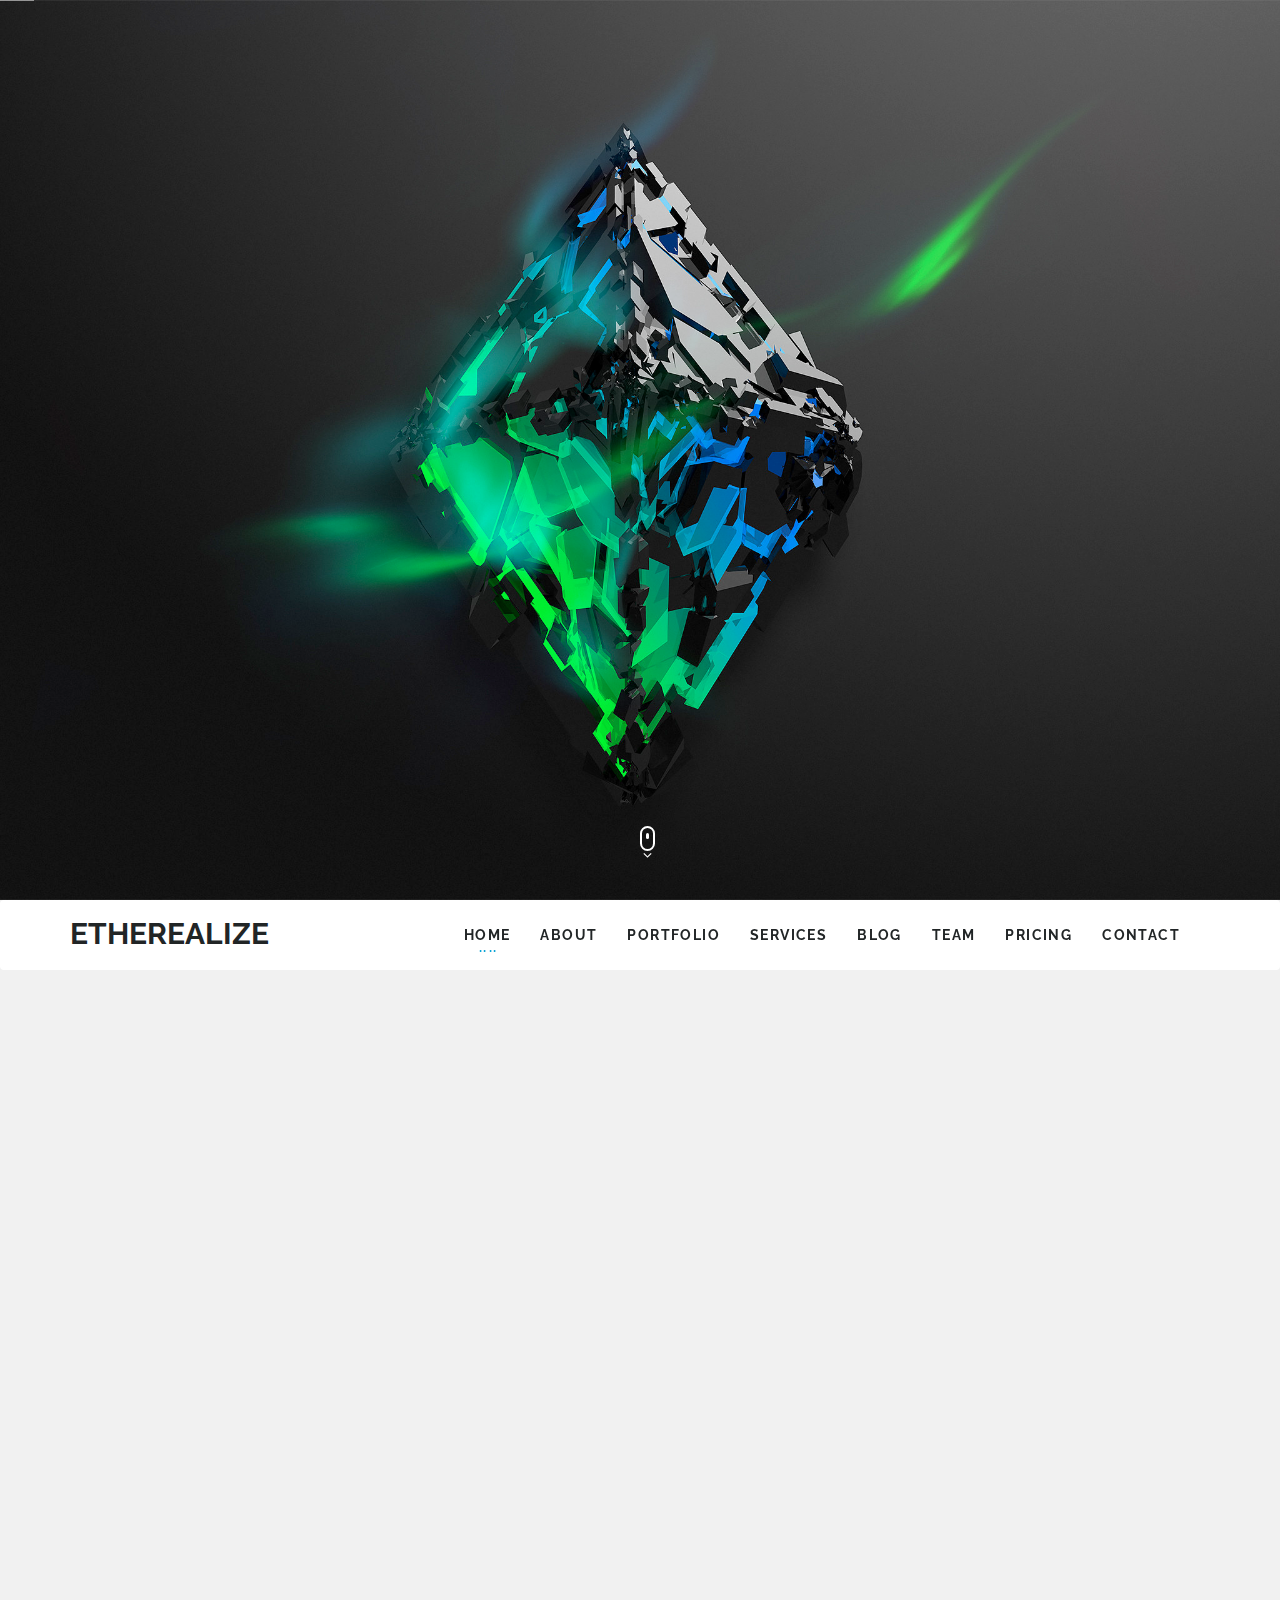
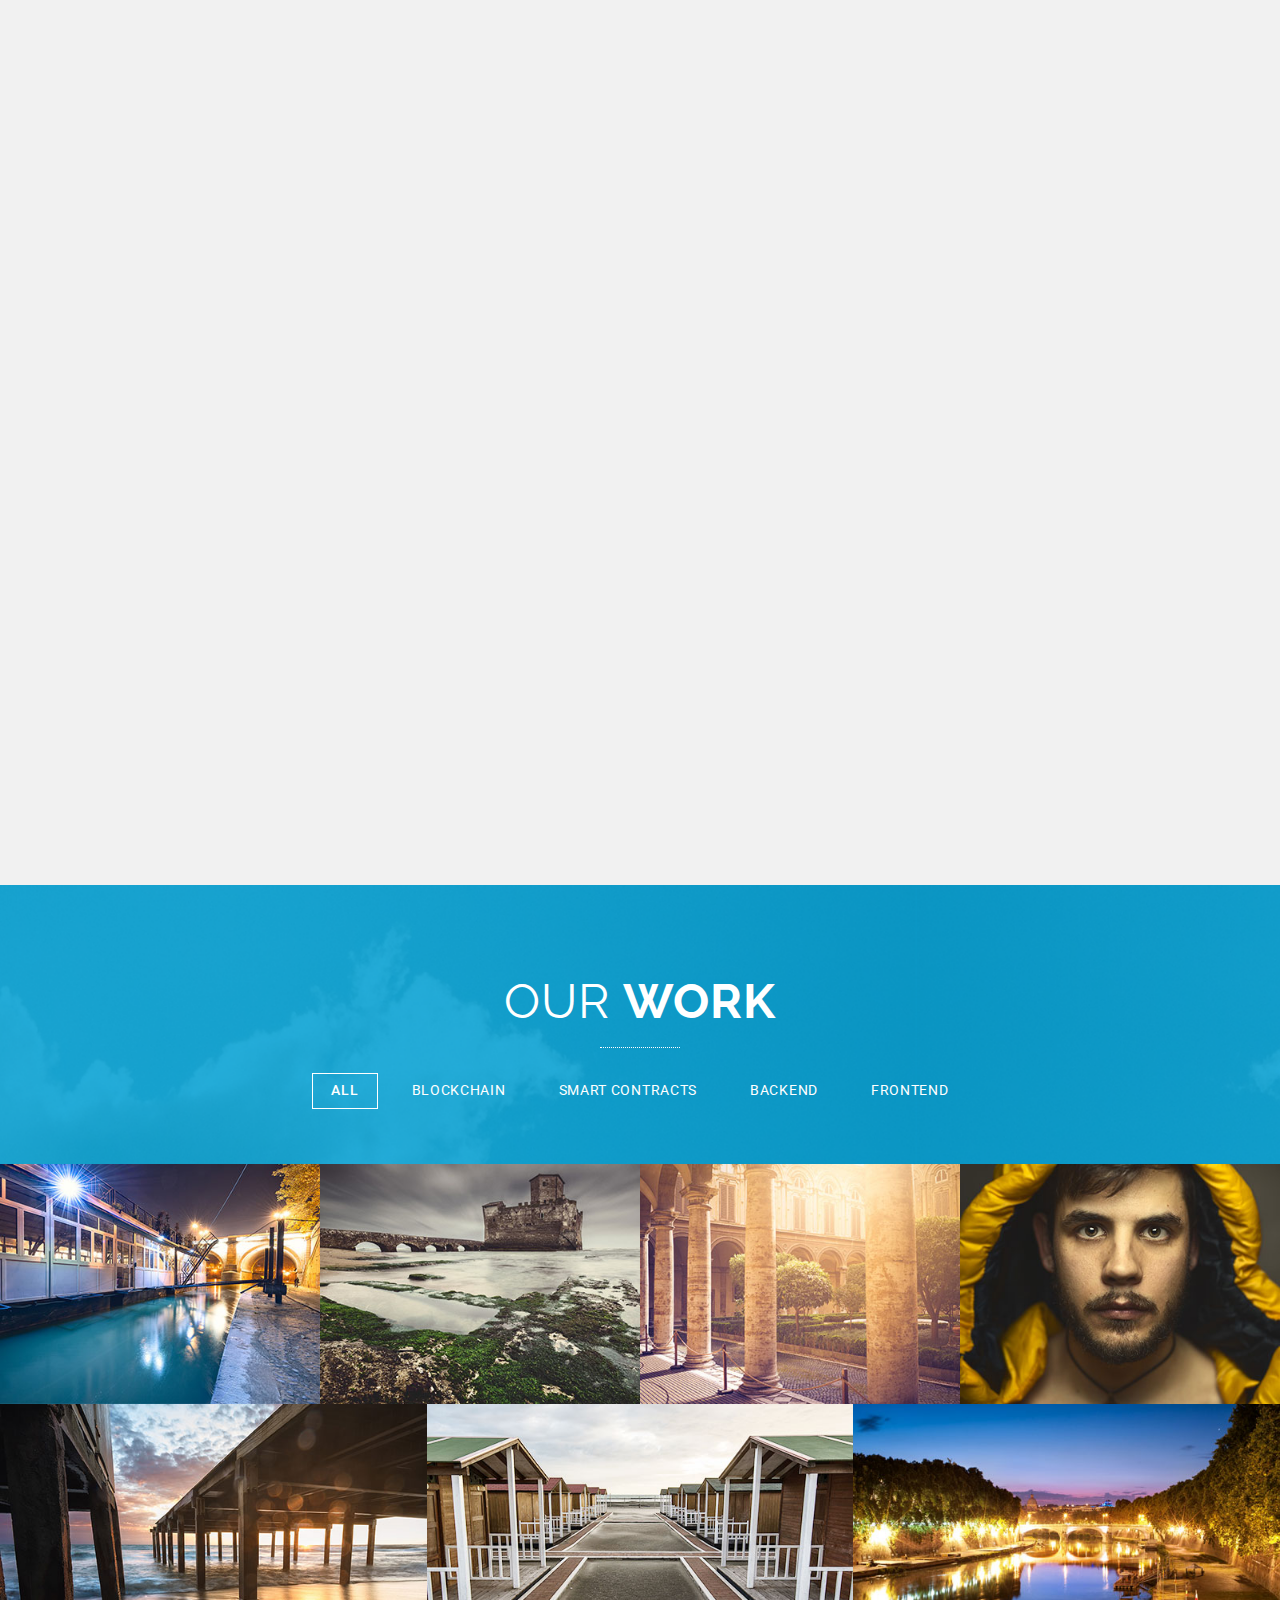
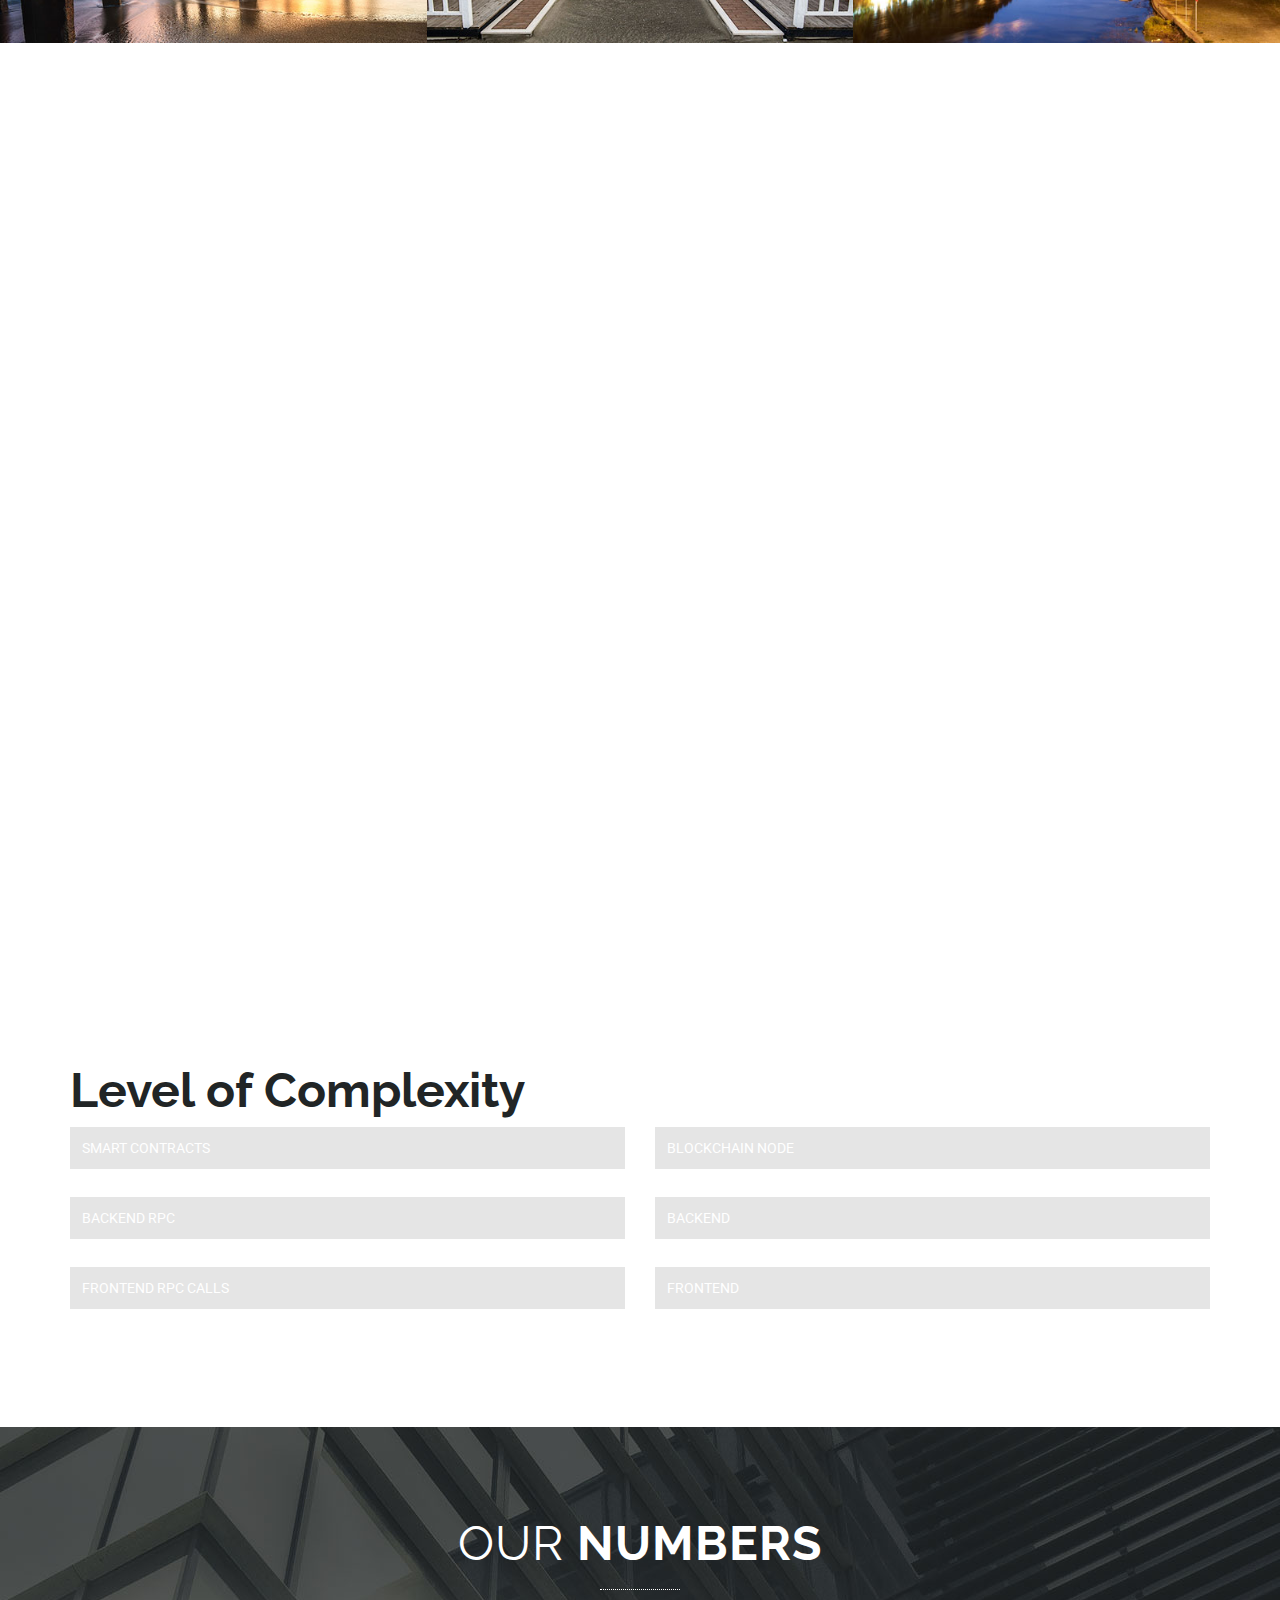
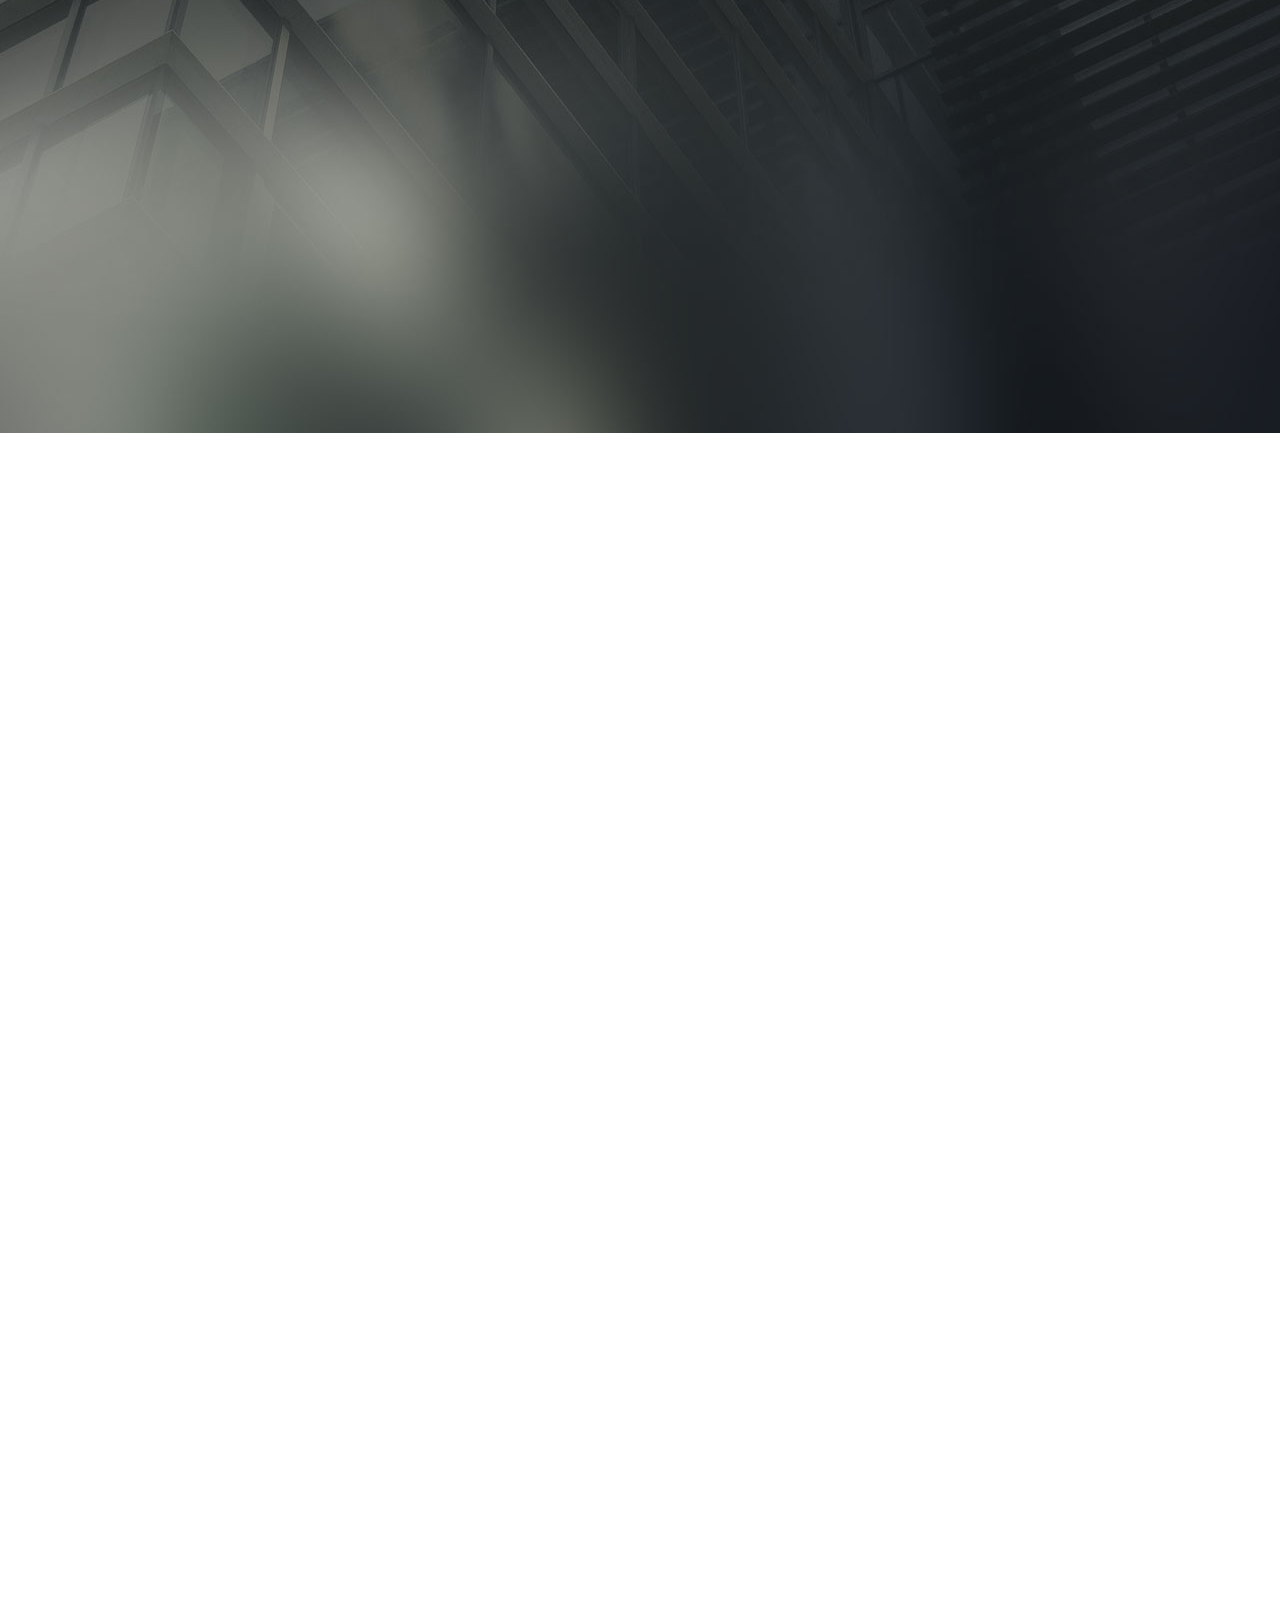
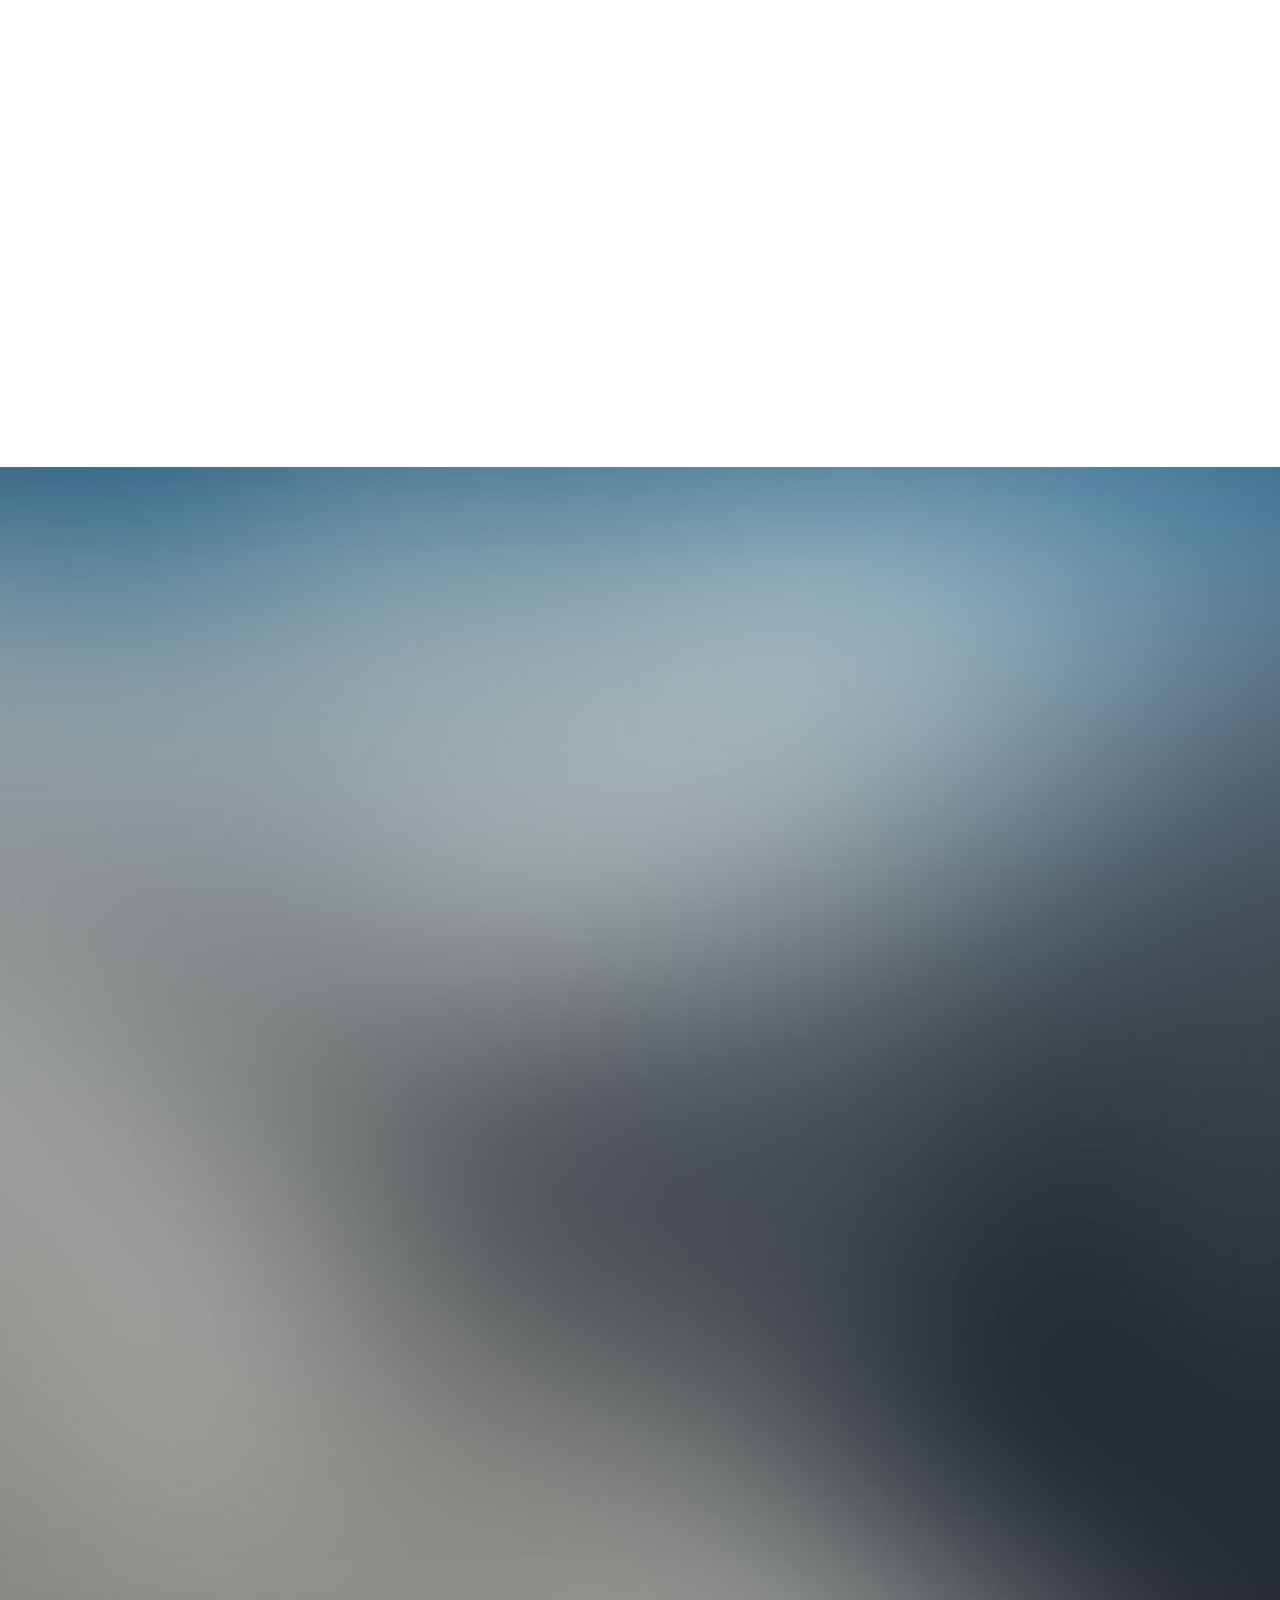
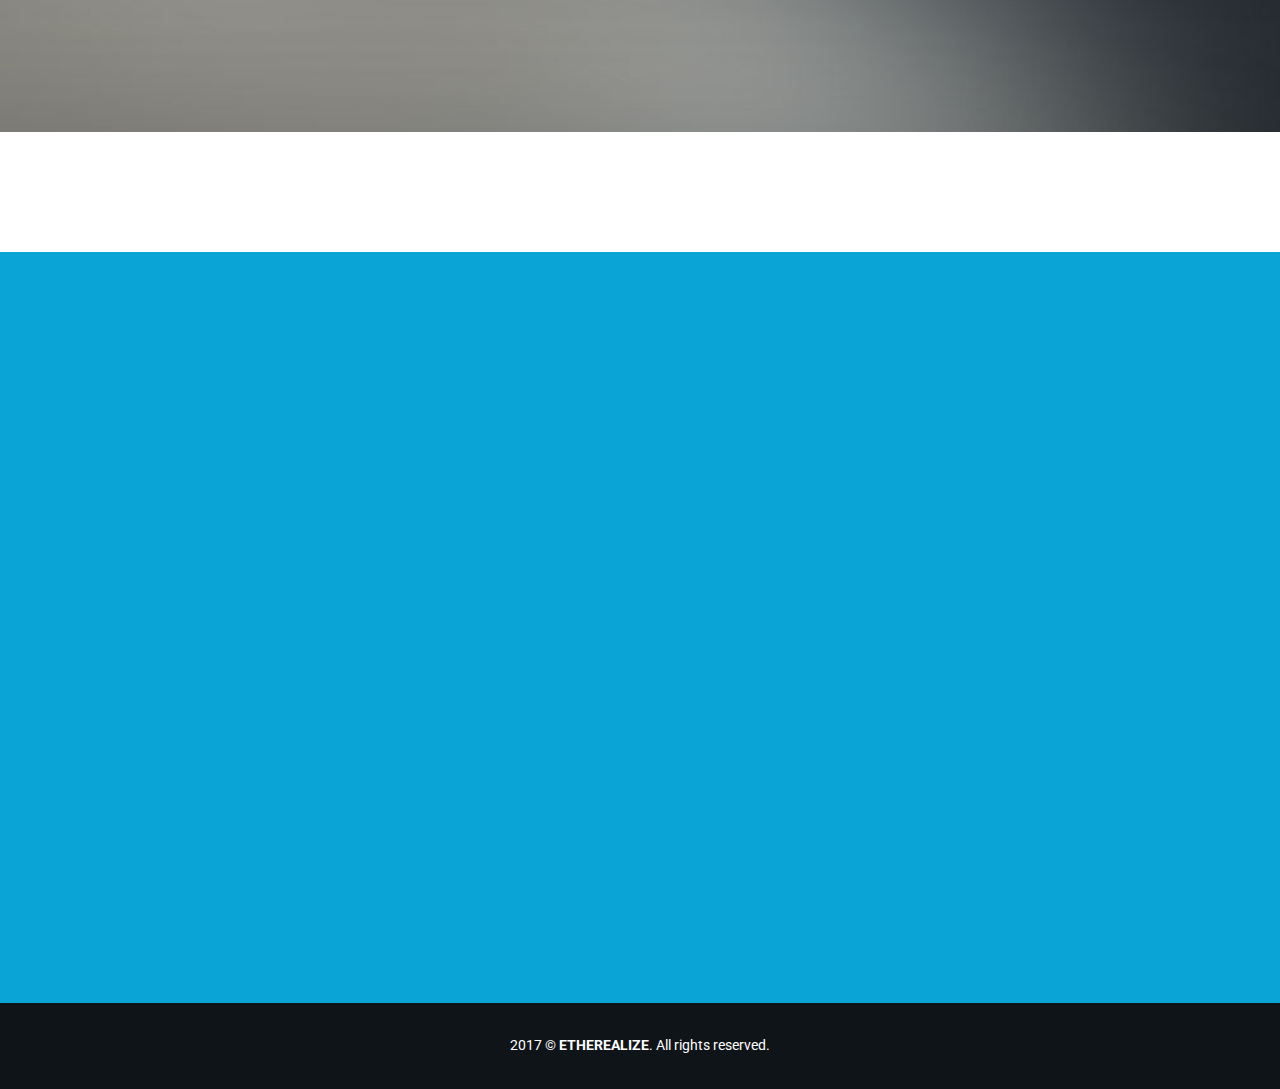
<file: etherealize/index.html>
<!DOCTYPE html>
<html lang="en">
<head>
<meta charset="utf-8">
<meta name="viewport" content="width=device-width, initial-scale=1.0, maximum-scale=1.0, user-scalable=0">
<meta name="description" content="">
<meta name="author" content="">
<title>Etherealize.io - Ethereum Smart Contract Development Company</title>
<link href="css/icomoon.css" rel="stylesheet">
<link href="css/bootstrap.css" rel="stylesheet">
<link href="css/style.css" rel="stylesheet">
<link href="css/responsive.css" rel="stylesheet">
<link href="css/color.css" rel="stylesheet">
<link href="css/settings.css" rel="stylesheet">
<link href="css/magnific-popup.css" rel="stylesheet">
<link href="css/animate.css" rel="stylesheet">

<!-- HTML5 shim and Respond.js IE8 support of HTML5 elements and media queries -->
<!--[if lt IE 9]>
  <script src="https://oss.maxcdn.com/html5shiv/3.7.1/html5shiv.min.js"></script>
<![endif]-->
</head>

<body class="light">
<div class="page-wraper"> 
  
  <!-- revolution slider -->
  <div id="home">
    <div class="fullscreen-container">
      <div class="fullscreenbanner">
        <ul>
          <li data-transition="slidevertical" data-slotamount="7" data-masterspeed="300" > <img src="images/resource/bg-1.jpg"  alt="slider image" data-lazyload="images/resource/bg-1.jpg">
            <div class="tp-caption very_large_text wraping sft"
                    data-x="center"
                    data-y="center"
                    data-hoffset="0"
                    data-voffset="-100"
                    data-speed="300"
                    data-start="1000"
                    data-easing="easeOutExpo"  ><span class="logo-primary-light">ETHEREALIZE</span></div>
            <div class="tp-caption large_text sfb"
                      data-x="center"
                      data-y="center"
                      data-hoffset="0"
                      data-voffset="0"
                      data-speed="600"
                      data-start="1500"
                      data-easing="easeOutExpo"  >ETHEREUM BUSINESS DEVELOPMENT</div>
            <div class="tp-caption small_text sfl"
                      data-x="center"
                      data-y="center"
                      data-hoffset="-250"
                      data-voffset="70"
                      data-speed="600"
                      data-start="1600"
                      data-easing="easeOutExpo">BLOCKCHAIN SOLUTIONS</div>
            <div class="tp-caption small_text sfl"
                      data-x="center"
                      data-y="center"
                      data-hoffset="-135"
                      data-voffset="70"
                      data-speed="600"
                      data-start="1700"
                      data-easing="easeOutExpo">/</div>
            <div class="tp-caption small_text sfl"
                      data-x="center"
                      data-y="center"
                      data-hoffset="-30"
                      data-voffset="70"
                      data-speed="600"
                      data-start="1800"
                      data-easing="easeOutExpo">DAPP DEVELOPMENTS</div>
            <div class="tp-caption small_text sfl"
                      data-x="center"
                      data-y="center"
                      data-hoffset="75"
                      data-voffset="70"
                      data-speed="600"
                      data-start="1900"
                      data-easing="easeOutExpo">/</div>
            <div class="tp-caption small_text sfl"
                      data-x="center"
                      data-y="center"
                      data-hoffset="220"
                      data-voffset="70"
                      data-speed="600"
                      data-start="2000"
                      data-easing="easeOutExpo">SMART CONTRACT CONSULTING</div>
          </li>
          <li data-transition="slidehorizontal" data-slotamount="7" data-masterspeed="300" > <img src="images/resource/bg-2.jpeg"  alt="slider image" data-lazyload="images/resource/bg-2.jpeg">
            <div class="tp-caption very_large_text sft"
                    data-x="center"
                    data-y="center"
                    data-hoffset="0"
                    data-voffset="-80"
                    data-speed="300"
                    data-start="1000"
                    data-easing="easeOutExpo"  ><span class="logo-primary-light">ETHEREALIZE</span></div>
            <div class="tp-caption large_text sfb"
                      data-x="center"
                      data-y="center"
                      data-hoffset="0"
                      data-voffset="0"
                      data-speed="600"
                      data-start="1500"
                      data-easing="easeOutExpo"  >ETHEREUM BUSINESS DEVELOPMENT</div>
            <div class="tp-caption small_text sfl"
                      data-x="center"
                      data-y="center"
                      data-hoffset="-250"
                      data-voffset="50"
                      data-speed="600"
                      data-start="1600"
                      data-easing="easeOutExpo">BLOCKCHAIN SOLUTIONS</div>
            <div class="tp-caption small_text sfl"
                      data-x="center"
                      data-y="center"
                      data-hoffset="-135"
                      data-voffset="50"
                      data-speed="600"
                      data-start="1700"
                      data-easing="easeOutExpo">/</div>
            <div class="tp-caption small_text sfl"
                      data-x="center"
                      data-y="center"
                      data-hoffset="-30"
                      data-voffset="50"
                      data-speed="600"
                      data-start="1800"
                      data-easing="easeOutExpo">DAPP DEVELOPMENTS</div>
            <div class="tp-caption small_text sfl"
                      data-x="center"
                      data-y="center"
                      data-hoffset="75"
                      data-voffset="50"
                      data-speed="600"
                      data-start="1900"
                      data-easing="easeOutExpo">/</div>
            <div class="tp-caption small_text sfl"
                      data-x="center"
                      data-y="center"
                      data-hoffset="220"
                      data-voffset="50"
                      data-speed="600"
                      data-start="2000"
                      data-easing="easeOutExpo">SMART CONTRACT CONSULTING</div>
          </li>
          <li data-transition="slidehorizontal" data-slotamount="7" data-masterspeed="300" > <img src="images/resource/bg-3.jpg"  alt="slider image" data-lazyload="images/resource/bg-3.jpg">
            <div class="tp-caption very_large_text sft"
                    data-x="center"
                    data-y="center"
                    data-hoffset="0"
                    data-voffset="-80"
                    data-speed="300"
                    data-start="1000"
                    data-easing="easeOutExpo"  ><span class="logo-primary-light">ETHEREALIZE</span></div>
            <div class="tp-caption large_text sfb"
                      data-x="center"
                      data-y="center"
                      data-hoffset="0"
                      data-voffset="0"
                      data-speed="600"
                      data-start="1500"
                      data-easing="easeOutExpo"  >ETHEREUM BUSINESS DEVELOPMENT</div>
            <div class="tp-caption small_text sfl"
                      data-x="center"
                      data-y="center"
                      data-hoffset="-250"
                      data-voffset="50"
                      data-speed="600"
                      data-start="1600"
                      data-easing="easeOutExpo">BLOCKCHAIN SOLUTIONS</div>
            <div class="tp-caption small_text sfl"
                      data-x="center"
                      data-y="center"
                      data-hoffset="-135"
                      data-voffset="50"
                      data-speed="600"
                      data-start="1700"
                      data-easing="easeOutExpo">/</div>
            <div class="tp-caption small_text sfl"
                      data-x="center"
                      data-y="center"
                      data-hoffset="-30"
                      data-voffset="50"
                      data-speed="600"
                      data-start="1800"
                      data-easing="easeOutExpo">DAPP DEVELOPMENTS</div>
            <div class="tp-caption small_text sfl"
                      data-x="center"
                      data-y="center"
                      data-hoffset="75"
                      data-voffset="50"
                      data-speed="600"
                      data-start="1900"
                      data-easing="easeOutExpo">/</div>
            <div class="tp-caption small_text sfl"
                      data-x="center"
                      data-y="center"
                      data-hoffset="220"
                      data-voffset="50"
                      data-speed="600"
                      data-start="2000"
                      data-easing="easeOutExpo">SMART CONTRACT CONSULTING</div>
          </li>
          <li data-transition="slidehorizontal" data-slotamount="7" data-masterspeed="300" > <img src="images/resource/bg-4.png"  alt="slider image" data-lazyload="images/resource/bg-4.png">
            <div class="tp-caption very_large_text sft"
                    data-x="center"
                    data-y="center"
                    data-hoffset="0"
                    data-voffset="-80"
                    data-speed="300"
                    data-start="1000"
                    data-easing="easeOutExpo"  ><span class="logo-primary-light">ETHEREALIZE</span></div>
            <div class="tp-caption large_text sfb"
                      data-x="center"
                      data-y="center"
                      data-hoffset="0"
                      data-voffset="0"
                      data-speed="600"
                      data-start="1500"
                      data-easing="easeOutExpo"  >ETHEREUM BUSINESS DEVELOPMENT</div>
            <div class="tp-caption small_text sfl"
                      data-x="center"
                      data-y="center"
                      data-hoffset="-250"
                      data-voffset="50"
                      data-speed="600"
                      data-start="1600"
                      data-easing="easeOutExpo">BLOCKCHAIN SOLUTIONS</div>
            <div class="tp-caption small_text sfl"
                      data-x="center"
                      data-y="center"
                      data-hoffset="-135"
                      data-voffset="50"
                      data-speed="600"
                      data-start="1700"
                      data-easing="easeOutExpo">/</div>
            <div class="tp-caption small_text sfl"
                      data-x="center"
                      data-y="center"
                      data-hoffset="-30"
                      data-voffset="50"
                      data-speed="600"
                      data-start="1800"
                      data-easing="easeOutExpo">DAPP DEVELOPMENTS</div>
            <div class="tp-caption small_text sfl"
                      data-x="center"
                      data-y="center"
                      data-hoffset="75"
                      data-voffset="50"
                      data-speed="600"
                      data-start="1900"
                      data-easing="easeOutExpo">/</div>
            <div class="tp-caption small_text sfl"
                      data-x="center"
                      data-y="center"
                      data-hoffset="220"
                      data-voffset="50"
                      data-speed="600"
                      data-start="2000"
                      data-easing="easeOutExpo">SMART CONTRACT CONSULTING</div>
          </li>
        </ul>
        <div class="tp-bannertimer"></div>
      </div>
    </div>
  </div>
  
  <!-- About Section -->
  <article id="about" class="section bg-gray"> 
    <!-- main navigation -->
    <div class="navbar">
      <div class="container"> <a class="scroll-handle on" href="#about"></a>
        <div class="navbar-header"> <a class="navbar-brand" href="#home">ETHEREALIZE</a> </div>
        <div class="collapse navbar-collapse">
          <ul class="nav navbar-nav">
            <li class="active"><a href="#home" class="on">Home</a></li>
            <li><a href="#about" class="on">About</a></li>
            <li><a href="#portfolio" class="on">Portfolio</a></li>
            <li><a href="#services" class="on">Services</a></li>
            <li><a href="#blog" class="on">Blog</a></li>
            <li><a href="#team" class="on">Team</a></li>
            <li><a href="#pricing" class="on">Pricing</a></li>
            <li><a href="#contact" class="on">Contact</a></li>
          </ul>
        </div>
        <!--/.nav-collapse --> 
      </div>
    </div>
    <div class="heading-upper">
      <div class="container">
        <header class="heading animated out" data-animation="fadeInUp" data-delay="0">
          <h2>About <strong>Us</strong></h2>
          <p>Etherealize is a Software Engineering Company based in Melbourne, Australia, developing Ethereum Distributed Blockchain Applications.</p>
        </header>
      </div>
    </div>
    <div class="content-section no-padding-bottom">
      <div class="container">
        <div class="about-area">
          <div class="row">
            <div class="col-sm-6 animated out" data-animation="fadeInRight" data-delay="0">
              <div class="about-box">
                <div class="iconic"> <i class="icon-user2"></i> </div>
                <h4>Who We Are</h4>
                <p>We are a group of passionate engineers that love developing and implementing ideas that interact with Blockchain technology. Blockchain is a revoluntionary technology that can benefit every industry. It is our goal to help clients achieve exposure.</p>
              </div>
            </div>
            <div class="col-sm-6 animated out" data-animation="fadeInLeft" data-delay="0">
              <div class="about-box">
                <div class="iconic"> <i class="icon-target"></i> </div>
                <h4>We Aim High</h4>
                <p>We hold ourselves to the highest standard of code resulting in quality outcomes. Our use of leading edge development tools and access to experienced consultants keep us capable of hitting our targets.</p>
              </div>
            </div>
            <div class="col-sm-6 animated out" data-animation="fadeInRight" data-delay="0">
              <div class="about-box">
                <div class="iconic"> <i class="icon-cog"></i> </div>
                <h4>What We Do</h4>
                <p>Ethereum Blockchain SmartContract Development including Backend API's, Application/Web View and AWS Cloud Server/Database Solutions.</p>
              </div>
            </div>
            <div class="col-sm-6 animated out" data-animation="fadeInLeft" data-delay="0">
              <div class="about-box">
                <div class="iconic"> <i class="icon-question"></i> </div>
                <h4>We Love To Help</h4>
                <p>Consulting is out bread & butter. Let us know if you have an Ethereum Project needing attention. Contact us in the fields below or call to enquire.</p>
              </div>
            </div>
          </div>
        </div>
        <div class="image-hold text-center animated out" data-animation="fadeInUpBig" data-delay="0"> <img src="images/resource/i-phone.png" alt="phone"> </div>
      </div>
    </div>
  </article>
  
  <!-- portfolio section -->
  <article id="portfolio" class="section">
    <div class="heading-upper bg-image bg-primary" style="background-image:url(images/resource/bg-image-1.png);">
      <div class="container">
        <header class="heading">
          <h2>Our <strong>Work</strong></h2>
        </header>
        <ul class="filter-tabs">
          <li class="filter active" data-role="button" data-filter="all">All</li>
          <li class="filter" data-role="button" data-filter="blockchain">Blockchain</li>
          <li class="filter" data-role="button" data-filter="smart-contracts">Smart Contracts</li>
          <li class="filter" data-role="button" data-filter="backend">Backend</li>
          <li class="filter" data-role="button" data-filter="frontend">Frontend</li>
        </ul>
      </div>
    </div>
    <div class="content-section portfolio-area no-padding-bottom">
      <div class="portfolio-list">
        <ul class="filter-list">
          <li class="mix all design grid-4">
            <div class="portfolio-box">
              <figure class="image-hover"><img src="images/resource/portfolio-1.jpg" alt="showcase">
                <figcaption>
                  <div class="h4">App Landing Page</div>
                  <p>Web Design</p>
                  <a href="images/resource/portfolio-1.jpg" class="link-pop image-popup"></a> <a href="portfolio-popup-1.html" class="link-zoom ajax-popup"></a> </figcaption>
              </figure>
            </div>
          </li>
          <li class="mix all blockchain grid-4">
            <div class="portfolio-box">
              <figure class="image-hover"><img src="images/resource/portfolio-2.jpg" alt="showcase">
                <figcaption>
                  <div class="h4">App Landing Page</div>
                  <p>Web Design</p>
                  <a href="images/resource/portfolio-2.jpg" class="link-pop image-popup"></a> <a href="portfolio-popup-2.html" class="link-zoom ajax-popup"></a> </figcaption>
              </figure>
            </div>
          </li>
          <li class="mix all smart-contracts grid-4">
            <div class="portfolio-box">
              <figure class="image-hover"><img src="images/resource/portfolio-3.jpg" alt="showcase">
                <figcaption>
                  <div class="h4">App Landing Page</div>
                  <p>Web Design</p>
                  <a href="images/resource/portfolio-3.jpg" class="link-pop image-popup"></a> <a href="portfolio-popup-3.html" class="link-zoom ajax-popup"></a> </figcaption>
              </figure>
            </div>
          </li>
          <li class="mix all backend grid-4">
            <div class="portfolio-box">
              <figure class="image-hover"><img src="images/resource/portfolio-4.jpg" alt="showcase">
                <figcaption>
                  <div class="h4">App Landing Page</div>
                  <p>Web Design</p>
                  <a href="images/resource/portfolio-4.jpg" class="link-pop image-popup"></a> <a href="portfolio-popup-4.html" class="link-zoom ajax-popup"></a> </figcaption>
              </figure>
            </div>
          </li>
          <li class="mix all frontend grid-3">
            <div class="portfolio-box">
              <figure class="image-hover"><img src="images/resource/portfolio-5.jpg" alt="showcase">
                <figcaption>
                  <div class="h4">App Landing Page</div>
                  <p>Web Design</p>
                  <a href="images/resource/portfolio-5.jpg" class="link-pop image-popup"></a> <a href="portfolio-popup-5.html" class="link-zoom ajax-popup"></a> </figcaption>
              </figure>
            </div>
          </li>
          <li class="mix all frontend grid-3">
            <div class="portfolio-box">
              <figure class="image-hover"><img src="images/resource/portfolio-6.jpg" alt="showcase">
                <figcaption>
                  <div class="h4">App Landing Page</div>
                  <p>Web Design</p>
                  <a href="images/resource/portfolio-6.jpg" class="link-pop image-popup"></a> <a href="portfolio-popup-1.html" class="link-zoom ajax-popup"></a> </figcaption>
              </figure>
            </div>
          </li>
          <li class="mix all frontend photography grid-3">
            <div class="portfolio-box">
              <figure class="image-hover"><img src="images/resource/portfolio-7.jpg" alt="showcase">
                <figcaption>
                  <div class="h4">App Landing Page</div>
                  <p>Web Design</p>
                  <a href="images/resource/portfolio-7.jpg" class="link-pop image-popup"></a> <a href="portfolio-popup-2.html" class="link-zoom ajax-popup"></a> </figcaption>
              </figure>
            </div>
          </li>
        </ul>
      </div>
    </div>
  </article>
  
  <!-- Services Section -->
  <article id="services" class="section">
    <div class="heading-upper">
      <div class="container">
        <header class="heading animated out" data-animation="fadeInUp" data-delay="0">
          <h2>Our <strong>Services</strong></h2>
          <p>We provide consultation and implementation services for end to end blockchain solutions.</p>
          <p>An end to end solution consists of a blockchain node, a remote procedure backend API, 
            back end application logic, database and front end user facing application.</p>
        </header>
      </div>
    </div>
    <div class="content-section section-parallax" style="background-image:url(images/resource/bg-image-2.png);">
      <div class="container"> 
        <!-- services -->
        <div class="services-section">
          <div class="row">
            <div class="col-sm-3 animated out" data-animation="flipInX" data-delay="0">
              <div class="service-box text-center">
                <div class="iconic"><i class="icon-desktop"></i></div>
                <h4><a href="#">CHAIN NODE</a></h4>
                <p>We deploy a node that connects with the target blockchain (eg. Ethereum) to form a bridge into the world of Smart Contracs.</p>
              </div>
            </div>
            <div class="col-sm-3 animated out" data-animation="flipInX" data-delay="200">
              <div class="service-box text-center">
                <div class="iconic"><i class="icon-camera"></i></div>
                <h4><a href="#">SMART CONTRACTS</a></a></h4>
                <p>We develop, test, audit and deploy smart contracts onto the blockchain. These smart contracts are immutable (unable to be tampered with) and can execute transfers of assets autonomously.</p>
              </div>
            </div>
            <div class="col-sm-3 animated out" data-animation="flipInX" data-delay="400">
              <div class="service-box text-center">
                <div class="iconic"><i class="icon-user"></i></div>
                <h4><a href="#">APP BACKEND</a></h4>
                <p>We develop the core logic of your application to serve as the middle man between the blockchain and your user front end. Remote procedure call API's are issued here.</p>
              </div>
            </div>
            <div class="col-sm-3 animated out" data-animation="flipInX" data-delay="600">
              <div class="service-box text-center">
                <div class="iconic"><i class="icon-lightbulb-o"></i></div>
                <h4><a href="#">APP FRONTEND</a></h4>
                <p>We develop user facing web and native phone applications that communicate with the backend logic.</p>
              </div>
            </div>
            <div class="col-sm-3 animated out" data-animation="flipInX" data-delay="0" style="clear:both;">
              <div class="service-box text-center">
                <div class="iconic"><i class="icon-th-large"></i></div>
                <h4><a href="#">CLIENT SUPPORT</a></h4>
                <p>We offer ongoing support for all of our clients. We understand the nature of the industry shifts dynamically so our support is offered to ease your transition.</p>
              </div>
            </div>
            <div class="col-sm-3 animated out" data-animation="flipInX" data-delay="200">
              <div class="service-box text-center">
                <div class="iconic"><i class="icon-comment-o"></i></div>
                <h4><a href="#">CONSULTING</a></h4>
                <p>With years of combined experience in blockchain technology, you can seek our advice and consultation on matters regarding existing blockchain integration or proposed integrations.</p>
              </div>
            </div>
            <div class="col-sm-3 animated out" data-animation="flipInX" data-delay="400">
              <div class="service-box text-center">
                <div class="iconic"><i class="icon-gears"></i></div>
                <h4><a href="#">DEVELOPMENT</a></h4>
                <p>We rapidly develop solutions in sprints. Using an agile methodology of project management. We can adapt to scope pivot.</p>
              </div>
            </div>
            <div class="col-sm-3 animated out" data-animation="flipInX" data-delay="600">
              <div class="service-box text-center">
                <div class="iconic"><i class="icon-edit"></i></div>
                <h4><a href="#">SCALING</a></h4>
                <p>We implement elastic solutions that are scalable. Infrastructure that supports your application must be capable of responding dynamically to demand.</p>
              </div>
            </div>
          </div>
        </div>
        <h2>Level of <strong>Complexity</strong></h2>
        <!-- progress-bars -->
        <div class="progress-bars">
          <div class="row">
            <div class="col-sm-6">
                <div class="progress">
                  <div class="progress-bar" role="progressbar" aria-valuenow="90" aria-valuemin="0" aria-valuemax="100"> <span>Smart Contracts</span><em></em> </div>
                </div>
            </div>
            <div class="col-sm-6">
              <div class="progress">
                <div class="progress-bar" role="progressbar" aria-valuenow="80" aria-valuemin="0" aria-valuemax="100"> <span>Blockchain Node</span><em></em> </div>
              </div>
            </div>
            <div class="col-sm-6">
              <div class="progress">
                <div class="progress-bar" role="progressbar" aria-valuenow="80" aria-valuemin="0" aria-valuemax="100"> <span>Backend RPC</span><em></em> </div>
              </div>
            </div>
            <div class="col-sm-6">
              <div class="progress">
                <div class="progress-bar" role="progressbar" aria-valuenow="70" aria-valuemin="0" aria-valuemax="100"> <span>Backend</span><em></em> </div>
              </div>
            </div>
            <div class="col-sm-6">
              <div class="progress">
                <div class="progress-bar" role="progressbar" aria-valuenow="70" aria-valuemin="0" aria-valuemax="100"> <span>Frontend RPC calls</span><em></em> </div>
              </div>
            </div>
            <div class="col-sm-6">
              <div class="progress">
                <div class="progress-bar" role="progressbar" aria-valuenow="70" aria-valuemin="0" aria-valuemax="100"> <span>Frontend</span><em></em> </div>
              </div>
            </div>
          </div>
        </div>
      </div>
    </div>
    
    <!-- Statistics -->
    <div class="section bg-image bg-primary" style="background-image:url(images/resource/bg-image-3.jpg);">
      <div class="heading-upper">
        <div class="container">
          <header class="heading">
            <h2>Our <strong>Numbers</strong></h2>
          </header>
        </div>
      </div>
      <div class="content-section">
        <div class="container"> 
          
          <!-- Stats section -->
          <div class="stats-section">
            <div class="row">
              <div class="col-sm-3 animated out" data-animation="bounceIn" data-delay="0">
                <div class="stat-box text-center">
                  <!-- <figure class="image"> <img src="images/resource/img-1.jpg" alt="image"> -->
                    <figcaption>
                      <div class="iconic"><i class="icon-brush"></i></div>
                      <div class="h4"><a href="#">PROJECTS CONSULTING</a></div>
                    </figcaption>
                  </figure>
                  <div class="detail"> 3 </div>
                  <div class="stat-hover">
                    <div class="iconic"><i class="icon-brush"></i></div>
                    <div class="h4"><a href="#">PROJECTS CONSULTING</a></div>
                    <p>We are consulting 3 projects. One in the real estate market, another in fund management and finl</p>
                  </div>
                </div>
              </div>
              <div class="col-sm-3 animated out" data-animation="bounceIn" data-delay="200">
                <div class="stat-box text-center">
                  <figure class="image"> <img src="images/resource/img-1.jpg" alt="image">
                    <figcaption>
                      <div class="iconic"><i class="icon-air"></i></div>
                      <div class="h4"><a href="#">LINES OF CODE</a></div>
                    </figcaption>
                  </figure>
                  <div class="detail"> 3805 </div>
                  <div class="stat-hover">
                    <div class="iconic"><i class="icon-air"></i></div>
                    <div class="h4"><a href="#">LINES OF CODE</a></div>
                    <p>Lorem ipsum dolor sit amet, consectetuer adipiscing elit, sed diam nonummy nibh euismod</p>
                  </div>
                </div>
              </div>
              <div class="col-sm-3 animated out" data-animation="bounceIn" data-delay="400">
                <div class="stat-box text-center">
                  <figure class="image"> <img src="images/resource/img-2.jpg" alt="image">
                    <figcaption>
                      <div class="iconic"><i class="icon-thumbsup"></i></div>
                      <div class="h4"><a href="#">HAPPY CLIENTS</a></div>
                    </figcaption>
                  </figure>
                  <div class="detail"> 10938 </div>
                  <div class="stat-hover">
                    <div class="iconic"><i class="icon-thumbsup"></i></div>
                    <div class="h4"><a href="#">HAPPY CLIENTS</a></div>
                    <p>Lorem ipsum dolor sit amet, consectetuer adipiscing elit, sed diam nonummy nibh euismod</p>
                  </div>
                </div>
              </div>
              <div class="col-sm-3 animated out" data-animation="bounceIn" data-delay="600">
                <div class="stat-box text-center">
                  <figure class="image"> <img src="images/resource/img-3.jpg" alt="image">
                    <figcaption>
                      <div class="iconic"><i class="icon-upload2"></i></div>
                      <div class="h4"><a href="#">FILES UPLOADED</a></div>
                    </figcaption>
                  </figure>
                  <div class="detail"> 1302 </div>
                  <div class="stat-hover">
                    <div class="iconic"><i class="icon-upload2"></i></div>
                    <div class="h4"><a href="#">FILES UPLOADED</a></div>
                    <p>Lorem ipsum dolor sit amet, consectetuer adipiscing elit, sed diam nonummy nibh euismod</p>
                  </div>
                </div>
              </div>
            </div>
          </div>
        </div>
      </div>
    </div>
  </article>
  
  <!-- Blog Section -->
  <article id="blog" class="section">
    <div class="heading-upper">
      <div class="container">
        <header class="heading animated out" data-animation="fadeInUp" data-delay="0">
          <h2>Our <strong>Blog</strong></h2>
          <p>Follow our latest posts straight from our blog</p>
        </header>
      </div>
    </div>
    <div class="content-section no-padding-bottom">
      <div class="container">
        <div class="blog-area">
          <div class="row">
            <div class="col-sm-2">

            </div>
            <div class="col-sm-4 animated out" data-animation="fadeInUp" data-delay="0">
              <div class="blog-box">
                <figure class="image"> <img src="images/resource/img-4.jpg" alt="image"> </figure>
                <div class="detail">
                  <h4>Popular Query: <strong>How to buy Ether</strong></h4>
                  <p class="meta">Posted by <a href="#">Marty</a> - 8th Dec 2017</p>
                  <p>Cryptocurrencies such as Ether are experiencing a boom of popularity. The curve of adoption has become exponential. A popular query amongst most have been "How do I buy ether?". This post will walk Australian's through the process..</p>
                  <a href="blog-popup-1.html" class="btn btn-gray btn-block blog-popup">READ MORE <i class="icon-external-link"></i></a> </div>
              </div>
            </div>
            <div class="col-sm-4 animated out" data-animation="fadeInUp" data-delay="200">
              <div class="blog-box">
                <figure class="image"> <img src="images/resource/img-5.jpg" alt="image"> </figure>
                <div class="detail">
                  <h4>Welcome to <strong>Etherealize</strong></h4>
                  <p class="meta">Posted by <a href="#">Marty</a> - 5th Dec 2017</p>
                  <p>Etherealize is co founded by two software engineers </p>
                  <a href="blog-popup-1.html" class="btn btn-gray btn-block blog-popup">READ MORE <i class="icon-external-link"></i></a> </div>
              </div>
            </div>
            <!-- <div class="col-sm-4 animated out" data-animation="fadeInUp" data-delay="400">
              <div class="blog-box">
                <figure class="image"> <img src="images/resource/img-6.jpg" alt="image"> </figure>
                <div class="detail">
                  <h4>BLOG <strong>POST 3</strong></h4>
                  <p class="meta">Posted by <a href="#">Ether</a> - 3 hours ago</p>
                  <p>Lorem ipsum dolor sit amet, consectetuer adipiscing elit, sed diam nonummy nibh euismod tincidunt ut laoreet dolore magna aliquam erat volutpat...</p>
                  <a href="blog-popup-1.html" class="btn btn-gray btn-block blog-popup">READ MORE <i class="icon-external-link"></i></a> </div>
              </div>
            </div> -->
          </div>
        </div>
      </div>
    </div>
  </article>
  
  <!-- Team Section -->
  <article id="team" class="section">
    <div class="heading-upper">
      <div class="container">
        <header class="heading animated out" data-animation="fadeInUp" data-delay="0">
          <h2>Our <strong>Team</strong></h2>
          <p>Lorem ipsum dolor sit amet, consectetuer adipiscing elit, sed diam nonummy nibh euismod</p>
        </header>
      </div>
    </div>
    <div class="content-section no-padding-bottom">
      <div class="container">
        <div class="team-area">
          <div class="row">
            <div class="col-sm-3">
            </div>
            <div class="col-sm-3 animated out" data-animation="fadeInUp" data-delay="0">
              <div class="team-box">
                <figure class="image"> <img src="images/resource/team-1.jpg" alt="image"> </figure>
                <div class="detail">
                  <h4><a href="#">Adam Adair</a></h4>
                  <p class="designation">Software Engineer and Co-founder</p>
                  <ul class="social-links">
                    <li><a href="#" class="icon-facebook-square"></a></li>
                    <li><a href="#" class="icon-twitter-square"></a></li>
                    <li><a href="#" class="icon-google-plus-square"></a></li>
                    <li><a href="#" class="icon-pinterest-square"></a></li>
                  </ul>
                </div>
              </div>
            </div>
            <div class="col-sm-3 animated out" data-animation="fadeInUp" data-delay="200">
              <div class="team-box">
                <figure class="image"> <img src="images/resource/team-2.jpg" alt="image"> </figure>
                <div class="detail">
                  <h4><a href="#">Marty Kieliszek</a></h4>
                  <p class="designation">Software Engineer and Co-founder</p>
                  <ul class="social-links">
                    <li><a href="#" class="icon-facebook-square"></a></li>
                    <li><a href="#" class="icon-twitter-square"></a></li>
                    <li><a href="#" class="icon-google-plus-square"></a></li>
                    <li><a href="#" class="icon-pinterest-square"></a></li>
                  </ul>
                </div>
              </div>
            </div>
          </div>
        </div>
      </div>
    </div>
  </article>
  
  <!-- Pricing Tables Section -->
  <article id="pricing" class="section bg-image bg-primary" style="background-image:url(images/resource/bg-image-4.jpg);">
    <div class="heading-upper">
      <div class="container">
        <header class="heading animated out" data-animation="fadeInUp" data-delay="0">
          <h2>Our <strong>Packages</strong></h2>
        </header>
      </div>
    </div>
    <div class="content-section">
      <div class="container"> 
        
        <!-- pricing area -->
        <div class="pricing-area">
          <div class="row">
            <div class="col-sm-6 animated out" data-animation="fadeInLeft" data-delay="0">
              <div class="pricing-table">
                <div class="pricing-detail">
                  <h4><span class="color-primary">Blockchain</span> Integration Plan</h4>
                  <ul class="pricing-list">
                    <li>Set-up a node that connects to the target blockchain</li>
                    <li>Set-up a backend RPC API to communicate with node</li>
                    <li>Set-up on enterprise infrastructure or cloud</li>
                    <li>Ethereum blockchain preference. Other blockchains supported </li>
                  </ul>
                  <!-- <div class="price-amount"> <small>Starts From</small> $100 </div> -->
                </div>
                <div class="price-btm"> <a href="#">Enquire about this Plan</a> </div>
              </div>
            </div>
            <div class="col-sm-6 animated out" data-animation="fadeInRight" data-delay="200">
              <div class="pricing-table">
                <div class="pricing-detail">
                  <h4><span class="color-primary">Backend</span> Integration Plan</h4>
                  <ul class="pricing-list">
                    <li>Set-up and develop core backend logic that can interface with your system</li>
                    <li>Set-up and develop core backend logic that interfaces to the blockchain</li>
                    <li>Incorporate a centralised database if required</li>
                    <li>Set-up authentication and authorization for back end API calls</li>
                  </ul>
                  <!-- <div class="price-amount"> <small>Starts From</small> $250 </div> -->
                </div>
                <div class="price-btm"> <a href="#">Enquire about this Plan</a> </div>
              </div>
            </div>
            <div class="col-sm-6 animated out" data-animation="fadeInLeft" data-delay="0">
              <div class="pricing-table">
                <div class="pricing-detail">
                  <h4><span class="color-primary">Custom</span> Plan</h4>
                  <ul class="pricing-list">
                    <li>Blockchain node integration, and or</li>
                    <li>Backend logic integration, and or</li>
                    <li>Front end application development, and or</li>
                    <li>RPC API integration and development, and or</li>
                    <li>Database design, implementation and integration</li>
                  </ul>
                  <!-- <div class="price-amount"> <small>Starts From</small> $500 </div> -->
                </div>
                <div class="price-btm"> <a href="#">Enquire about this Plan</a> </div>
              </div>
            </div>
            <div class="col-sm-6 animated out" data-animation="fadeInRight" data-delay="200">
              <div class="pricing-table">
                <div class="pricing-detail">
                  <h4><span class="color-primary">Ultimate</span> Plan</h4>
                  <ul class="pricing-list">
                    <li>Solution architecture and design</li>
                    <li>Full end to end development</li>
                    <li>Full ongoing support and updates</li>
                    <li>Infrastructure management with option for scaling</li>
                    <li>Workshop and handover</li>
                  </ul>
                  <!-- <div class="price-amount"> <small>Starts From</small> $750 </div> -->
                </div>
                <div class="price-btm"> <a href="#">Enquire about this Plan</a> </div>
              </div>
            </div>
          </div>
        </div>
        
        <!-- contact form -->
        <div class="contact-form animated out" data-animation="fadeIn" data-delay="0">
          <form class="contactForm">
            <input type="text" class="form-control" placeholder="Not sure what's best for you? Contact us and we can help you out">
            <input type="submit" class="btn btn-primary" value="Contact">
          </form>
        </div>
      </div>
    </div>
    
    <!-- social icons section -->
    <div class="social-section">
      <div class="container">
        <ul class="social-links animated out" data-animation="bounceIn" data-delay="0">
          <li><a class="icon-facebook" href="#"></a></li>
          <li><a class="icon-twitter" href="#"></a></li>
          <li><a class="icon-google-plus" href="#"></a></li>
          <li><a class="icon-pinterest" href="#"></a></li>
          <li><a class="icon-youtube" href="#"></a></li>
        </ul>
      </div>
    </div>
  </article>
  
  <!-- Pricing Tables Section -->
  <article id="contact" class="section section-parallax bg-primary" style="background-image:url(images/resource/bg-image-5.jpg);">
    <div class="heading-upper">
      <div class="container">
        <header class="heading animated out" data-animation="fadeInUp" data-delay="0">
          <h2>Contact <strong>Us</strong></h2>
        </header>
      </div>
    </div>
    <div class="content-section">
      <div class="container">
        <form class="contact-form">
          <ul class="row">
            <li class="col-sm-6">
              <div class="user animated out" data-animation="fadeInUp" data-delay="0">
                <input type="text" class="form-control" placeholder="Name">
              </div>
            </li>
            <li class="col-sm-6 animated out" data-animation="fadeInUp" data-delay="200">
              <div class="envelop">
                <input type="text" class="form-control" placeholder="Email Address">
              </div>
            </li>
            <li class="col-sm-6 animated out" data-animation="fadeInUp" data-delay="0">
              <div class="category">
                <input type="text" class="form-control" placeholder="Message Category">
              </div>
            </li>
            <li class="col-sm-6 animated out" data-animation="fadeInUp" data-delay="200">
              <div class="tag">
                <input type="text" class="form-control" placeholder="Subject">
              </div>
            </li>
            <li class="col-sm-12 animated out" data-animation="fadeInUp" data-delay="0">
              <textarea class="form-control" placeholder="Write Your Message"></textarea>
            </li>
            <li class="col-sm-12 animated out" data-animation="fadeInUp" data-delay="0">
              <input type="submit" class="btn btn-primary" value="Send Message">
            </li>
          </ul>
        </form>
      </div>
    </div>
  </article>
  <div class="site-btm">
    <div class="container">
      <p>2017 © <strong>ETHEREALIZE</strong>. All rights reserved.</p>
    </div>
  </div>
</div>

<!-- JavaScript Files
================================================== --> 
<script src="js/jquery-1.11.0.min.js"></script> 
<script src="js/jquery.appear.js"></script> 
<script src="js/jquery.mixitup.min.js"></script> 
<script src="js/jquery.magnific-popup.js"></script> 
<script src="js/script.js"></script> 

<!-- revolution slider --> 
<script type="text/javascript" src="js/jquery.themepunch.revolution.min.js"></script> 
<script type="text/javascript">

	var tpj=jQuery;
	tpj.noConflict();

	tpj(document).ready(function() {

	if (tpj.fn.cssOriginal!=undefined)
		tpj.fn.css = tpj.fn.cssOriginal;

		tpj('.fullscreenbanner').revolution(
			{
				delay:5000,
				startwidth:1170,
				startheight:600,

				onHoverStop:"off",						// Stop Banner Timet at Hover on Slide on/off

				thumbWidth:100,							// Thumb With and Height and Amount (only if navigation Tyope set to thumb !)
				thumbHeight:50,
				thumbAmount:3,

				hideThumbs:0,
				navigationType:"none",				// bullet, thumb, none
				navigationArrows:"none",				// nexttobullets, solo (old name verticalcentered), none
				navigationStyle:"square",				// round,square,navbar,round-old,square-old,navbar-old, or any from the list in the docu (choose between 50+ different item), custom

				navigationHAlign:"left",				// Vertical Align top,center,bottom
				navigationVAlign:"bottom",					// Horizontal Align left,center,right
				navigationHOffset:30,
				navigationVOffset:30,

				soloArrowLeftHalign:"left",
				soloArrowLeftValign:"center",
				soloArrowLeftHOffset:20,
				soloArrowLeftVOffset:0,

				soloArrowRightHalign:"right",
				soloArrowRightValign:"center",
				soloArrowRightHOffset:20,
				soloArrowRightVOffset:0,

				touchenabled:"on",						// Enable Swipe Function : on/off

				stopAtSlide:-1,							// Stop Timer if Slide "x" has been Reached. If stopAfterLoops set to 0, then it stops already in the first Loop at slide X which defined. -1 means do not stop at any slide. stopAfterLoops has no sinn in this case.
				stopAfterLoops:-1,						// Stop Timer if All slides has been played "x" times. IT will stop at THe slide which is defined via stopAtSlide:x, if set to -1 slide never stop automatic

				hideCaptionAtLimit:0,					// It Defines if a caption should be shown under a Screen Resolution ( Basod on The Width of Browser)
				hideAllCaptionAtLilmit:0,				// Hide all The Captions if Width of Browser is less then this value
				hideSliderAtLimit:0,					// Hide the whole slider, and stop also functions if Width of Browser is less than this value

				fullWidth:"on",							// Same time only Enable FullScreen of FullWidth !!
				fullScreen:"on",						// Same time only Enable FullScreen of FullWidth !!

				shadow:0								//0 = no Shadow, 1,2,3 = 3 Different Art of Shadows -  (No Shadow in Fullwidth Version !)

			});
});
</script>
</body>
</html>
</file>
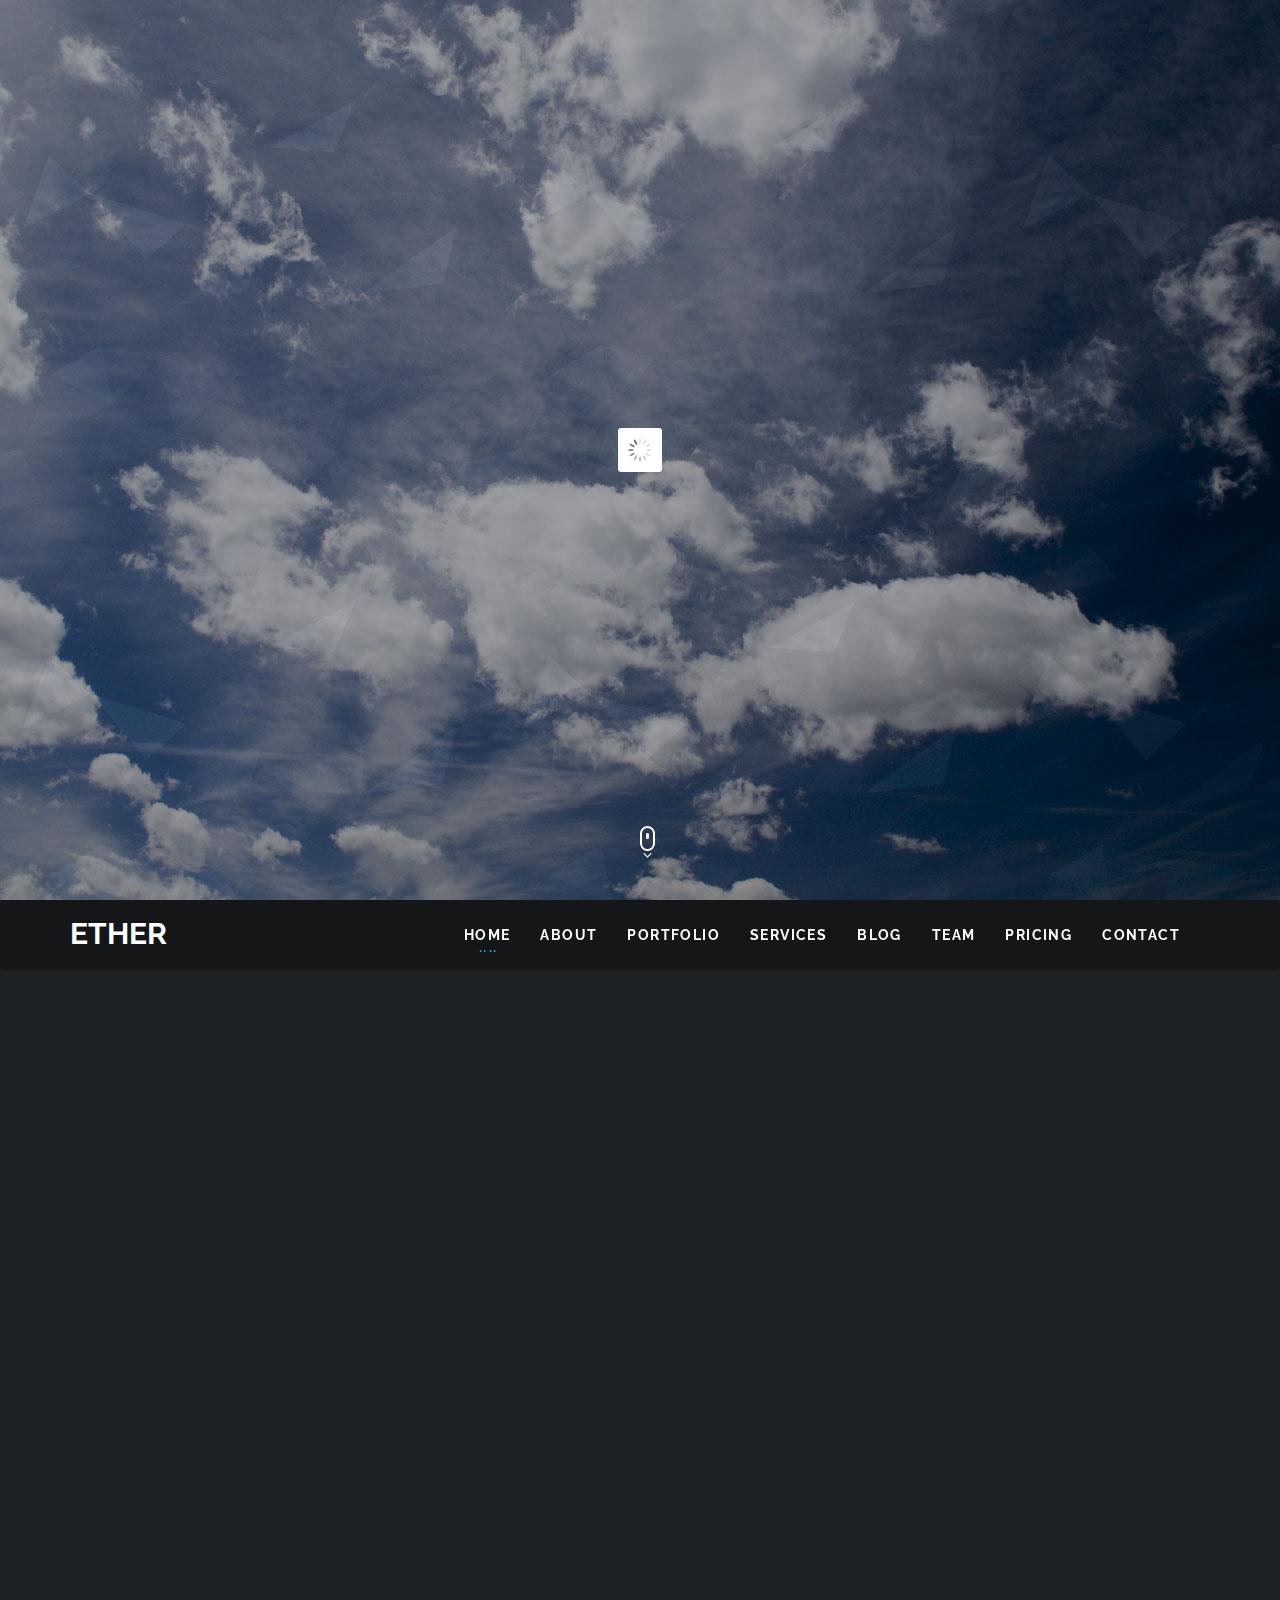
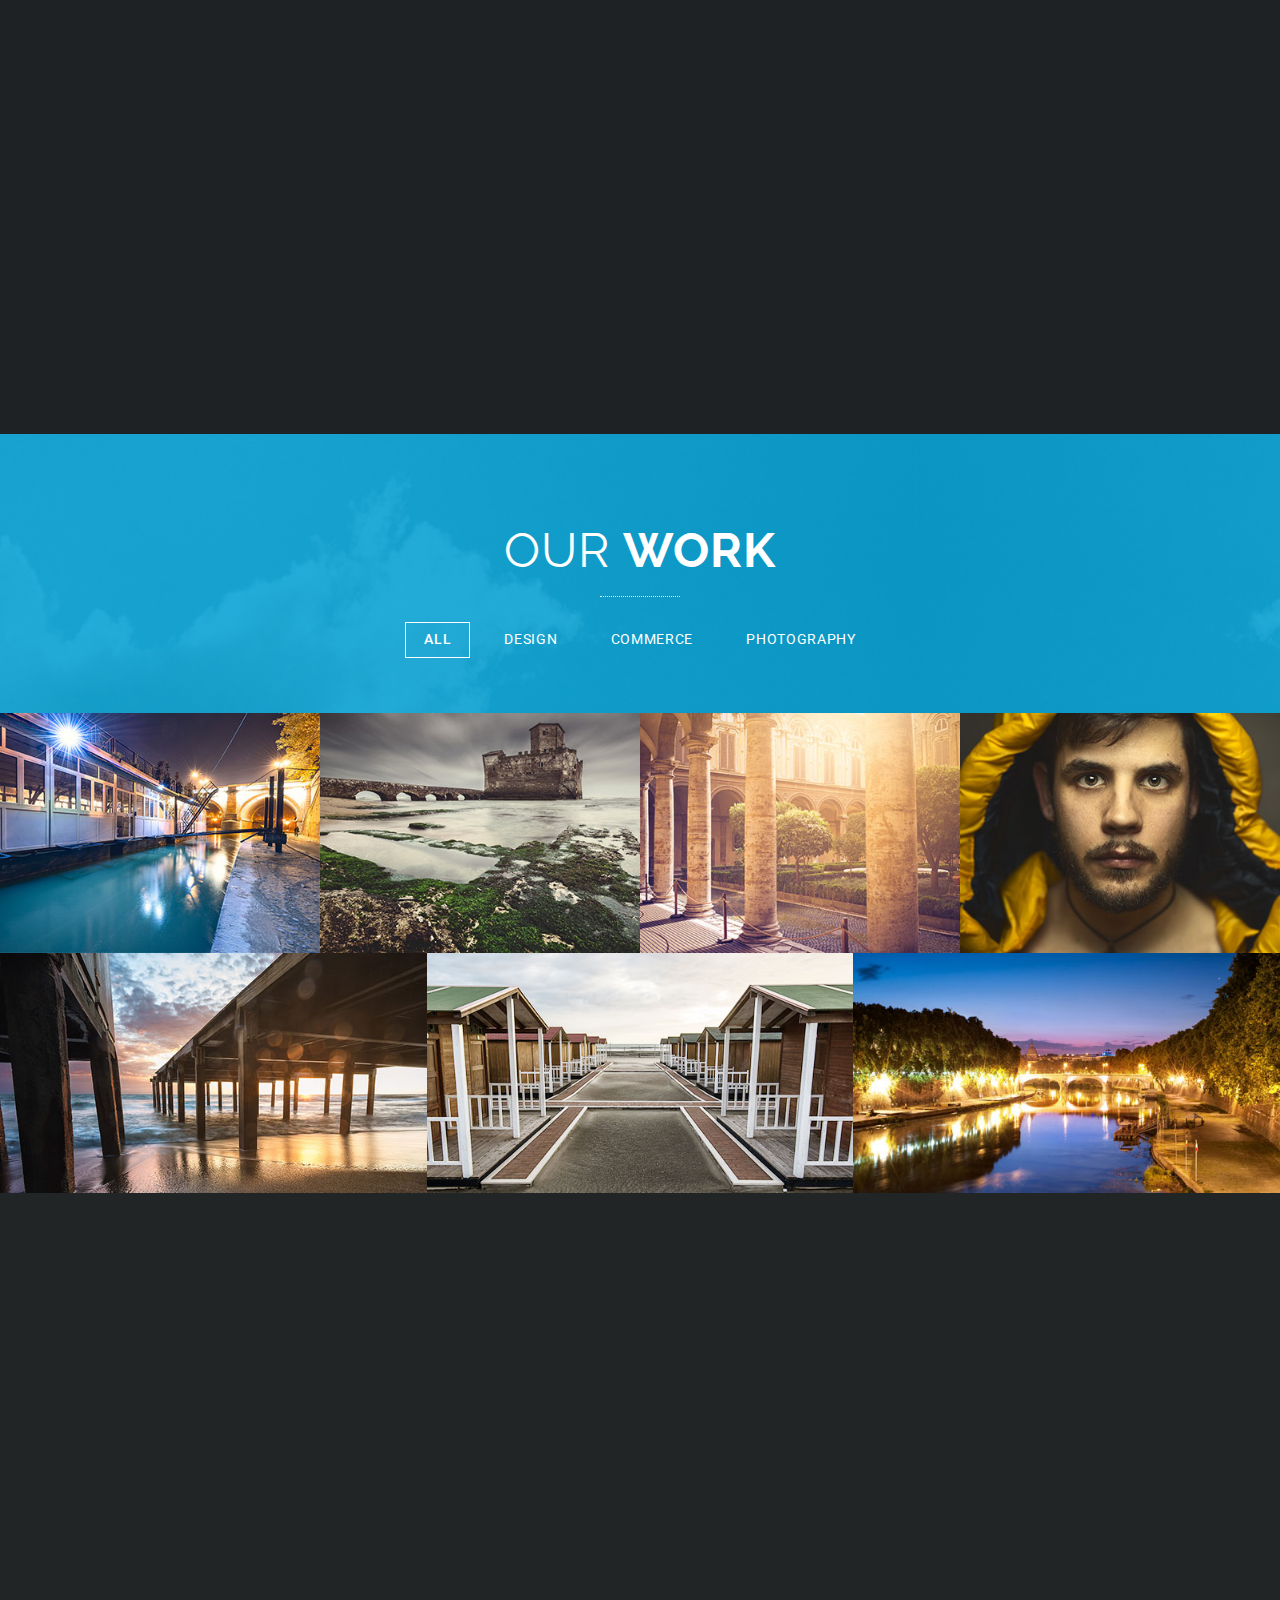
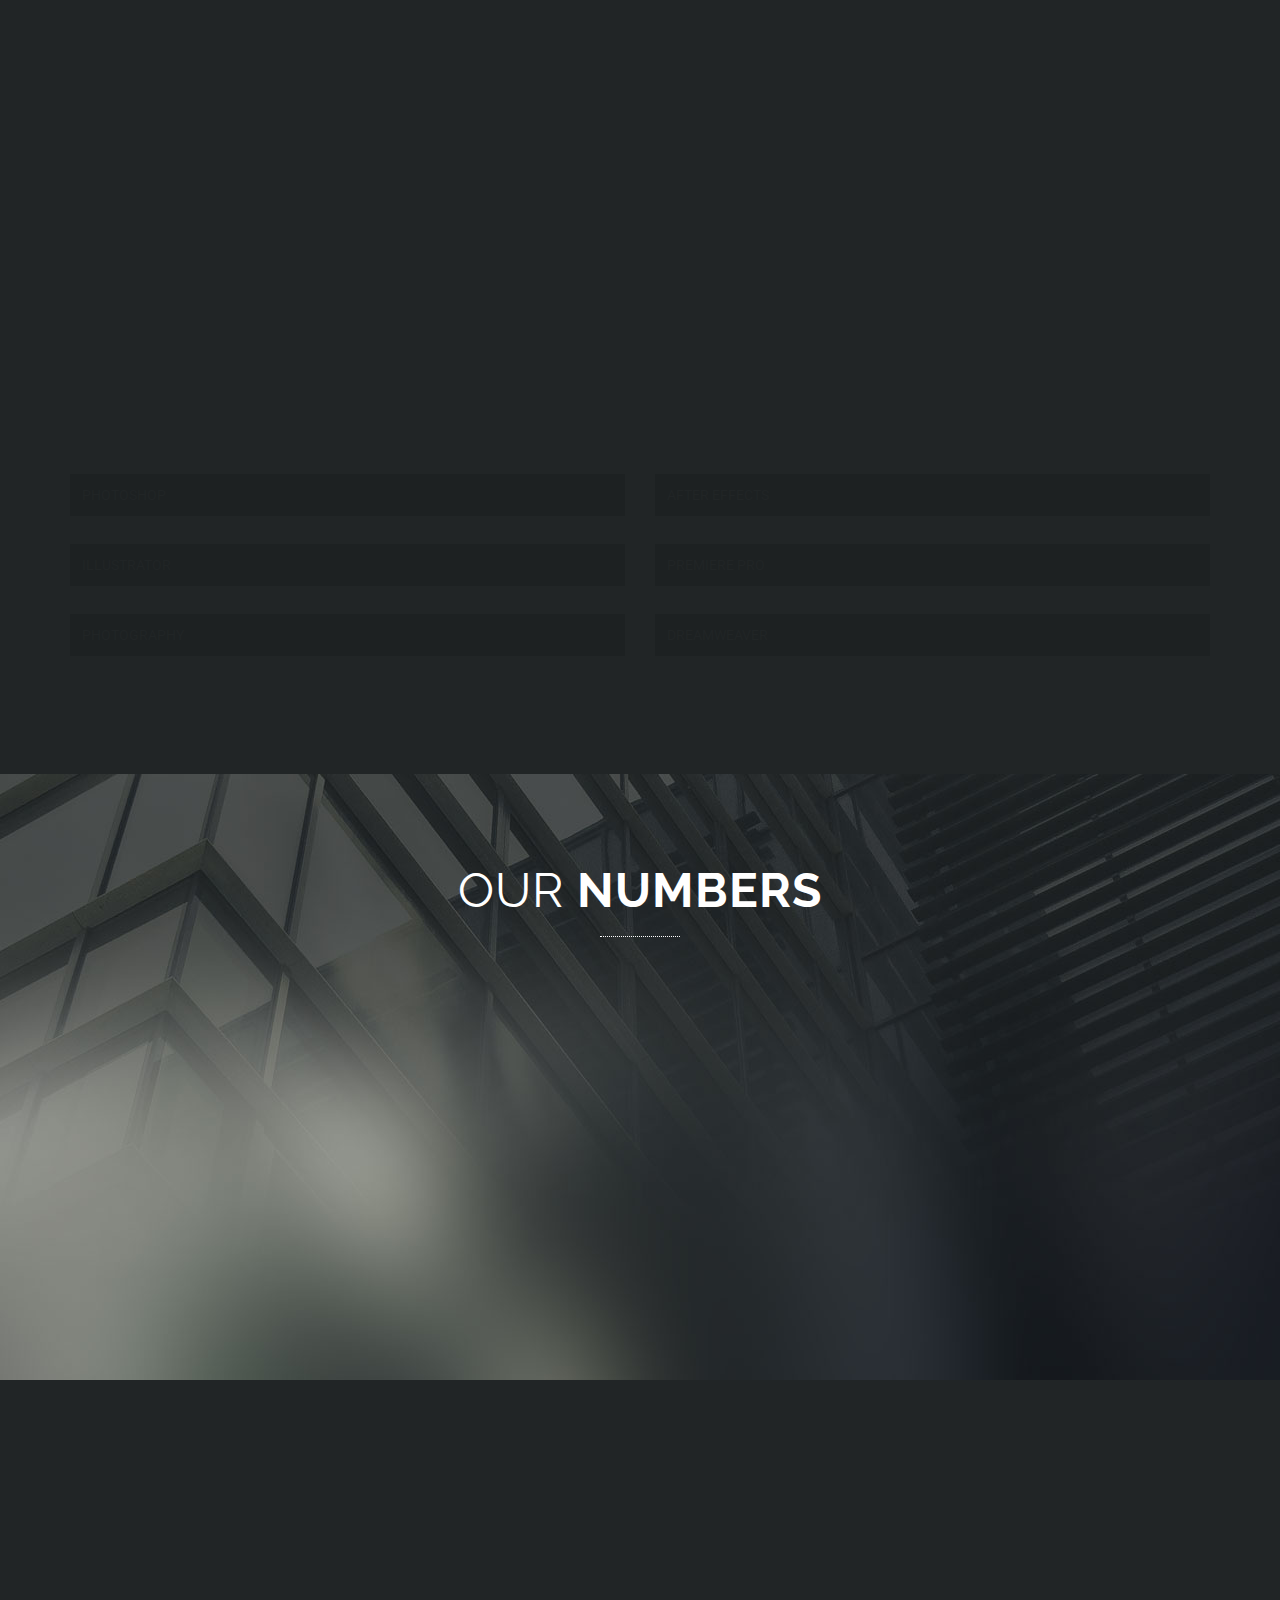
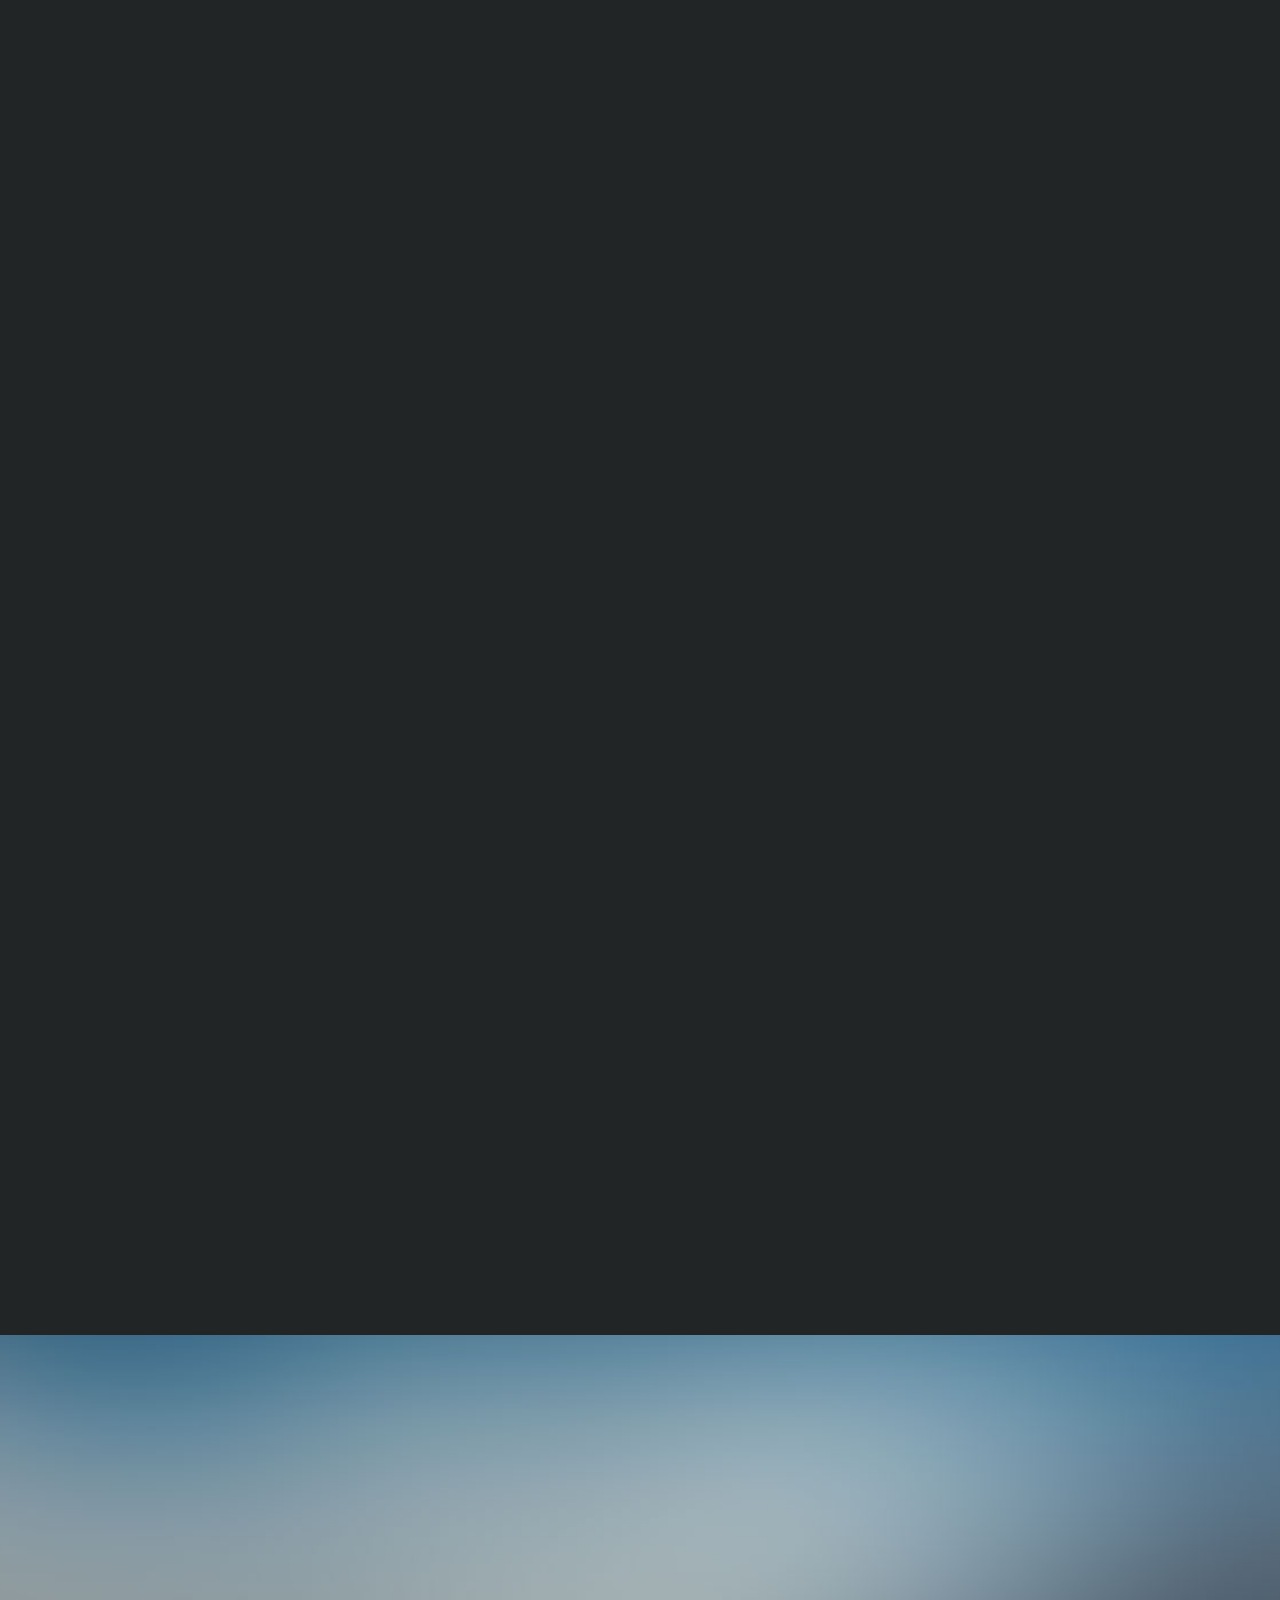
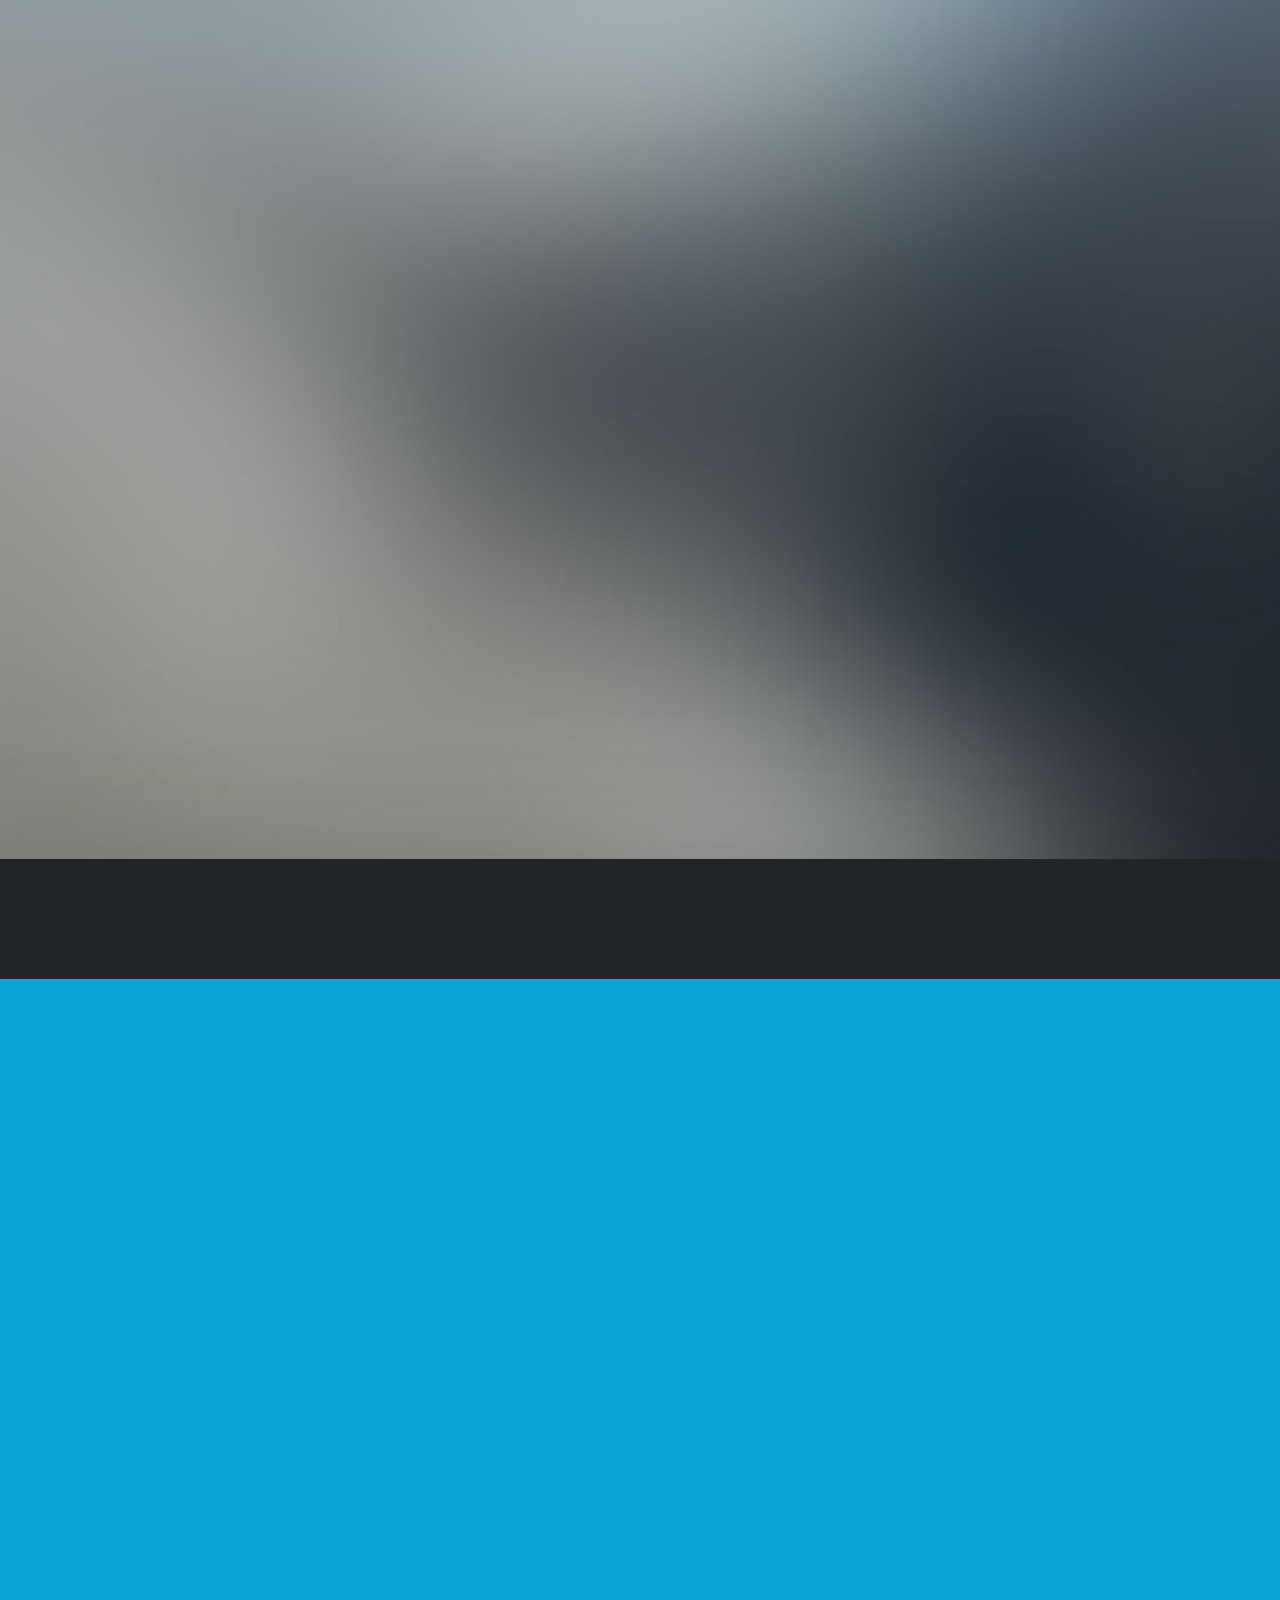
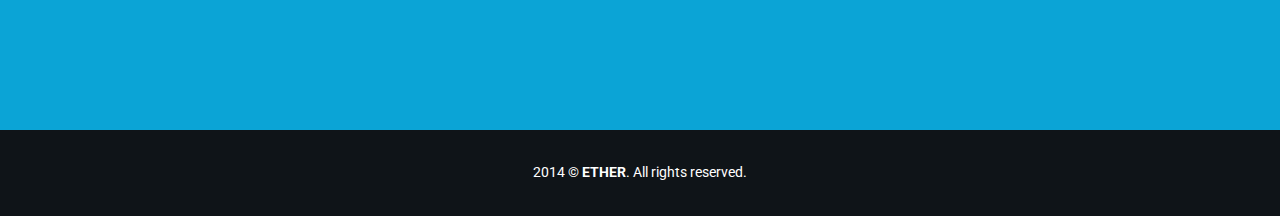
<file: etherealize/home-dark.html>
<!DOCTYPE html>
<html lang="en">
<head>
<meta charset="utf-8">
<meta name="viewport" content="width=device-width, initial-scale=1.0, maximum-scale=1.0, user-scalable=0">
<meta name="description" content="">
<meta name="author" content="">
<title>Ether HTML5 teplate</title>
<link href="css/icomoon.css" rel="stylesheet">
<link href="css/bootstrap.css" rel="stylesheet">
<link href="css/style.css" rel="stylesheet">
<link href="css/responsive.css" rel="stylesheet">
<link href="css/color.css" rel="stylesheet">
<link href="css/settings.css" rel="stylesheet">
<link href="css/magnific-popup.css" rel="stylesheet">
<link href="css/animate.css" rel="stylesheet">

<!-- HTML5 shim and Respond.js IE8 support of HTML5 elements and media queries -->
<!--[if lt IE 9]>
  <script src="https://oss.maxcdn.com/html5shiv/3.7.1/html5shiv.min.js"></script>
<![endif]-->
</head>

<body class="dark">
<div class="page-wraper"> 
  
  <!-- revolution slider -->
  <div id="home">
    <div class="fullscreen-container">
      <div class="fullscreenbanner">
        <ul>
          <li data-transition="slidevertical" data-slotamount="7" data-masterspeed="300" > <img src="images/resource/sliderbg-1.jpg"  alt="slider image" data-lazyload="images/resource/sliderbg-1.jpg">
            <div class="tp-caption very_large_text wraping sft"
                    data-x="center"
                    data-y="center"
                    data-hoffset="0"
                    data-voffset="-100"
                    data-speed="300"
                    data-start="1000"
                    data-easing="easeOutExpo"  >WE ARE <span class="color-primary">ETHER</span></div>
            <div class="tp-caption large_text sfb"
                      data-x="center"
                      data-y="center"
                      data-hoffset="0"
                      data-voffset="0"
                      data-speed="600"
                      data-start="1500"
                      data-easing="easeOutExpo"  >CREATIVE BUSINESS SPECIALIST</div>
            <div class="tp-caption small_text sfl"
                      data-x="center"
                      data-y="center"
                      data-hoffset="-120"
                      data-voffset="70"
                      data-speed="600"
                      data-start="1600"
                      data-easing="easeOutExpo">WEB DESIGN</div>
            <div class="tp-caption small_text sfl"
                      data-x="center"
                      data-y="center"
                      data-hoffset="-55"
                      data-voffset="70"
                      data-speed="600"
                      data-start="1700"
                      data-easing="easeOutExpo">/</div>
            <div class="tp-caption small_text sfl"
                      data-x="center"
                      data-y="center"
                      data-hoffset="0"
                      data-voffset="70"
                      data-speed="600"
                      data-start="1800"
                      data-easing="easeOutExpo">ONE PAGE</div>
            <div class="tp-caption small_text sfl"
                      data-x="center"
                      data-y="center"
                      data-hoffset="50"
                      data-voffset="70"
                      data-speed="600"
                      data-start="1900"
                      data-easing="easeOutExpo">/</div>
            <div class="tp-caption small_text sfl"
                      data-x="center"
                      data-y="center"
                      data-hoffset="100"
                      data-voffset="70"
                      data-speed="600"
                      data-start="2000"
                      data-easing="easeOutExpo">CREATIVE</div>
          </li>
          <li data-transition="slidehorizontal" data-slotamount="7" data-masterspeed="300" > <img src="images/resource/sliderbg-2.jpg"  alt="slider image" data-lazyload="images/resource/sliderbg-2.jpg">
            <div class="tp-caption very_large_text sft"
                    data-x="center"
                    data-y="center"
                    data-hoffset="0"
                    data-voffset="-80"
                    data-speed="300"
                    data-start="1000"
                    data-easing="easeOutExpo"  >WE ARE <span class="color-primary">ETHER</span></div>
            <div class="tp-caption large_text sfb"
                      data-x="center"
                      data-y="center"
                      data-hoffset="0"
                      data-voffset="0"
                      data-speed="600"
                      data-start="1500"
                      data-easing="easeOutExpo"  >CREATIVE BUSINESS SPECIALIST</div>
            <div class="tp-caption small_text sfl"
                      data-x="center"
                      data-y="center"
                      data-hoffset="-120"
                      data-voffset="50"
                      data-speed="600"
                      data-start="1600"
                      data-easing="easeOutExpo">WEB DESIGN</div>
            <div class="tp-caption small_text sfl"
                      data-x="center"
                      data-y="center"
                      data-hoffset="-55"
                      data-voffset="50"
                      data-speed="600"
                      data-start="1700"
                      data-easing="easeOutExpo">/</div>
            <div class="tp-caption small_text sfl"
                      data-x="center"
                      data-y="center"
                      data-hoffset="0"
                      data-voffset="50"
                      data-speed="600"
                      data-start="1800"
                      data-easing="easeOutExpo">ONE PAGE</div>
            <div class="tp-caption small_text sfl"
                      data-x="center"
                      data-y="center"
                      data-hoffset="50"
                      data-voffset="50"
                      data-speed="600"
                      data-start="1900"
                      data-easing="easeOutExpo">/</div>
            <div class="tp-caption small_text sfl"
                      data-x="center"
                      data-y="center"
                      data-hoffset="100"
                      data-voffset="50"
                      data-speed="600"
                      data-start="2000"
                      data-easing="easeOutExpo">CREATIVE</div>
          </li>
        </ul>
        <div class="tp-bannertimer"></div>
      </div>
    </div>
  </div>
  
  <!-- About Section -->
  <article id="about" class="section bg-gray"> 
    <!-- main navigation -->
    <div class="navbar">
      <div class="container"> <a class="scroll-handle on" href="#about"></a>
        <div class="navbar-header"> <a class="navbar-brand" href="#home">ETHER</a> </div>
        <div class="collapse navbar-collapse">
          <ul class="nav navbar-nav">
            <li class="active"><a href="#home" class="on">Home</a></li>
            <li><a href="#about" class="on">About</a></li>
            <li><a href="#portfolio" class="on">Portfolio</a></li>
            <li><a href="#services" class="on">Services</a></li>
            <li><a href="#blog" class="on">Blog</a></li>
            <li><a href="#team" class="on">Team</a></li>
            <li><a href="#pricing" class="on">Pricing</a></li>
            <li><a href="#contact" class="on">Contact</a></li>
          </ul>
        </div>
        <!--/.nav-collapse --> 
      </div>
    </div>
    <div class="heading-upper">
      <div class="container">
        <header class="heading animated out" data-animation="fadeInUp" data-delay="0">
          <h2>About <strong>Us</strong></h2>
          <p>Lorem ipsum dolor sit amet, consectetuer adipiscing elit, sed diam nonummy nibh euismod</p>
        </header>
      </div>
    </div>
    <div class="content-section no-padding-bottom">
      <div class="container">
        <div class="about-area">
          <div class="row">
            <div class="col-sm-6 animated out" data-animation="fadeInRight" data-delay="0">
              <div class="about-box">
                <div class="iconic"> <i class="icon-user2"></i> </div>
                <h4>Who We Are</h4>
                <p>Lorem ipsum dolor sit amet, consectetuer adipiscing elit, sed diam nonummy nibh euismod tincidunt ut laoreet dolore </p>
              </div>
            </div>
            <div class="col-sm-6 animated out" data-animation="fadeInLeft" data-delay="0">
              <div class="about-box">
                <div class="iconic"> <i class="icon-target"></i> </div>
                <h4>We Aim High</h4>
                <p>Lorem ipsum dolor sit amet, consectetuer adipiscing elit, sed diam nonummy nibh euismod tincidunt ut laoreet dolore </p>
              </div>
            </div>
            <div class="col-sm-6 animated out" data-animation="fadeInRight" data-delay="0">
              <div class="about-box">
                <div class="iconic"> <i class="icon-cog"></i> </div>
                <h4>What We Do</h4>
                <p>Lorem ipsum dolor sit amet, consectetuer adipiscing elit, sed diam nonummy nibh euismod tincidunt ut laoreet dolore </p>
              </div>
            </div>
            <div class="col-sm-6 animated out" data-animation="fadeInLeft" data-delay="0">
              <div class="about-box">
                <div class="iconic"> <i class="icon-question"></i> </div>
                <h4>We Love To Help</h4>
                <p>Lorem ipsum dolor sit amet, consectetuer adipiscing elit, sed diam nonummy nibh euismod tincidunt ut laoreet dolore </p>
              </div>
            </div>
          </div>
        </div>
        <div class="image-hold text-center animated out" data-animation="fadeInUpBig" data-delay="0"> <img src="images/resource/phone.png" alt="phone"> </div>
      </div>
    </div>
  </article>
  
  <!-- portfolio section -->
  <article id="portfolio" class="section">
    <div class="heading-upper bg-image bg-primary" style="background-image:url(images/resource/bg-image-1.png);">
      <div class="container">
        <header class="heading">
          <h2>Our <strong>Work</strong></h2>
        </header>
        <ul class="filter-tabs">
          <li class="filter active" data-role="button" data-filter="all">All</li>
          <li class="filter" data-role="button" data-filter="design">Design</li>
          <li class="filter" data-role="button" data-filter="commerce">Commerce</li>
          <li class="filter" data-role="button" data-filter="photography">Photography</li>
        </ul>
      </div>
    </div>
    <div class="content-section portfolio-area no-padding-bottom">
      <div class="portfolio-list">
        <ul class="filter-list">
          <li class="mix all design grid-4">
            <div class="portfolio-box">
              <figure class="image-hover"><img src="images/resource/portfolio-1.jpg" alt="showcase">
                <figcaption>
                  <div class="h4">App Landing Page</div>
                  <p>Web Design</p>
                  <a href="images/resource/portfolio-1.jpg" class="link-pop image-popup"></a> <a href="portfolio-popup-1.html" class="link-zoom ajax-popup"></a> </figcaption>
              </figure>
            </div>
          </li>
          <li class="mix all photography grid-4">
            <div class="portfolio-box">
              <figure class="image-hover"><img src="images/resource/portfolio-2.jpg" alt="showcase">
                <figcaption>
                  <div class="h4">App Landing Page</div>
                  <p>Web Design</p>
                  <a href="images/resource/portfolio-2.jpg" class="link-pop image-popup"></a> <a href="portfolio-popup-2.html" class="link-zoom ajax-popup"></a> </figcaption>
              </figure>
            </div>
          </li>
          <li class="mix all design grid-4">
            <div class="portfolio-box">
              <figure class="image-hover"><img src="images/resource/portfolio-3.jpg" alt="showcase">
                <figcaption>
                  <div class="h4">App Landing Page</div>
                  <p>Web Design</p>
                  <a href="images/resource/portfolio-3.jpg" class="link-pop image-popup"></a> <a href="portfolio-popup-3.html" class="link-zoom ajax-popup"></a> </figcaption>
              </figure>
            </div>
          </li>
          <li class="mix all commerce grid-4">
            <div class="portfolio-box">
              <figure class="image-hover"><img src="images/resource/portfolio-4.jpg" alt="showcase">
                <figcaption>
                  <div class="h4">App Landing Page</div>
                  <p>Web Design</p>
                  <a href="images/resource/portfolio-4.jpg" class="link-pop image-popup"></a> <a href="portfolio-popup-4.html" class="link-zoom ajax-popup"></a> </figcaption>
              </figure>
            </div>
          </li>
          <li class="mix all photography grid-3">
            <div class="portfolio-box">
              <figure class="image-hover"><img src="images/resource/portfolio-5.jpg" alt="showcase">
                <figcaption>
                  <div class="h4">App Landing Page</div>
                  <p>Web Design</p>
                  <a href="images/resource/portfolio-5.jpg" class="link-pop image-popup"></a> <a href="portfolio-popup-5.html" class="link-zoom ajax-popup"></a> </figcaption>
              </figure>
            </div>
          </li>
          <li class="mix all commerce grid-3">
            <div class="portfolio-box">
              <figure class="image-hover"><img src="images/resource/portfolio-6.jpg" alt="showcase">
                <figcaption>
                  <div class="h4">App Landing Page</div>
                  <p>Web Design</p>
                  <a href="images/resource/portfolio-6.jpg" class="link-pop image-popup"></a> <a href="portfolio-popup-1.html" class="link-zoom ajax-popup"></a> </figcaption>
              </figure>
            </div>
          </li>
          <li class="mix all commerce photography grid-3">
            <div class="portfolio-box">
              <figure class="image-hover"><img src="images/resource/portfolio-7.jpg" alt="showcase">
                <figcaption>
                  <div class="h4">App Landing Page</div>
                  <p>Web Design</p>
                  <a href="images/resource/portfolio-7.jpg" class="link-pop image-popup"></a> <a href="portfolio-popup-2.html" class="link-zoom ajax-popup"></a> </figcaption>
              </figure>
            </div>
          </li>
        </ul>
      </div>
    </div>
  </article>
  
  <!-- Services Section -->
  <article id="services" class="section">
    <div class="heading-upper">
      <div class="container">
        <header class="heading animated out" data-animation="fadeInUp" data-delay="0">
          <h2>Our <strong>Services</strong></h2>
          <p>Lorem ipsum dolor sit amet, consectetuer adipiscing elit, sed diam nonummy nibh euismod tincidunt ut laoreet dolore magna aliquam erat volutpat.</p>
        </header>
      </div>
    </div>
    <div class="content-section section-parallax" style="background-image:url(images/resource/bg-image-2.png);">
      <div class="container"> 
        <!-- services -->
        <div class="services-section">
          <div class="row">
            <div class="col-sm-3 animated out" data-animation="flipInX" data-delay="0">
              <div class="service-box text-center">
                <div class="iconic"><i class="icon-desktop"></i></div>
                <h4><a href="#">RESPONSIVE DESIGN</a></h4>
                <p>Lorem ipsum dolor sit amet, consectetuer adipiscing elit, sed diam nonummy nibh euismod tincidunt ut laoreet</p>
              </div>
            </div>
            <div class="col-sm-3 animated out" data-animation="flipInX" data-delay="200">
              <div class="service-box text-center">
                <div class="iconic"><i class="icon-camera"></i></div>
                <h4><a href="#">PHOTOGRAPHY</a></h4>
                <p>Lorem ipsum dolor sit amet, consectetuer adipiscing elit, sed diam nonummy nibh euismod tincidunt ut laoreet</p>
              </div>
            </div>
            <div class="col-sm-3 animated out" data-animation="flipInX" data-delay="400">
              <div class="service-box text-center">
                <div class="iconic"><i class="icon-user"></i></div>
                <h4><a href="#">CLIENT SUPPORT</a></h4>
                <p>Lorem ipsum dolor sit amet, consectetuer adipiscing elit, sed diam nonummy nibh euismod tincidunt ut laoreet</p>
              </div>
            </div>
            <div class="col-sm-3 animated out" data-animation="flipInX" data-delay="600">
              <div class="service-box text-center">
                <div class="iconic"><i class="icon-lightbulb-o"></i></div>
                <h4><a href="#">CREATIVE IDEAS</a></h4>
                <p>Lorem ipsum dolor sit amet, consectetuer adipiscing elit, sed diam nonummy nibh euismod tincidunt ut laoreet</p>
              </div>
            </div>
            <div class="col-sm-3 animated out" data-animation="flipInX" data-delay="0">
              <div class="service-box text-center">
                <div class="iconic"><i class="icon-th-large"></i></div>
                <h4><a href="#">MULTI PURPOSE</a></h4>
                <p>Lorem ipsum dolor sit amet, consectetuer adipiscing elit, sed diam nonummy nibh euismod tincidunt ut laoreet</p>
              </div>
            </div>
            <div class="col-sm-3 animated out" data-animation="flipInX" data-delay="200">
              <div class="service-box text-center">
                <div class="iconic"><i class="icon-comment-o"></i></div>
                <h4><a href="#">CONSULTING</a></h4>
                <p>Lorem ipsum dolor sit amet, consectetuer adipiscing elit, sed diam nonummy nibh euismod tincidunt ut laoreet</p>
              </div>
            </div>
            <div class="col-sm-3 animated out" data-animation="flipInX" data-delay="400">
              <div class="service-box text-center">
                <div class="iconic"><i class="icon-gears"></i></div>
                <h4><a href="#">DEVELOPMENT</a></h4>
                <p>Lorem ipsum dolor sit amet, consectetuer adipiscing elit, sed diam nonummy nibh euismod tincidunt ut laoreet</p>
              </div>
            </div>
            <div class="col-sm-3 animated out" data-animation="flipInX" data-delay="600">
              <div class="service-box text-center">
                <div class="iconic"><i class="icon-edit"></i></div>
                <h4><a href="#">WEB DESIGN</a></h4>
                <p>Lorem ipsum dolor sit amet, consectetuer adipiscing elit, sed diam nonummy nibh euismod tincidunt ut laoreet</p>
              </div>
            </div>
          </div>
        </div>
        
        <!-- progress-bars -->
        <div class="progress-bars">
          <div class="row">
            <div class="col-sm-6">
              <div class="progress">
                <div class="progress-bar" role="progressbar" aria-valuenow="80" aria-valuemin="0" aria-valuemax="100"> <span>Photoshop</span><em></em> </div>
              </div>
            </div>
            <div class="col-sm-6">
              <div class="progress">
                <div class="progress-bar" role="progressbar" aria-valuenow="50" aria-valuemin="0" aria-valuemax="100"> <span>After Effects</span><em></em> </div>
              </div>
            </div>
            <div class="col-sm-6">
              <div class="progress">
                <div class="progress-bar" role="progressbar" aria-valuenow="70" aria-valuemin="0" aria-valuemax="100"> <span>Illustrator</span><em></em> </div>
              </div>
            </div>
            <div class="col-sm-6">
              <div class="progress">
                <div class="progress-bar" role="progressbar" aria-valuenow="60" aria-valuemin="0" aria-valuemax="100"> <span>Premiere Pro</span><em></em> </div>
              </div>
            </div>
            <div class="col-sm-6">
              <div class="progress">
                <div class="progress-bar" role="progressbar" aria-valuenow="75" aria-valuemin="0" aria-valuemax="100"> <span>Photography</span><em></em> </div>
              </div>
            </div>
            <div class="col-sm-6">
              <div class="progress">
                <div class="progress-bar" role="progressbar" aria-valuenow="90" aria-valuemin="0" aria-valuemax="100"> <span>Dreamweaver</span><em></em> </div>
              </div>
            </div>
          </div>
        </div>
      </div>
    </div>
    
    <!-- Statistics -->
    <div class="section bg-image bg-primary" style="background-image:url(images/resource/bg-image-3.jpg);">
      <div class="heading-upper">
        <div class="container">
          <header class="heading">
            <h2>Our <strong>Numbers</strong></h2>
          </header>
        </div>
      </div>
      <div class="content-section">
        <div class="container"> 
          
          <!-- Stats section -->
          <div class="stats-section">
            <div class="row">
              <div class="col-sm-3 animated out" data-animation="bounceIn" data-delay="0">
                <div class="stat-box text-center">
                  <figure class="image"> <img src="images/resource/img-1.jpg" alt="image">
                    <figcaption>
                      <div class="iconic"><i class="icon-brush"></i></div>
                      <div class="h4"><a href="#">DESIGNS CRAFTED</a></div>
                    </figcaption>
                  </figure>
                  <div class="detail"> 3735 </div>
                  <div class="stat-hover">
                    <div class="iconic"><i class="icon-brush"></i></div>
                    <div class="h4"><a href="#">DESIGNS CRAFTED</a></div>
                    <p>Lorem ipsum dolor sit amet, consectetuer adipiscing elit, sed diam nonummy nibh euismod</p>
                  </div>
                </div>
              </div>
              <div class="col-sm-3 animated out" data-animation="bounceIn" data-delay="200">
                <div class="stat-box text-center">
                  <figure class="image"> <img src="images/resource/img-1.jpg" alt="image">
                    <figcaption>
                      <div class="iconic"><i class="icon-air"></i></div>
                      <div class="h4"><a href="#">LINES OF CODE</a></div>
                    </figcaption>
                  </figure>
                  <div class="detail"> 3805 </div>
                  <div class="stat-hover">
                    <div class="iconic"><i class="icon-air"></i></div>
                    <div class="h4"><a href="#">LINES OF CODE</a></div>
                    <p>Lorem ipsum dolor sit amet, consectetuer adipiscing elit, sed diam nonummy nibh euismod</p>
                  </div>
                </div>
              </div>
              <div class="col-sm-3 animated out" data-animation="bounceIn" data-delay="400">
                <div class="stat-box text-center">
                  <figure class="image"> <img src="images/resource/img-2.jpg" alt="image">
                    <figcaption>
                      <div class="iconic"><i class="icon-thumbsup"></i></div>
                      <div class="h4"><a href="#">HAPPY CLIENTS</a></div>
                    </figcaption>
                  </figure>
                  <div class="detail"> 10938 </div>
                  <div class="stat-hover">
                    <div class="iconic"><i class="icon-thumbsup"></i></div>
                    <div class="h4"><a href="#">HAPPY CLIENTS</a></div>
                    <p>Lorem ipsum dolor sit amet, consectetuer adipiscing elit, sed diam nonummy nibh euismod</p>
                  </div>
                </div>
              </div>
              <div class="col-sm-3 animated out" data-animation="bounceIn" data-delay="600">
                <div class="stat-box text-center">
                  <figure class="image"> <img src="images/resource/img-3.jpg" alt="image">
                    <figcaption>
                      <div class="iconic"><i class="icon-upload2"></i></div>
                      <div class="h4"><a href="#">FILES UPLOADED</a></div>
                    </figcaption>
                  </figure>
                  <div class="detail"> 1302 </div>
                  <div class="stat-hover">
                    <div class="iconic"><i class="icon-upload2"></i></div>
                    <div class="h4"><a href="#">FILES UPLOADED</a></div>
                    <p>Lorem ipsum dolor sit amet, consectetuer adipiscing elit, sed diam nonummy nibh euismod</p>
                  </div>
                </div>
              </div>
            </div>
          </div>
        </div>
      </div>
    </div>
  </article>
  
  <!-- Blog Section -->
  <article id="blog" class="section">
    <div class="heading-upper">
      <div class="container">
        <header class="heading animated out" data-animation="fadeInUp" data-delay="0">
          <h2>Our <strong>Blog</strong></h2>
          <p>Follow our latest posts straight from our blog</p>
        </header>
      </div>
    </div>
    <div class="content-section no-padding-bottom">
      <div class="container">
        <div class="blog-area">
          <div class="row">
            <div class="col-sm-4 animated out" data-animation="fadeInUp" data-delay="0">
              <div class="blog-box">
                <figure class="image"> <img src="images/resource/img-4.jpg" alt="image"> </figure>
                <div class="detail">
                  <h4>BLOG <strong>POST 1</strong></h4>
                  <p class="meta">Posted by <a href="#">Ether</a> - 3 hours ago</p>
                  <p>Lorem ipsum dolor sit amet, consectetuer adipiscing elit, sed diam nonummy nibh euismod tincidunt ut laoreet dolore magna aliquam erat volutpat...</p>
                  <a href="blog-popup-1.html" class="btn btn-gray btn-block blog-popup">READ MORE <i class="icon-external-link"></i></a> </div>
              </div>
            </div>
            <div class="col-sm-4 animated out" data-animation="fadeInUp" data-delay="200">
              <div class="blog-box">
                <figure class="image"> <img src="images/resource/img-5.jpg" alt="image"> </figure>
                <div class="detail">
                  <h4>BLOG <strong>POST 2</strong></h4>
                  <p class="meta">Posted by <a href="#">Ether</a> - 3 hours ago</p>
                  <p>Lorem ipsum dolor sit amet, consectetuer adipiscing elit, sed diam nonummy nibh euismod tincidunt ut laoreet dolore magna aliquam erat volutpat...</p>
                  <a href="blog-popup-1.html" class="btn btn-gray btn-block blog-popup">READ MORE <i class="icon-external-link"></i></a> </div>
              </div>
            </div>
            <div class="col-sm-4 animated out" data-animation="fadeInUp" data-delay="400">
              <div class="blog-box">
                <figure class="image"> <img src="images/resource/img-6.jpg" alt="image"> </figure>
                <div class="detail">
                  <h4>BLOG <strong>POST 3</strong></h4>
                  <p class="meta">Posted by <a href="#">Ether</a> - 3 hours ago</p>
                  <p>Lorem ipsum dolor sit amet, consectetuer adipiscing elit, sed diam nonummy nibh euismod tincidunt ut laoreet dolore magna aliquam erat volutpat...</p>
                  <a href="blog-popup-1.html" class="btn btn-gray btn-block blog-popup">READ MORE <i class="icon-external-link"></i></a> </div>
              </div>
            </div>
          </div>
        </div>
      </div>
    </div>
  </article>
  
  <!-- Team Section -->
  <article id="team" class="section">
    <div class="heading-upper">
      <div class="container">
        <header class="heading animated out" data-animation="fadeInUp" data-delay="0">
          <h2>Our <strong>Team</strong></h2>
          <p>Lorem ipsum dolor sit amet, consectetuer adipiscing elit, sed diam nonummy nibh euismod</p>
        </header>
      </div>
    </div>
    <div class="content-section no-padding-bottom">
      <div class="container">
        <div class="team-area">
          <div class="row">
            <div class="col-sm-3 animated out" data-animation="fadeInUp" data-delay="0">
              <div class="team-box">
                <figure class="image"> <img src="images/resource/team-1.jpg" alt="image"> </figure>
                <div class="detail">
                  <h4><a href="#">REISS SOMERS</a></h4>
                  <p class="designation">Founder</p>
                  <ul class="social-links">
                    <li><a href="#" class="icon-facebook-square"></a></li>
                    <li><a href="#" class="icon-twitter-square"></a></li>
                    <li><a href="#" class="icon-google-plus-square"></a></li>
                    <li><a href="#" class="icon-pinterest-square"></a></li>
                  </ul>
                </div>
              </div>
            </div>
            <div class="col-sm-3 animated out" data-animation="fadeInUp" data-delay="200">
              <div class="team-box">
                <figure class="image"> <img src="images/resource/team-2.jpg" alt="image"> </figure>
                <div class="detail">
                  <h4><a href="#">JOSH SOMERS</a></h4>
                  <p class="designation">Designer</p>
                  <ul class="social-links">
                    <li><a href="#" class="icon-facebook-square"></a></li>
                    <li><a href="#" class="icon-twitter-square"></a></li>
                    <li><a href="#" class="icon-google-plus-square"></a></li>
                    <li><a href="#" class="icon-pinterest-square"></a></li>
                  </ul>
                </div>
              </div>
            </div>
            <div class="col-sm-3 animated out" data-animation="fadeInUp" data-delay="400">
              <div class="team-box">
                <figure class="image"> <img src="images/resource/team-3.jpg" alt="image"> </figure>
                <div class="detail">
                  <h4><a href="#">CHRIS DOE</a></h4>
                  <p class="designation">Developer</p>
                  <ul class="social-links">
                    <li><a href="#" class="icon-facebook-square"></a></li>
                    <li><a href="#" class="icon-twitter-square"></a></li>
                    <li><a href="#" class="icon-google-plus-square"></a></li>
                    <li><a href="#" class="icon-pinterest-square"></a></li>
                  </ul>
                </div>
              </div>
            </div>
            <div class="col-sm-3 animated out" data-animation="fadeInUp" data-delay="600">
              <div class="team-box">
                <figure class="image"> <img src="images/resource/team-4.jpg" alt="image"> </figure>
                <div class="detail">
                  <h4><a href="#">HENRY DOE</a></h4>
                  <p class="designation">SEO Specialist</p>
                  <ul class="social-links">
                    <li><a href="#" class="icon-facebook-square"></a></li>
                    <li><a href="#" class="icon-twitter-square"></a></li>
                    <li><a href="#" class="icon-google-plus-square"></a></li>
                    <li><a href="#" class="icon-pinterest-square"></a></li>
                  </ul>
                </div>
              </div>
            </div>
          </div>
        </div>
      </div>
    </div>
  </article>
  
  <!-- Pricing Tables Section -->
  <article id="pricing" class="section bg-image bg-primary" style="background-image:url(images/resource/bg-image-4.jpg);">
    <div class="heading-upper">
      <div class="container">
        <header class="heading animated out" data-animation="fadeInUp" data-delay="0">
          <h2>Pricing <strong>Tables</strong></h2>
        </header>
      </div>
    </div>
    <div class="content-section">
      <div class="container"> 
        
        <!-- pricing area -->
        <div class="pricing-area">
          <div class="row">
            <div class="col-sm-6 animated out" data-animation="fadeInLeft" data-delay="0">
              <div class="pricing-table">
                <div class="pricing-detail">
                  <h4><span class="color-primary">Regular</span> Plan</h4>
                  <ul class="pricing-list">
                    <li>Item 1 consectetuer adipiscing elit, sed diam</li>
                    <li>Item 2 consectetuer adipiscing elit</li>
                    <li>Item 3 consectetuer adipiscing</li>
                    <li>Item 4 consectetuer adipiscing with extras</li>
                  </ul>
                  <div class="price-amount"> <small>Starts From</small> $100 </div>
                </div>
                <div class="price-btm"> <a href="#">Purchase Regular Plan</a> </div>
              </div>
            </div>
            <div class="col-sm-6 animated out" data-animation="fadeInRight" data-delay="200">
              <div class="pricing-table">
                <div class="pricing-detail">
                  <h4><span class="color-primary">Advanced</span> Plan</h4>
                  <ul class="pricing-list">
                    <li>Item 1 consectetuer adipiscing elit, sed diam</li>
                    <li>Item 2 consectetuer adipiscing elit</li>
                    <li>Item 3 consectetuer adipiscing</li>
                    <li>Item 4 consectetuer adipiscing with extras</li>
                  </ul>
                  <div class="price-amount"> <small>Starts From</small> $250 </div>
                </div>
                <div class="price-btm"> <a href="#">Purchase Advanced Plan</a> </div>
              </div>
            </div>
            <div class="col-sm-6 animated out" data-animation="fadeInLeft" data-delay="0">
              <div class="pricing-table">
                <div class="pricing-detail">
                  <h4><span class="color-primary">Business</span> Plan</h4>
                  <ul class="pricing-list">
                    <li>Item 1 consectetuer adipiscing elit, sed diam</li>
                    <li>Item 2 consectetuer adipiscing elit</li>
                    <li>Item 3 consectetuer adipiscing</li>
                    <li>Item 4 consectetuer adipiscing with extras</li>
                  </ul>
                  <div class="price-amount"> <small>Starts From</small> $500 </div>
                </div>
                <div class="price-btm"> <a href="#">Purchase Business Plan</a> </div>
              </div>
            </div>
            <div class="col-sm-6 animated out" data-animation="fadeInRight" data-delay="200">
              <div class="pricing-table">
                <div class="pricing-detail">
                  <h4><span class="color-primary">Ultimate</span> Plan</h4>
                  <ul class="pricing-list">
                    <li>Item 1 consectetuer adipiscing elit, sed diam</li>
                    <li>Item 2 consectetuer adipiscing elit</li>
                    <li>Item 3 consectetuer adipiscing</li>
                    <li>Item 4 consectetuer adipiscing with extras</li>
                  </ul>
                  <div class="price-amount"> <small>Starts From</small> $750 </div>
                </div>
                <div class="price-btm"> <a href="#">Purchase Ultimate Plan</a> </div>
              </div>
            </div>
          </div>
        </div>
        
        <!-- contact form -->
        <div class="contact-form animated out" data-animation="fadeIn" data-delay="0">
          <form class="contactForm">
            <input type="text" class="form-control" placeholder="Not sure what's best for you? Contact us and we can help you out">
            <input type="submit" class="btn btn-primary" value="Contact">
          </form>
        </div>
      </div>
    </div>
    
    <!-- social icons section -->
    <div class="social-section">
      <div class="container">
        <ul class="social-links animated out" data-animation="bounceIn" data-delay="0">
          <li><a class="icon-facebook" href="#"></a></li>
          <li><a class="icon-twitter" href="#"></a></li>
          <li><a class="icon-google-plus" href="#"></a></li>
          <li><a class="icon-pinterest" href="#"></a></li>
          <li><a class="icon-youtube" href="#"></a></li>
        </ul>
      </div>
    </div>
  </article>
  
  <!-- Pricing Tables Section -->
  <article id="contact" class="section section-parallax bg-primary" style="background-image:url(images/resource/bg-image-5.jpg);">
    <div class="heading-upper">
      <div class="container">
        <header class="heading animated out" data-animation="fadeInUp" data-delay="0">
          <h2>Contact <strong>Us</strong></h2>
        </header>
      </div>
    </div>
    <div class="content-section">
      <div class="container">
        <form class="contact-form">
          <ul class="row">
            <li class="col-sm-6">
              <div class="user animated out" data-animation="fadeInUp" data-delay="0">
                <input type="text" class="form-control" placeholder="Name">
              </div>
            </li>
            <li class="col-sm-6 animated out" data-animation="fadeInUp" data-delay="200">
              <div class="envelop">
                <input type="text" class="form-control" placeholder="Email Address">
              </div>
            </li>
            <li class="col-sm-6 animated out" data-animation="fadeInUp" data-delay="0">
              <div class="category">
                <input type="text" class="form-control" placeholder="Message Category">
              </div>
            </li>
            <li class="col-sm-6 animated out" data-animation="fadeInUp" data-delay="200">
              <div class="tag">
                <input type="text" class="form-control" placeholder="Subject">
              </div>
            </li>
            <li class="col-sm-12 animated out" data-animation="fadeInUp" data-delay="0">
              <textarea class="form-control" placeholder="Write Your Message"></textarea>
            </li>
            <li class="col-sm-12 animated out" data-animation="fadeInUp" data-delay="0">
              <input type="submit" class="btn btn-primary" value="Send Message">
            </li>
          </ul>
        </form>
      </div>
    </div>
  </article>
  <div class="site-btm">
    <div class="container">
      <p>2014 © <strong>ETHER</strong>. All rights reserved.</p>
    </div>
  </div>
</div>

<!-- JavaScript Files
================================================== --> 
<script src="js/jquery-1.11.0.min.js"></script> 
<script src="js/jquery.appear.js"></script> 
<script src="js/jquery.mixitup.min.js"></script> 
<script src="js/jquery.magnific-popup.js"></script> 
<script src="js/script.js"></script> 

<!-- revolution slider --> 
<script type="text/javascript" src="js/jquery.themepunch.revolution.min.js"></script> 
<script type="text/javascript">

	var tpj=jQuery;
	tpj.noConflict();

	tpj(document).ready(function() {

	if (tpj.fn.cssOriginal!=undefined)
		tpj.fn.css = tpj.fn.cssOriginal;

		tpj('.fullscreenbanner').revolution(
			{
				delay:5000,
				startwidth:1170,
				startheight:600,

				onHoverStop:"off",						// Stop Banner Timet at Hover on Slide on/off

				thumbWidth:100,							// Thumb With and Height and Amount (only if navigation Tyope set to thumb !)
				thumbHeight:50,
				thumbAmount:3,

				hideThumbs:0,
				navigationType:"none",				// bullet, thumb, none
				navigationArrows:"none",				// nexttobullets, solo (old name verticalcentered), none
				navigationStyle:"square",				// round,square,navbar,round-old,square-old,navbar-old, or any from the list in the docu (choose between 50+ different item), custom

				navigationHAlign:"left",				// Vertical Align top,center,bottom
				navigationVAlign:"bottom",					// Horizontal Align left,center,right
				navigationHOffset:30,
				navigationVOffset:30,

				soloArrowLeftHalign:"left",
				soloArrowLeftValign:"center",
				soloArrowLeftHOffset:20,
				soloArrowLeftVOffset:0,

				soloArrowRightHalign:"right",
				soloArrowRightValign:"center",
				soloArrowRightHOffset:20,
				soloArrowRightVOffset:0,

				touchenabled:"on",						// Enable Swipe Function : on/off

				stopAtSlide:-1,							// Stop Timer if Slide "x" has been Reached. If stopAfterLoops set to 0, then it stops already in the first Loop at slide X which defined. -1 means do not stop at any slide. stopAfterLoops has no sinn in this case.
				stopAfterLoops:-1,						// Stop Timer if All slides has been played "x" times. IT will stop at THe slide which is defined via stopAtSlide:x, if set to -1 slide never stop automatic

				hideCaptionAtLimit:0,					// It Defines if a caption should be shown under a Screen Resolution ( Basod on The Width of Browser)
				hideAllCaptionAtLilmit:0,				// Hide all The Captions if Width of Browser is less then this value
				hideSliderAtLimit:0,					// Hide the whole slider, and stop also functions if Width of Browser is less than this value

				fullWidth:"on",							// Same time only Enable FullScreen of FullWidth !!
				fullScreen:"on",						// Same time only Enable FullScreen of FullWidth !!

				shadow:0								//0 = no Shadow, 1,2,3 = 3 Different Art of Shadows -  (No Shadow in Fullwidth Version !)

			});
});
</script>
</body>
</html>
</file>
<file: etherealize/css/icomoon.css>
@font-face {
	font-family: 'icomoon';
	src:url('fonts/icomoon.eot');
	src:url('fonts/icomoon.eot?#iefix') format('embedded-opentype'),
	url('fonts/icomoon.woff') format('woff'),
	url('fonts/icomoon.ttf') format('truetype'),
	url('fonts/icomoon.svg#icomoon') format('svg');		
		
	font-weight: normal;
	font-style: normal;
}

[class^="icon-"], [class*=" icon-"] {
	font-family: 'icomoon';
	speak: none;
	font-style: normal;
	font-weight: normal;
	font-variant: normal;
	text-transform: none;
	line-height: 1;
	-webkit-font-smoothing: antialiased;
	-moz-osx-font-smoothing: grayscale;
}

.icon-glass:before {
	content: "\f000";
}
.icon-music:before {
	content: "\f001";
}
.icon-search:before {
	content: "\f002";
}
.icon-envelope-o:before {
	content: "\f003";
}
.icon-heart:before {
	content: "\f004";
}
.icon-star:before {
	content: "\f005";
}
.icon-star-o:before {
	content: "\f006";
}
.icon-user:before {
	content: "\f007";
}
.icon-film:before {
	content: "\f008";
}
.icon-th-large:before {
	content: "\f009";
}
.icon-th:before {
	content: "\f00a";
}
.icon-th-list:before {
	content: "\f00b";
}
.icon-check:before {
	content: "\f00c";
}
.icon-times:before {
	content: "\f00d";
}
.icon-search-plus:before {
	content: "\f00e";
}
.icon-search-minus:before {
	content: "\f010";
}
.icon-power-off:before {
	content: "\f011";
}
.icon-signal:before {
	content: "\f012";
}
.icon-gear:before {
	content: "\f013";
}
.icon-trash-o:before {
	content: "\f014";
}
.icon-home:before {
	content: "\f015";
}
.icon-file-o:before {
	content: "\f016";
}
.icon-clock-o:before {
	content: "\f017";
}
.icon-road:before {
	content: "\f018";
}
.icon-download:before {
	content: "\f019";
}
.icon-arrow-circle-o-down:before {
	content: "\f01a";
}
.icon-arrow-circle-o-up:before {
	content: "\f01b";
}
.icon-inbox:before {
	content: "\f01c";
}
.icon-play-circle-o:before {
	content: "\f01d";
}
.icon-rotate-right:before {
	content: "\f01e";
}
.icon-refresh:before {
	content: "\f021";
}
.icon-list-alt:before {
	content: "\f022";
}
.icon-lock:before {
	content: "\f023";
}
.icon-flag:before {
	content: "\f024";
}
.icon-headphones:before {
	content: "\f025";
}
.icon-volume-off:before {
	content: "\f026";
}
.icon-volume-down:before {
	content: "\f027";
}
.icon-volume-up:before {
	content: "\f028";
}
.icon-qrcode:before {
	content: "\f029";
}
.icon-barcode:before {
	content: "\f02a";
}
.icon-tag:before {
	content: "\f02b";
}
.icon-tags:before {
	content: "\f02c";
}
.icon-book:before {
	content: "\f02d";
}
.icon-bookmark:before {
	content: "\f02e";
}
.icon-print:before {
	content: "\f02f";
}
.icon-camera:before {
	content: "\f030";
}
.icon-font:before {
	content: "\f031";
}
.icon-bold:before {
	content: "\f032";
}
.icon-italic:before {
	content: "\f033";
}
.icon-text-height:before {
	content: "\f034";
}
.icon-text-width:before {
	content: "\f035";
}
.icon-align-left:before {
	content: "\f036";
}
.icon-align-center:before {
	content: "\f037";
}
.icon-align-right:before {
	content: "\f038";
}
.icon-align-justify:before {
	content: "\f039";
}
.icon-list:before {
	content: "\f03a";
}
.icon-dedent:before {
	content: "\f03b";
}
.icon-indent:before {
	content: "\f03c";
}
.icon-video-camera:before {
	content: "\f03d";
}
.icon-photo:before {
	content: "\f03e";
}
.icon-pencil:before {
	content: "\f040";
}
.icon-map-marker:before {
	content: "\f041";
}
.icon-adjust:before {
	content: "\f042";
}
.icon-tint:before {
	content: "\f043";
}
.icon-edit:before {
	content: "\f044";
}
.icon-share-square-o:before {
	content: "\f045";
}
.icon-check-square-o:before {
	content: "\f046";
}
.icon-arrows:before {
	content: "\f047";
}
.icon-step-backward:before {
	content: "\f048";
}
.icon-fast-backward:before {
	content: "\f049";
}
.icon-backward:before {
	content: "\f04a";
}
.icon-play:before {
	content: "\f04b";
}
.icon-pause:before {
	content: "\f04c";
}
.icon-stop:before {
	content: "\f04d";
}
.icon-forward:before {
	content: "\f04e";
}
.icon-fast-forward:before {
	content: "\f050";
}
.icon-step-forward:before {
	content: "\f051";
}
.icon-eject:before {
	content: "\f052";
}
.icon-chevron-left:before {
	content: "\f053";
}
.icon-chevron-right:before {
	content: "\f054";
}
.icon-plus-circle:before {
	content: "\f055";
}
.icon-minus-circle:before {
	content: "\f056";
}
.icon-times-circle:before {
	content: "\f057";
}
.icon-check-circle:before {
	content: "\f058";
}
.icon-question-circle:before {
	content: "\f059";
}
.icon-info-circle:before {
	content: "\f05a";
}
.icon-crosshairs:before {
	content: "\f05b";
}
.icon-times-circle-o:before {
	content: "\f05c";
}
.icon-check-circle-o:before {
	content: "\f05d";
}
.icon-ban:before {
	content: "\f05e";
}
.icon-arrow-left:before {
	content: "\f060";
}
.icon-arrow-right:before {
	content: "\f061";
}
.icon-arrow-up:before {
	content: "\f062";
}
.icon-arrow-down:before {
	content: "\f063";
}
.icon-mail-forward:before {
	content: "\f064";
}
.icon-expand:before {
	content: "\f065";
}
.icon-compress:before {
	content: "\f066";
}
.icon-plus:before {
	content: "\f067";
}
.icon-minus:before {
	content: "\f068";
}
.icon-asterisk:before {
	content: "\f069";
}
.icon-exclamation-circle:before {
	content: "\f06a";
}
.icon-gift:before {
	content: "\f06b";
}
.icon-leaf:before {
	content: "\f06c";
}
.icon-fire:before {
	content: "\f06d";
}
.icon-eye:before {
	content: "\f06e";
}
.icon-eye-slash:before {
	content: "\f070";
}
.icon-warning:before {
	content: "\f071";
}
.icon-plane:before {
	content: "\f072";
}
.icon-calendar:before {
	content: "\f073";
}
.icon-random:before {
	content: "\f074";
}
.icon-comment:before {
	content: "\f075";
}
.icon-magnet:before {
	content: "\f076";
}
.icon-chevron-up:before {
	content: "\f077";
}
.icon-chevron-down:before {
	content: "\f078";
}
.icon-retweet:before {
	content: "\f079";
}
.icon-shopping-cart:before {
	content: "\f07a";
}
.icon-folder:before {
	content: "\f07b";
}
.icon-folder-open:before {
	content: "\f07c";
}
.icon-arrows-v:before {
	content: "\f07d";
}
.icon-arrows-h:before {
	content: "\f07e";
}
.icon-bar-chart-o:before {
	content: "\f080";
}
.icon-twitter-square:before {
	content: "\f081";
}
.icon-facebook-square:before {
	content: "\f082";
}
.icon-camera-retro:before {
	content: "\f083";
}
.icon-key:before {
	content: "\f084";
}
.icon-gears:before {
	content: "\f085";
}
.icon-comments:before {
	content: "\f086";
}
.icon-thumbs-o-up:before {
	content: "\f087";
}
.icon-thumbs-o-down:before {
	content: "\f088";
}
.icon-star-half:before {
	content: "\f089";
}
.icon-heart-o:before {
	content: "\f08a";
}
.icon-sign-out:before {
	content: "\f08b";
}
.icon-linkedin-square:before {
	content: "\f08c";
}
.icon-thumb-tack:before {
	content: "\f08d";
}
.icon-external-link:before {
	content: "\f08e";
}
.icon-sign-in:before {
	content: "\f090";
}
.icon-trophy:before {
	content: "\f091";
}
.icon-github-square:before {
	content: "\f092";
}
.icon-upload:before {
	content: "\f093";
}
.icon-lemon-o:before {
	content: "\f094";
}
.icon-phone:before {
	content: "\f095";
}
.icon-square-o:before {
	content: "\f096";
}
.icon-bookmark-o:before {
	content: "\f097";
}
.icon-phone-square:before {
	content: "\f098";
}
.icon-twitter:before {
	content: "\f099";
}
.icon-facebook:before {
	content: "\f09a";
}
.icon-github:before {
	content: "\f09b";
}
.icon-unlock:before {
	content: "\f09c";
}
.icon-credit-card:before {
	content: "\f09d";
}
.icon-rss:before {
	content: "\f09e";
}
.icon-hdd-o:before {
	content: "\f0a0";
}
.icon-bullhorn:before {
	content: "\f0a1";
}
.icon-bell-o:before {
	content: "\f0a2";
}
.icon-certificate:before {
	content: "\f0a3";
}
.icon-hand-o-right:before {
	content: "\f0a4";
}
.icon-hand-o-left:before {
	content: "\f0a5";
}
.icon-hand-o-up:before {
	content: "\f0a6";
}
.icon-hand-o-down:before {
	content: "\f0a7";
}
.icon-arrow-circle-left:before {
	content: "\f0a8";
}
.icon-arrow-circle-right:before {
	content: "\f0a9";
}
.icon-arrow-circle-up:before {
	content: "\f0aa";
}
.icon-arrow-circle-down:before {
	content: "\f0ab";
}
.icon-globe:before {
	content: "\f0ac";
}
.icon-wrench:before {
	content: "\f0ad";
}
.icon-tasks:before {
	content: "\f0ae";
}
.icon-filter:before {
	content: "\f0b0";
}
.icon-briefcase:before {
	content: "\f0b1";
}
.icon-arrows-alt:before {
	content: "\f0b2";
}
.icon-group:before {
	content: "\f0c0";
}
.icon-chain:before {
	content: "\f0c1";
}
.icon-cloud:before {
	content: "\f0c2";
}
.icon-flask:before {
	content: "\f0c3";
}
.icon-cut:before {
	content: "\f0c4";
}
.icon-copy:before {
	content: "\f0c5";
}
.icon-paperclip:before {
	content: "\f0c6";
}
.icon-save:before {
	content: "\f0c7";
}
.icon-square:before {
	content: "\f0c8";
}
.icon-navicon:before {
	content: "\f0c9";
}
.icon-list-ul:before {
	content: "\f0ca";
}
.icon-list-ol:before {
	content: "\f0cb";
}
.icon-strikethrough:before {
	content: "\f0cc";
}
.icon-underline:before {
	content: "\f0cd";
}
.icon-table:before {
	content: "\f0ce";
}
.icon-magic:before {
	content: "\f0d0";
}
.icon-truck:before {
	content: "\f0d1";
}
.icon-pinterest:before {
	content: "\f0d2";
}
.icon-pinterest-square:before {
	content: "\f0d3";
}
.icon-google-plus-square:before {
	content: "\f0d4";
}
.icon-google-plus:before {
	content: "\f0d5";
}
.icon-money:before {
	content: "\f0d6";
}
.icon-caret-down:before {
	content: "\f0d7";
}
.icon-caret-up:before {
	content: "\f0d8";
}
.icon-caret-left:before {
	content: "\f0d9";
}
.icon-caret-right:before {
	content: "\f0da";
}
.icon-columns:before {
	content: "\f0db";
}
.icon-unsorted:before {
	content: "\f0dc";
}
.icon-sort-down:before {
	content: "\f0dd";
}
.icon-sort-up:before {
	content: "\f0de";
}
.icon-envelope:before {
	content: "\f0e0";
}
.icon-linkedin:before {
	content: "\f0e1";
}
.icon-rotate-left:before {
	content: "\f0e2";
}
.icon-legal:before {
	content: "\f0e3";
}
.icon-dashboard:before {
	content: "\f0e4";
}
.icon-comment-o:before {
	content: "\f0e5";
}
.icon-comments-o:before {
	content: "\f0e6";
}
.icon-flash:before {
	content: "\f0e7";
}
.icon-sitemap:before {
	content: "\f0e8";
}
.icon-umbrella:before {
	content: "\f0e9";
}
.icon-paste:before {
	content: "\f0ea";
}
.icon-lightbulb-o:before {
	content: "\f0eb";
}
.icon-exchange:before {
	content: "\f0ec";
}
.icon-cloud-download:before {
	content: "\f0ed";
}
.icon-cloud-upload:before {
	content: "\f0ee";
}
.icon-user-md:before {
	content: "\f0f0";
}
.icon-stethoscope:before {
	content: "\f0f1";
}
.icon-suitcase:before {
	content: "\f0f2";
}
.icon-bell:before {
	content: "\f0f3";
}
.icon-coffee:before {
	content: "\f0f4";
}
.icon-cutlery:before {
	content: "\f0f5";
}
.icon-file-text-o:before {
	content: "\f0f6";
}
.icon-building-o:before {
	content: "\f0f7";
}
.icon-hospital-o:before {
	content: "\f0f8";
}
.icon-ambulance:before {
	content: "\f0f9";
}
.icon-medkit:before {
	content: "\f0fa";
}
.icon-fighter-jet:before {
	content: "\f0fb";
}
.icon-beer:before {
	content: "\f0fc";
}
.icon-h-square:before {
	content: "\f0fd";
}
.icon-plus-square:before {
	content: "\f0fe";
}
.icon-angle-double-left:before {
	content: "\f100";
}
.icon-angle-double-right:before {
	content: "\f101";
}
.icon-angle-double-up:before {
	content: "\f102";
}
.icon-angle-double-down:before {
	content: "\f103";
}
.icon-angle-left:before {
	content: "\f104";
}
.icon-angle-right:before {
	content: "\f105";
}
.icon-angle-up:before {
	content: "\f106";
}
.icon-angle-down:before {
	content: "\f107";
}
.icon-desktop:before {
	content: "\f108";
}
.icon-laptop:before {
	content: "\f109";
}
.icon-tablet:before {
	content: "\f10a";
}
.icon-mobile-phone:before {
	content: "\f10b";
}
.icon-circle-o:before {
	content: "\f10c";
}
.icon-quote-left:before {
	content: "\f10d";
}
.icon-quote-right:before {
	content: "\f10e";
}
.icon-spinner:before {
	content: "\f110";
}
.icon-circle:before {
	content: "\f111";
}
.icon-mail-reply:before {
	content: "\f112";
}
.icon-github-alt:before {
	content: "\f113";
}
.icon-folder-o:before {
	content: "\f114";
}
.icon-folder-open-o:before {
	content: "\f115";
}
.icon-smile-o:before {
	content: "\f118";
}
.icon-frown-o:before {
	content: "\f119";
}
.icon-meh-o:before {
	content: "\f11a";
}
.icon-gamepad:before {
	content: "\f11b";
}
.icon-keyboard-o:before {
	content: "\f11c";
}
.icon-flag-o:before {
	content: "\f11d";
}
.icon-flag-checkered:before {
	content: "\f11e";
}
.icon-terminal:before {
	content: "\f120";
}
.icon-code:before {
	content: "\f121";
}
.icon-mail-reply-all:before {
	content: "\f122";
}
.icon-star-half-empty:before {
	content: "\f123";
}
.icon-location-arrow:before {
	content: "\f124";
}
.icon-crop:before {
	content: "\f125";
}
.icon-code-fork:before {
	content: "\f126";
}
.icon-unlink:before {
	content: "\f127";
}
.icon-question:before {
	content: "\f128";
}
.icon-info:before {
	content: "\f129";
}
.icon-exclamation:before {
	content: "\f12a";
}
.icon-superscript:before {
	content: "\f12b";
}
.icon-subscript:before {
	content: "\f12c";
}
.icon-eraser:before {
	content: "\f12d";
}
.icon-puzzle-piece:before {
	content: "\f12e";
}
.icon-microphone:before {
	content: "\f130";
}
.icon-microphone-slash:before {
	content: "\f131";
}
.icon-shield:before {
	content: "\f132";
}
.icon-calendar-o:before {
	content: "\f133";
}
.icon-fire-extinguisher:before {
	content: "\f134";
}
.icon-rocket:before {
	content: "\f135";
}
.icon-maxcdn:before {
	content: "\f136";
}
.icon-chevron-circle-left:before {
	content: "\f137";
}
.icon-chevron-circle-right:before {
	content: "\f138";
}
.icon-chevron-circle-up:before {
	content: "\f139";
}
.icon-chevron-circle-down:before {
	content: "\f13a";
}
.icon-html5:before {
	content: "\f13b";
}
.icon-css3:before {
	content: "\f13c";
}
.icon-anchor:before {
	content: "\f13d";
}
.icon-unlock-alt:before {
	content: "\f13e";
}
.icon-bullseye:before {
	content: "\f140";
}
.icon-ellipsis-h:before {
	content: "\f141";
}
.icon-ellipsis-v:before {
	content: "\f142";
}
.icon-rss-square:before {
	content: "\f143";
}
.icon-play-circle:before {
	content: "\f144";
}
.icon-ticket:before {
	content: "\f145";
}
.icon-minus-square:before {
	content: "\f146";
}
.icon-minus-square-o:before {
	content: "\f147";
}
.icon-level-up:before {
	content: "\f148";
}
.icon-level-down:before {
	content: "\f149";
}
.icon-check-square:before {
	content: "\f14a";
}
.icon-pencil-square:before {
	content: "\f14b";
}
.icon-external-link-square:before {
	content: "\f14c";
}
.icon-share-square:before {
	content: "\f14d";
}
.icon-compass:before {
	content: "\f14e";
}
.icon-toggle-down:before {
	content: "\f150";
}
.icon-toggle-up:before {
	content: "\f151";
}
.icon-toggle-right:before {
	content: "\f152";
}
.icon-euro:before {
	content: "\f153";
}
.icon-gbp:before {
	content: "\f154";
}
.icon-dollar:before {
	content: "\f155";
}
.icon-rupee:before {
	content: "\f156";
}
.icon-cny:before {
	content: "\f157";
}
.icon-ruble:before {
	content: "\f158";
}
.icon-won:before {
	content: "\f159";
}
.icon-bitcoin:before {
	content: "\f15a";
}
.icon-file:before {
	content: "\f15b";
}
.icon-file-text:before {
	content: "\f15c";
}
.icon-sort-alpha-asc:before {
	content: "\f15d";
}
.icon-sort-alpha-desc:before {
	content: "\f15e";
}
.icon-sort-amount-asc:before {
	content: "\f160";
}
.icon-sort-amount-desc:before {
	content: "\f161";
}
.icon-sort-numeric-asc:before {
	content: "\f162";
}
.icon-sort-numeric-desc:before {
	content: "\f163";
}
.icon-thumbs-up:before {
	content: "\f164";
}
.icon-thumbs-down:before {
	content: "\f165";
}
.icon-youtube-square:before {
	content: "\f166";
}
.icon-youtube:before {
	content: "\f167";
}
.icon-xing:before {
	content: "\f168";
}
.icon-xing-square:before {
	content: "\f169";
}
.icon-youtube-play:before {
	content: "\f16a";
}
.icon-dropbox:before {
	content: "\f16b";
}
.icon-stack-overflow:before {
	content: "\f16c";
}
.icon-instagram:before {
	content: "\f16d";
}
.icon-flickr:before {
	content: "\f16e";
}
.icon-adn:before {
	content: "\f170";
}
.icon-bitbucket:before {
	content: "\f171";
}
.icon-bitbucket-square:before {
	content: "\f172";
}
.icon-tumblr:before {
	content: "\f173";
}
.icon-tumblr-square:before {
	content: "\f174";
}
.icon-long-arrow-down:before {
	content: "\f175";
}
.icon-long-arrow-up:before {
	content: "\f176";
}
.icon-long-arrow-left:before {
	content: "\f177";
}
.icon-long-arrow-right:before {
	content: "\f178";
}
.icon-apple:before {
	content: "\f179";
}
.icon-windows:before {
	content: "\f17a";
}
.icon-android:before {
	content: "\f17b";
}
.icon-linux:before {
	content: "\f17c";
}
.icon-dribbble:before {
	content: "\f17d";
}
.icon-skype:before {
	content: "\f17e";
}
.icon-foursquare:before {
	content: "\f180";
}
.icon-trello:before {
	content: "\f181";
}
.icon-female:before {
	content: "\f182";
}
.icon-male:before {
	content: "\f183";
}
.icon-gittip:before {
	content: "\f184";
}
.icon-sun-o:before {
	content: "\f185";
}
.icon-moon-o:before {
	content: "\f186";
}
.icon-archive:before {
	content: "\f187";
}
.icon-bug:before {
	content: "\f188";
}
.icon-vk:before {
	content: "\f189";
}
.icon-weibo:before {
	content: "\f18a";
}
.icon-renren:before {
	content: "\f18b";
}
.icon-pagelines:before {
	content: "\f18c";
}
.icon-stack-exchange:before {
	content: "\f18d";
}
.icon-arrow-circle-o-right:before {
	content: "\f18e";
}
.icon-arrow-circle-o-left:before {
	content: "\f190";
}
.icon-toggle-left:before {
	content: "\f191";
}
.icon-dot-circle-o:before {
	content: "\f192";
}
.icon-wheelchair:before {
	content: "\f193";
}
.icon-vimeo-square:before {
	content: "\f194";
}
.icon-turkish-lira:before {
	content: "\f195";
}
.icon-plus-square-o:before {
	content: "\f196";
}
.icon-space-shuttle:before {
	content: "\f197";
}
.icon-slack:before {
	content: "\f198";
}
.icon-envelope-square:before {
	content: "\f199";
}
.icon-wordpress:before {
	content: "\f19a";
}
.icon-openid:before {
	content: "\f19b";
}
.icon-institution:before {
	content: "\f19c";
}
.icon-mortar-board:before {
	content: "\f19d";
}
.icon-yahoo:before {
	content: "\f19e";
}
.icon-google:before {
	content: "\f1a0";
}
.icon-reddit:before {
	content: "\f1a1";
}
.icon-reddit-square:before {
	content: "\f1a2";
}
.icon-stumbleupon-circle:before {
	content: "\f1a3";
}
.icon-stumbleupon:before {
	content: "\f1a4";
}
.icon-delicious:before {
	content: "\f1a5";
}
.icon-digg:before {
	content: "\f1a6";
}
.icon-pied-piper-square:before {
	content: "\f1a7";
}
.icon-pied-piper-alt:before {
	content: "\f1a8";
}
.icon-drupal:before {
	content: "\f1a9";
}
.icon-joomla:before {
	content: "\f1aa";
}
.icon-language:before {
	content: "\f1ab";
}
.icon-fax:before {
	content: "\f1ac";
}
.icon-building:before {
	content: "\f1ad";
}
.icon-child:before {
	content: "\f1ae";
}
.icon-paw:before {
	content: "\f1b0";
}
.icon-spoon:before {
	content: "\f1b1";
}
.icon-cube:before {
	content: "\f1b2";
}
.icon-cubes:before {
	content: "\f1b3";
}
.icon-behance:before {
	content: "\f1b4";
}
.icon-behance-square:before {
	content: "\f1b5";
}
.icon-steam:before {
	content: "\f1b6";
}
.icon-steam-square:before {
	content: "\f1b7";
}
.icon-recycle:before {
	content: "\f1b8";
}
.icon-automobile:before {
	content: "\f1b9";
}
.icon-cab:before {
	content: "\f1ba";
}
.icon-tree:before {
	content: "\f1bb";
}
.icon-spotify:before {
	content: "\f1bc";
}
.icon-deviantart:before {
	content: "\f1bd";
}
.icon-soundcloud:before {
	content: "\f1be";
}
.icon-database:before {
	content: "\f1c0";
}
.icon-file-pdf-o:before {
	content: "\f1c1";
}
.icon-file-word-o:before {
	content: "\f1c2";
}
.icon-file-excel-o:before {
	content: "\f1c3";
}
.icon-file-powerpoint-o:before {
	content: "\f1c4";
}
.icon-file-photo-o:before {
	content: "\f1c5";
}
.icon-file-zip-o:before {
	content: "\f1c6";
}
.icon-file-sound-o:before {
	content: "\f1c7";
}
.icon-file-movie-o:before {
	content: "\f1c8";
}
.icon-file-code-o:before {
	content: "\f1c9";
}
.icon-vine:before {
	content: "\f1ca";
}
.icon-codepen:before {
	content: "\f1cb";
}
.icon-jsfiddle:before {
	content: "\f1cc";
}
.icon-life-bouy:before {
	content: "\f1cd";
}
.icon-circle-o-notch:before {
	content: "\f1ce";
}
.icon-ra:before {
	content: "\f1d0";
}
.icon-ge:before {
	content: "\f1d1";
}
.icon-git-square:before {
	content: "\f1d2";
}
.icon-git:before {
	content: "\f1d3";
}
.icon-hacker-news:before {
	content: "\f1d4";
}
.icon-tencent-weibo:before {
	content: "\f1d5";
}
.icon-qq:before {
	content: "\f1d6";
}
.icon-wechat:before {
	content: "\f1d7";
}
.icon-send:before {
	content: "\f1d8";
}
.icon-send-o:before {
	content: "\f1d9";
}
.icon-history:before {
	content: "\f1da";
}
.icon-circle-thin:before {
	content: "\f1db";
}
.icon-header:before {
	content: "\f1dc";
}
.icon-paragraph:before {
	content: "\f1dd";
}
.icon-sliders:before {
	content: "\f1de";
}
.icon-share-alt:before {
	content: "\f1e0";
}
.icon-share-alt-square:before {
	content: "\f1e1";
}
.icon-bomb:before {
	content: "\f1e2";
}
.icon-user2:before {
	content: "\e603";
}
.icon-cog:before {
	content: "\e600";
}
.icon-target:before {
	content: "\e601";
}
.icon-thumbsup:before {
	content: "\e604";
}
.icon-air:before {
	content: "\e605";
}
.icon-brush:before {
	content: "\e606";
}
.icon-cross:before {
	content: "\e602";
}
.icon-upload2:before {
	content: "\e607";
}
</file>
<file: etherealize/css/style.css>
/*!
 * 
 * Ether v.1.0.0
 * Thematic Webs
 */


.page-wraper {
	position:relative;
	z-index:500;
  background-color: #fff;
	right:0px;
		
	transition:all 0.4s ease;
	-moz-transition:all 0.4s ease;
	-webkit-transition:all 0.4s ease;
}
body.navIn .page-wraper,
body.navIn .navbar-handle {
	right:80%;
}


::selection {
	color:#fff;
}
::-moz-selection {
	color:#fff;
}

.scroll-handle {
	width:40px;	
	height:40px;
	margin-left:-7.5px;
	display:block;
	margin:-60px auto auto auto;
	z-index:500;
	cursor:pointer;
	border-radius:15px;
	position:relative;
}
.scroll-handle:after {
	font-family:'icomoon';
	content:'\f107';
	color:#fff;
	position:absolute;
	left:14px;
	bottom:7px;
}

.filter-tabs,
.portfolio-list ul,
.social-links,
ul.pricing-list,
ul.list-style-1,
.options,
.user-comments,
.user-comments ul {
	padding:0px;
	margin:0px;
	list-style:none;
}

.social-links li {
	font-size:24px;
	display:inline-block;
}

.section .heading-upper {
	padding:50px 0px 35px 0px;
}
.section .content-section {
		padding-bottom:50px;
}
.bg-image,
.section-parallax {
	background-position:center center;
	background-repeat:no-repeat;
	background-size:cover;
	-moz-background-size:cover;
	-webkit-background-size:cover;
}
.section-parallax {
	background-attachment:fixed;
}
.no-padding-bottom {
	padding-bottom:0px !important;
}
.no-padding-top {
	padding-top:0px !important;
}

.heading {
	width:90%;
	margin:auto;
	text-align:center;
}

.heading h2 {
	padding-bottom:20px;
	margin-bottom:25px;
	text-transform:uppercase;
	font-weight:400;
	letter-spacing:0.02em;
	position:relative;
}
.heading h2:after {
	width:80px;
	height:1px;
	margin-left:-40px;
	content:'';
	display:block;
	border-bottom:1px dotted transparent;
	
	position:absolute;
	left:50%;
	bottom:0px;
}

.bg-primary .heading h2,
.bg-primary a:hover {
		color:#fff;
}
.bg-primary .heading h2:after {
	border-color:#ffffff;
}

/*** about-area Section ***/
.about-area {
	margin-bottom:80px;
}
.about-box {
	padding:25px 100px 15px 30px;
	margin-bottom:20px;
	position:relative;
	text-align:right;
	
	transition:background-color 0.3s ease-in;
}
.about-box:hover {
	background-color:#fff;
}
.about-box .iconic {
	width:56px;
	height:100%;
	line-height:150px;
	text-align:center;
	color:#fff;
	font-size:24px;
	background-color:#212526;
	
	position:absolute;
	top:0px;
	right:0px;	

	transition:all 0.25s ease-in;
}
.about-box:hover .iconic {
	width:70px;
}

.about-area .row > div:nth-child(even) .about-box {
	padding:25px 30px 15px 100px;
	text-align:left;
}
.about-area .row > div:nth-child(even) .about-box .iconic {
	right:auto;
	left:0px;
}


/*** Filter Tabs ***/
.filter-tabs {
	text-align:center;
	display:none;
}
.filter-tabs li {
	padding:4px 18px;
	margin:0px 6px;
	text-transform:uppercase;
	letter-spacing:0.05em;
	display:inline-block;
	cursor:pointer;
	border:1px solid transparent;
	
	transition:all 0.4s ease;
	-moz-transition:all 0.4s ease;
	-webkit-transition:all 0.4s ease;
}
.filter-tabs li.active {
	font-weight:500;
	border-color:#fff;
}

.filter-list {
	position:relative;
}
.filter-list li.mix {
	display:none;
}
.filter-list li,
.filter-list li.grid-3 {
		width:100%;
		float:left;
}


/*** Portfolio section ***/
.heading-upper + .portfolio-area {
	margin-top:-45px;
}

.portfolio-box {
	text-align:center;
	text-transform:uppercase;
}
.image-hover,
.image {
	position:relative;
}
.image-hover:hover figcaption {
	opacity:1;
	filter:alpha(opacity=100);
	visibility:visible;
}
.image-hover:hover figcaption .h4,
.image-hover:hover figcaption p {
	opacity:1;
	filter:alpha(opacity=100);
	
	transform:translateY(0px);
	-moz-transform:translateY(0px);
	-webkit-transform:translateY(0px);
}

.image-hover img,
.image img {
	width:100%;
}

.image-hover figcaption,
.image figcaption {
	width:100%;
	height:100%;
	opacity:0;
	filter:alpha(opacity=0);
	visibility:hidden;
	background-color:rgba(0,0,0,0.2);
	position:absolute;
	top:0px;
	left:0px;

	transition:opacity 0.3s ease-in;
	-moz-transition:opacity 0.3s ease-in;
	-webkit-transition:opacity 0.3s ease-in;
}
.image-hover figcaption .h4,
.image-hover figcaption p {
	color:#fff;
	width:100%;
	position:absolute;
	top:50%;
	left:0px;
}
.image-hover figcaption .h4 {
	margin-bottom:10px;
	margin-top:-50px;
	line-height: 1.1;
	font-weight: 700;
	opacity:0;
	filter:alpha(opacity=0);
	
	font-size:14px;
	text-transform:uppercase;
	
	transform:translateY(-40px);
	-moz-transform:translateY(-40px);
	-webkit-transform:translateY(-40px);
	
	transition:all 0.3s ease 0.4s;
	-moz-transition:all 0.3s ease 0.4s;
	-webkit-transition:all 0.3s ease 0.4s;
}
.image-hover figcaption p 	{
	margin-top:-20px;
	font-weight:500;
	opacity:0;
	filter:alpha(opacity=0);

	transform:translateY(-30px);
	-moz-transform:translateY(-30px);
	-webkit-transform:translateY(-30px);

	transition:all 0.3s ease 0.3s;
	-moz-transition:all 0.3s ease 0.3s;
	-webkit-transition:all 0.3s ease 0.3s;
}

.link-pop,
.link-zoom {
	width:50px;
	height:50px;
	display:inline-block;
	border:1px solid rgba(255,255,255,0.3);
	position:relative;
	
	transform:rotate(-45deg);
	-moz-transform:rotate(-45deg);
	-webkit-transform:rotate(-45deg);
	
	transition:background-color 0.3s ease-in;
	-moz-transition:background-color 0.3s ease-in;
	-webkit-transition:background-color 0.3s ease-in;
}
.link-pop:hover,
.link-zoom:hover {
	border-color:transparent;
}
.link-pop:before,
.link-zoom:before {
	width:50px;
	height:50px;
	line-height:50px;
	color:#fff;
	font-family:'icomoon';
	position:absolute;
	top:0px;
	left:0px;

	transform:rotate(45deg);
	-moz-transform:rotate(45deg);
	-webkit-transform:rotate(45deg);
}
.link-pop:before {
	content:'\f065';
}
.link-zoom:before {
	content:'\f08e';
}

.portfolio-box .image-hover .link-pop,
.portfolio-box .image-hover .link-zoom {
	margin-bottom:-80px;
	position:absolute;
	bottom:50%;
	left:50%;

	opacity:0;
	filter:alpha(opacity=0);
	
	transform:rotate(-45deg) scale(2);
	-moz-transform:rotate(-45deg) scale(2);
	-webkit-transform:rotate(-45deg) scale(2);

	transition:background-color 0.3s ease-in, opacity 0.4s ease 0.5s, transform 0.4s ease 0.5s;
	-moz-transition:background-color 0.3s ease-in, opacity 0.4s ease 0.5s, transform 0.4s ease 0.5s;
	-webkit-transition:background-color 0.3s ease-in, opacity 0.4s ease 0.5s, transform 0.4s ease 0.5s;
}
.portfolio-box .image-hover:hover .link-pop,
.portfolio-box .image-hover:hover .link-zoom {
	opacity:1;
	filter:alpha(opacity=100);
	
	transform:rotate(-45deg) scale(1);
	-moz-transform:rotate(-45deg) scale(1);
	-webkit-transform:rotate(-45deg) scale(1);
}

.portfolio-box .image-hover .link-pop {
	margin-left:-80px;
}
.portfolio-box .image-hover .link-zoom {
	margin-right:-80px;
}


/*** Portfolio Detail ****/
.portfolio-detail {
	background-color:#ffffff;
	overflow:hidden;
}
.portfolio-detail .detail {
	padding:15px 20px;
}
.portfolio-detail .detail-btm {
	padding-top:5px;
	margin-top:20px;
	color:#c3c3c3;
	border-top:1px solid #e4e4e4;
}
.portfolio-detail .detail-btm a {
	color:#c3c3c3;
	
	transition:all 0.4s ease;
	-moz-transition:all 0.4s ease;
	-webkit-transition:all 0.4s ease;
}
.portfolio-detail .detail-btm a:hover {
	color:#212526;
}

.portfolio-detail .meta {
	color:#787878;
	text-transform:uppercase;
}

.options li {
	margin-right:10px;
	display:inline-block;
}


/**** Services Section ***/
.service-box {
	margin-bottom:30px;
}
.service-box .iconic {
	font-size:45px;
	color:#212526;
	
	transition:color 0.4s ease;
	-moz-transition:color 0.4s ease;
	-webkit-transition:color 0.4s ease;
}
.service-box h4 {
	overflow:hidden;
	white-space:nowrap;
	text-overflow:ellipsis;
	transition:color 0.4s ease;
	-moz-transition:color 0.4s ease;
	-webkit-transition:color 0.4s ease;
}


/**** Stats Box ****/
.stat-box {
	width:270px;
	max-width:100%;
	margin-left:auto;
	margin-right:auto;
	margin-bottom:20px;
	position:relative;
}
.stat-box .image figcaption {
	background-color:transparent;
	opacity:1;
	filter:alpha(opacity=100);
	visibility:visible;
}
.stat-box .iconic {
	font-size:30px;
	line-height:1em;
}
.stat-box .image figcaption .iconic {
	bottom:85px;
}
.stat-box .image figcaption .iconic,
.stat-box .image figcaption .h4 {
	color:#fff;
	position:absolute;
	left:0;
	right:0;
}
.stat-box .image figcaption .h4 {
	margin-bottom:0px;
	bottom:40px;
}
.stat-box .detail {
	padding:15px 20px;
	color:#ffffff;
	font-size:36px;
	background-color:rgba(10,12,13,0.45);
}
.stat-box .stat-hover {
	padding:30px 15px;
	color:#8e8e8e;
	background-color:#fff;

	position:absolute;
	top:0px;
	left:0px;
	right:0px;
	bottom:0px;
	
	opacity:0;
	filter:alpha(opacity=0);
	visibility:hidden;
	
	transform:translate(10px, 10px);
	-moz-transform:translate(10px, 10px);
	-webkit-transform:translate(10px, 10px);

	transition:all 0.35s ease;
	-moz-transition:all 0.35s ease;
	-webkit-transition:all 0.35s ease;
}
.stat-box .stat-hover .iconic,
.stat-box .stat-hover .h4 {
	margin-bottom:20px;
}
.stat-box .stat-hover .h4 {
	color:#fff;
	font-size:20px;
}
.stat-box .stat-hover p {
	display:none;
}


/*** Team Box ***/
.team-box {
	max-width:100%;
	margin-left:auto;
	margin-right:auto;
	margin-bottom:20px;
	position:relative;
}
.team-box .image {
	width:120px;
	float:left;
}
.team-box .detail {
	padding:10px 20px;
	margin-left:120px;
}
.team-box .detail .social-links {
}
.team-box:hover .detail * {
}
.team-box h4 {
	margin-bottom:0px;
}


/**** Pricing Tables ***/
.pricing-table {
	margin-bottom:30px;
}
.pricing-detail {
	padding:20px 30px;
	color:#8e8e8e;
	background-color:#fff;
	position:relative;
}
ul.pricing-list li,
ul.list-style-1 li {
	padding:5px 0px 5px 12px;
	border-bottom:1px solid #d3d3d3;
	position:relative;
}
ul.pricing-list li:before,
ul.list-style-1 li:before {
	font-family:'icomoon';
	content:'\f101';
	font-size:13px;
	line-height:1em;
	position:absolute;
	left:0px;
	top:10px;
}
.pricing-table .price-amount {
	padding:20px 0px 0px 0px;
	color:#212526;
	font-size:25px;
	line-height:1.2;
	text-align:center;
	font-weight:700;
	float:right;
}
.pricing-table .price-amount small {
	font-size:13px;
	line-height:1;
	display:block;
	font-weight:500;
}
.pricing-table .price-btm {
	padding:26px 30px;
	text-align:center;
	letter-spacing:0.04em;
	font-weight:500;
	text-transform:uppercase;
	background-color:rgba(10, 12, 13, 0.45);
	
	transition:all 0.4s ease-in-out;
}
.pricing-table .price-btm a {
	color:inherit;
}

/*** Contact Form ***/
.contactForm {
	padding:15px;
	position:relative;
	text-align:center;
	background-color:rgb(33,37,39);
	background-color:rgba(33,37,39,0.2);
}
.contactForm .form-control {
	padding:6px 0px 6px 0px;
	margin-bottom:15px;
	border:0px;
	text-align:center;
}
.contactForm .form-control::-moz-placeholder {
  opacity: 1;
}
.contactForm .form-control:-ms-input-placeholder {
  opacity: 1;
}
.contactForm .form-control::-webkit-input-placeholder {
  opacity: 1;
}

/*** contact-form ***/
.contact-form {
	text-align:center;
}
.contact-form textarea.form-control {
	height:100px;
	margin-top:40px;
}
form.contact-form .btn {
	width:100%;
	margin-top:40px;
}

.contact-form ul {
	padding:0px;
	margin-bottom:0px;
	list-style:none;
}
.contact-form  div {
	position:relative;
}
.contact-form div .form-control {
	padding-left:30px;
}
.contact-form div:before {
	width:30px;
	height:46px;
	line-height:46px;
	content:'';
	font-family:'icomoon';
	opacity:.3;
	filter:alpha(opacity=30);
	pointer-events:none;
	
	position:absolute;
	top:4px;
	left:0px;
}
.contact-form div.focused:before {
	opacity:1;
	filter:alpha(opacity=100);
}
.contact-form div.user:before {
	content:'\f007';
}
.contact-form div.envelop:before {
	content:'\f003';
}
.contact-form div.category:before {
	content:'\f0ca';
}
.contact-form div.tag:before {
	content:'\f02b';
}
.contact-form div.submit {
	display:inline-block;
}
.contact-form div.submit:before {
	content:'\f1d8';
    top: 46px;
    color: #fff;
    opacity: 1;
    left: 50%;
    margin-left: -20px;
}
.contact-form div.submit input[type="submit"] {
	text-indent:-9999px;
}


/**** Social Section ***/
.social-section {
	background-color:#fff;
	text-align:center;
}

.social-section .social-links li {
	margin:0px -2px;
	font-size:25px;
	line-height:1em;
}
.social-section .social-links li a {
	padding:15px 15px 10px 15px;
	display:inline-block;
	
	transition:all 0.4s ease-in-out;
}


/**** Blog Posts ****/
.blog-box {
	margin-bottom:25px;
	position:relative;
}
.blog-box .image {
	margin-bottom:20px;
}
.blog-box h4 {
	margin-bottom:0px;
	font-weight:400;
}

.blog-detail {
	padding:30px 0px;
	background-color:#fff;
}
.blog-detail .contact-form textarea.form-control {
	margin-top:30px;
}
.blog-detail form.contact-form .submit .btn {
	width:155px;
}
.blog-options {
	padding:6px 0;
	margin-bottom:20px;
	color:#b9b9b9;
	display:inline-block;
	border-width:1px 0px;
	border-style:solid;
	border-color:#b3b3b3;
}
.blog-options ul {
	display:inline-block;
}
.blog-options .options li [class^="icon-"] {
	margin-left:5px;
}
.blog-options .social-links li {
	font-size:18px;
}
.blog-options ul li a {
	opacity:0.4;
	filter:alpha(opacity=40);
	
	transition:all 0.4s ease;
	-moz-transition:all 0.4s ease;
	-webkit-transition:all 0.4s ease;
}
.blog-options ul li a:hover {
	opacity:1;
	filter:alpha(opacity=100);
}

.user-area {
	margin-bottom:20px;
}
.user-area .contact-form .submit {
	float:right;
}
.user-comments li ul {
	margin-left:20px;
}

.comment-box {
	position:relative;
	margin-bottom:15px;
}
.user-comments li li .comment-box {
	padding-left:20px;
}
.user-comments li li .comment-box:before {
	width:3px;
	height:100%;
	display:block;
	content:'';
	
	position:absolute;
	top:0px;
	left:0px;
}

.comment-box p {
	margin-bottom:0px;
}
.comment-box .time {
	opacity:0.5;
	filter:alpha(opacity=50);
}
.comment-box .time [class^="icon-"] {
	margin-right:10px;
}
.site-btm {
	padding:30px 0px;
	color:#fff;
	text-align:center;
	background-color:#0f1418;
}
.site-btm p {
	margin-bottom:0px;
}


/*** Dark Section ***/
.dark,
.dark .page-wraper {
	color:#8e8e8e;
	background-color:#212526;
}
.dark a,
.dark h1,
.dark h2,
.dark h3,
.dark h4,
.dark h5,
.dark h6,
.dark .h1,
.dark .h2,
.dark .h3,
.dark .h4,
.dark .h5,
.dark .h6 {
  color:#fff;
}
.dark h1 a,
.dark h2 a,
.dark h3 a,
.dark h4 a,
.dark h5 a,
.dark h6 a,
.dark .h1 a,
.dark .h2 a,
.dark .h3 a,
.dark .h4 a,
.dark .h5 a,
.dark .h6 a {
  color:inherit;
}

.dark .navbar,
.dark .navbar-collapse {
	background-color:#141618;
}
.dark .navbar-nav > li > a,
.dark .service-box .iconic,
.dark .pricing-table .price-amount {
	color:#fff;
}
.dark .bg-gray {
	background-color:#1e2225;
}
.dark .about-box .iconic,
.dark .progress-bar {
	color:#212526;
	background-color:#ffffff;
}
.dark .about-box:hover {
	background-color:#34383d;
}
.dark .pricing-detail {
	color:#787878;
	background-color:#212527;
}
.dark ul.pricing-list li,
.dark ul.list-style-1 li {
	border-color:#2f3132;
}
.dark .social-section {
	background-color:#212527;
}
.dark .blog-detail,
.dark .portfolio-detail {
	background-color:#181b1c;
}

.dark .form-control {
	border-bottom-color:rgba(120, 120, 120, 0.2);
}
.dark textarea.form-control {
	background-color:#2328291;
	background-color:rgba(40,45,46,0.7);
}


.dark .portfolio-detail .detail-btm,
.portfolio-detail .detail-btm a {
	color:#535555;
}
.portfolio-detail .detail-btm a:hover {
	color:#8e8e8e;
}
.blog-options ul li {
	color:#787878;
}

.dark .mfp-close:before,
.dark .mfp-arrow-left:before,
.dark .mfp-arrow-right:after {
	color:#fff;
}
</file>
<file: etherealize/css/responsive.css>
/*!
 * 
 * Ether v.1.0.0
 * Thematic Webs
 */

@media (min-width: 480px) {
.filter-list li,
.filter-list li.grid-3 {
		width:50%;
}
.stat-box {
	width:370px;
}
.social-links li {
	margin:0px 3px;
}
}

@media (min-width: 768px) {
.nav-sticky,
.navbar.nav-sticky {
	width:100%;
	position:fixed;
	left:0px;
	top:0px;
}
.scroll-handle {
	width:15px;	
	height:25px;
	margin-left:-7.5px;
	display:block;
	margin:-75px auto auto auto;
	border:2px solid #fff;
}
.scroll-handle:before {
	width:3px;
	height:6px;
	background-color:#ffffff;
	border-radius:3px;
	content:'';
	position:absolute;
	top:5px;
	left:4px;
}
.scroll-handle:after {
	left:1px;
	bottom:-20px;
}

.section {
	position:relative;
}
.scroll-handle {
	margin:auto;
	position:absolute;
	top:-74px;
	left:50%;
}

.out {
	opacity:0;
	filter:alpha(opacity=0);
}
.in {
	opacity:1;
	filter:alpha(opacity=100);
}


.section .heading-upper {
	padding:90px 0px 55px 0px;
}
.section .content-section {
		padding-bottom:90px;
}

.heading {
	width:60%;
}
.services-section {
	padding:40px 0px;
}
.service-box {
	margin-bottom:50px;
}
.stat-box:hover .stat-hover {
	opacity:1;
	filter:alpha(opacity=100);
	visibility:visible;
	
	transform:translate(0px, 0px);
	-moz-transform:translate(0px, 0px);
	-webkit-transform:translate(0px, 0px);
}

.stat-box,
.team-box {
	width:auto;
	margin-bottom:0px;
}


.portfolio-detail .image {
	width:30%;
	float:left;
}
.portfolio-detail .detail {
	width:70%;
	float:left;
}
.portfolio-detail .detail {
	padding:20px;
}
.portfolio-detail .detail-btm .options li.port-like {
	margin-right:0px;
	float:right;
}
.portfolio-detail .meta {
	font-weight:600;
}


/*** Teambox ***/
.team-box .image {
	width:auto;
	float:none;
}
.team-box .detail {
	padding:30px 20px 50px 20px;
	margin-left:0px;
	text-align:center;

	background-image:url(../images/resource/team-bg.png);
	background-position:center center;
	background-repeat:no-repeat;

	background-size:0;
	-moz-background-size:0;
	-webkit-background-size:0;
	
	transition:all 0.4s ease-in;
}
.team-box:hover .detail {
	background-size:100%;
	-moz-background-size:100%;
	-webkit-background-size:100%;
}
.team-box .detail .social-links {
	opacity:0;
	filter:alpha(opacity=0);
	
	transform:scale(0.5, 0.5);
	-moz-transform:scale(0.5, 0.5);
	-webkit-transform:scale(0.5, 0.5);
	
	transition:0.2s ease-in 0.4s;
	-moz-transition:0.2s ease-in 0.4s;
	-webkit-transition:0.2s ease-in 0.4s;
}
.team-box:hover .detail .social-links {
	opacity:1;
	filter:alpha(opacity=100);
	
	transform:scale(1, 1);
	-moz-transform:scale(1, 1);
	-webkit-transform:scale(1, 1);
}
.team-box:hover .detail * {
	color:#fff;
}
.team-box h4 {
	margin-bottom:0px;
}

.social-links li {
	margin:0px 9px;
	font-size:24px;
	display:inline-block;
}
.team-box .social-links li a {
	color:#212526;
}
.contactForm .form-control {
	padding:6px 150px 6px 15px;
	margin-bottom:0px;
	text-align:left;
}
.contactForm input[type="submit"] {
	position:absolute;
	top:15px;
	right:15px;
}
.contact-form textarea.form-control {
	height:170px;
}
form.contact-form .btn {
	width:370px;
}

.heading-upper + .portfolio-area {
	margin-top:0px;
}
.filter-tabs {
	display:block;
}
.social-section .social-links li {
	font-size:35px;
}
.social-section .social-links li a {
	padding:25px 22px 20px 22px;
}

/**** Blog Posts ****/
.blog-area:hover .blog-box {
	opacity:.5;
	filter:alpha(opacity=50);
}

.blog-box {
	margin-bottom:0px;
	
	transition:all 0.4s ease-in-out;
	-moz-transition:all 0.4s ease-in-out;
	-webkit-transition:all 0.4s ease-in-out;
}
.blog-area:hover .blog-box:hover {
	opacity:1;
	filter:alpha(opacity=100);
}
.blog-box .image {
	margin-bottom:25px;
}
.blog-box p {
	margin-bottom:25px;
}
.blog-box p.meta {
	margin-bottom:10px;
}

.blog-detail {
	padding:50px 0px;
}

.comment-box p {
	margin-bottom:0px;
}
.user-area {
	margin-bottom:35px;
}

}

@media (min-width: 992px) {
.filter-list li {
		width:25%;
}
.filter-list li.grid-3 {
	width:33.333%;
}
.stat-box .stat-hover p {
	display:block;
}

.portfolio-detail .image,
.portfolio-detail .detail {
	width:50%;
	float:left;
}
.portfolio-detail .detail {
	padding:16px 50px;
}
.image-hover figcaption .h4 {
  font-size: 25px;
}

.blog-options {
	margin-bottom:30px;
}
.blog-options .options li {
	margin-right:25px;
}

}
@media (min-width: 1200px) {

.portfolio-detail .image,
.portfolio-detail .detail {
	width:50%;
	float:left;
}
.portfolio-detail .detail {
	padding:60px 100px;
}

.team-box .detail {
	padding:30px 20px 90px 20px;
}
/*** Stat boxes ***/
.stat-box .iconic {
	font-size:45px;
}
.stat-box .image figcaption .iconic {
	bottom:85px;
}
.stat-box .stat-hover .h4 {
	font-size:25px;
}

/*** pricing tables ***/
.pricing-detail {
	padding:30px 40px;
}
ul.pricing-list {
	width:300px;
	float:left;
}
.pricing-table .price-amount {
	padding:20px 30px;
	color:#212526;
	font-size:48px;
	line-height:1.2;
	text-align:center;
	font-weight:700;
	position:absolute;
	right:0px;
	bottom:0px;
}
.pricing-table .price-amount small {
	font-size:14px;
}

.social-section .social-links li {
	font-size:40px;
}
.social-section .social-links li a {
	padding:40px 35px 40px 40px;
}

}


@media (max-width: 468px) {
.image-hover figcaption {
	opacity:1;
	filter:alpha(opacity=100);
	visibility:visible;
}
.image-hover figcaption .h4,
.image-hover figcaption p {
	opacity:1;
	filter:alpha(opacity=100);
	
	transform:translateY(0px);
	-moz-transform:translateY(0px);
	-webkit-transform:translateY(0px);
}
.portfolio-box .image-hover .link-pop,
.portfolio-box .image-hover .link-zoom {
	opacity:1;
	filter:alpha(opacity=100);
	
	transform:rotate(-45deg) scale(1);
	-moz-transform:rotate(-45deg) scale(1);
	-webkit-transform:rotate(-45deg) scale(1);
}

.blog-detail .blog-box {
	padding:0px 20px;
}
.blog-detail .blog-box .image {
	margin-left:-20px;
	margin-right:-20px;
}
.blog-detail .blog-box p {
	text-align:justify;
}
.mfp-close {
	top:-5px !important;
	right:0px !important;
}
.mfp-arrow-left {
	left:-20px !important;
}
.mfp-arrow-right {
	right:-20px !important;
}

}
</file>
<file: etherealize/css/color.css>
/*!
 * 
 * Ether v.1.0.0
 * Thematic Webs
 */

.color-primary, .navbar-nav > li > a:before, .navbar-nav > li > a:after, .stat-box .stat-hover .iconic, .stat-box .stat-hover .h4, .stat-box .stat-hover a:hover, .stat-hover .h4, .meta a, .user-comments h6 {
	color:#0ba4d6;
}

.bg-primary, a.bg-primary:hover, .btn-primary, .btn-primary:hover, .btn-gray:hover, .about-box:hover .iconic, .link-pop:hover, .link-zoom:hover, .social-section .social-links li a:hover, .pricing-table:hover .price-btm, .user-comments li li .comment-box:before {
	background-color:#0ba4d6;
}

.heading h2:after {
		border-color:#0ba4d6;
}

::selection {
	background:#0ba4d6;
}
::-moz-selection {
	background:#0ba4d6;
}



@media (min-width: 768px) {
.team-box:hover .detail, .blog-box:hover .btn-gray {
	background-color:#0ba4d6;
}

}
</file>
<file: etherealize/css/settings.css>
/*-----------------------------------------------------------------------------

	-	Revolution Slider 1.5.3 -

		Screen Stylesheet

version:   	2.1
date:      	09/18/11
last update: 06.12.2012
author:		themepunch
email:     	info@themepunch.com
website:   	http://www.themepunch.com
-----------------------------------------------------------------------------*/


/*-----------------------------------------------------------------------------

	-	Revolution Slider 2.0 Captions -

		Screen Stylesheet

version:   	1.4.5
date:      	09/18/11
last update: 06.12.2012
author:		themepunch
email:     	info@themepunch.com
website:   	http://www.themepunch.com
-----------------------------------------------------------------------------*/



/*************************
	-	CAPTIONS	-
**************************/

.tp-hide-revslider, .tp-caption.tp-hidden-caption {
	visibility:hidden !important;
	display:none !important;
}
.tp-caption {
	z-index:1;
}
.tp-caption.big_white {
	position: absolute;
	color: #fff;
	text-shadow: none;
	font-weight: 800;
	font-size: 20px;
	line-height: 20px;
	font-family: 'Raleway', sans-serif;
	padding: 3px 4px;
	padding-top: 1px;
	margin: 0px;
	border-width: 0px;
	border-style: none;
	background-color:#000;
	letter-spacing: 0px;
}
.tp-caption.big_orange {
	position: absolute;
	color: #fff;
	text-shadow: none;
	font-weight: 700;
	font-size: 36px;
	line-height: 36px;
	font-family: 'Raleway', sans-serif;
	padding: 0px 4px;
	margin: 0px;
	border-width: 0px;
	border-style: none;
	background-color:#fb7354;
	letter-spacing: -1.5px;
}
.tp-caption.big_black {
	position: absolute;
	color: #000;
	text-shadow: none;
	font-weight: 800;
	font-size: 36px;
	line-height: 36px;
	font-family: 'Raleway', sans-serif;
	padding: 0px 4px;
	margin: 0px;
	border-width: 0px;
	border-style: none;
	background-color:#fff;
	letter-spacing: -1.5px;
}
.tp-caption.medium_grey {
	position: absolute;
	color: #fff;
	text-shadow: none;
	font-weight: 700;
	font-size: 20px;
	line-height: 20px;
	font-family: 'Raleway', sans-serif;
	padding: 2px 4px;
	margin: 0px;
	border-width: 0px;
	border-style: none;
	background-color:#888;
	white-space:nowrap;
	text-shadow: 0px 2px 5px rgba(0, 0, 0, 0.5);
}
.tp-caption.small_text {
	position: absolute;
	color: #fff;
	text-shadow: none;
	font-weight: 700;
	font-size: 16px;
	line-height: 26px;
	font-family: 'Raleway', sans-serif;
	margin: 0px;
	border-width: 0px;
	border-style: none;
	white-space:nowrap;
	text-shadow: 0px 2px 5px rgba(0, 0, 0, 0.5);
}
.tp-caption.medium_text {
	position: absolute;
	color: #fff;
	text-shadow: none;
	font-weight: 400;
	font-size: 22px;
	line-height: 30px;
	font-family: 'Raleway', sans-serif;
	margin: 0px;
	border-width: 0px;
	border-style: none;
	white-space:nowrap;
	text-shadow: 0px 2px 5px rgba(0, 0, 0, 0.5);
}
.tp-caption.large_text {
	position: absolute;
	color: #fff;
	text-shadow: none;
	font-weight: 700;
	font-size: 36px;
	line-height: 40px;
	font-family: 'Raleway', sans-serif;
	margin: 0px;
	border-width: 0px;
	border-style: none;
	white-space:nowrap;
}
.tp-caption.large_black_text {
	position: absolute;
	color: #000;
	text-shadow: none;
	font-weight: 300;
	font-size: 42px;
	line-height: 42px;
	font-family: 'Raleway', sans-serif;
	margin: 0px;
	border-width: 0px;
	border-style: none;
	white-space:nowrap;
}
.tp-caption.very_large_text {
	position: absolute;
	color: #fff;
	text-shadow: none;
	font-weight: 700;
	font-size: 100px;
	line-height: 120px;
	font-family: 'Raleway', sans-serif;
	margin: 0px;
	border-width: 0px;
	border-style: none;
	white-space:nowrap;
	letter-spacing: 0px;
}
.tp-caption.very_large_black_text {
	position: absolute;
	color: #000;
	text-shadow: none;
	font-weight: 800;
	font-size: 72px;
	line-height: 72px;
	font-family: 'Raleway', sans-serif;
	margin: 0px;
	border-width: 0px;
	border-style: none;
	white-space:nowrap;
}
.tp-caption.bold_red_text {
	position: absolute;
	color: #d31e00;
	text-shadow: none;
	font-weight: 800;
	font-size: 20px;
	line-height: 20px;
	font-family: 'Raleway', sans-serif;
	margin: 0px;
	border-width: 0px;
	border-style: none;
	white-space:nowrap;
}
.tp-caption.bold_brown_text {
	position: absolute;
	color: #a04606;
	text-shadow: none;
	font-weight: 800;
	font-size: 20px;
	line-height: 20px;
	font-family: 'Raleway', sans-serif;
	margin: 0px;
	border-width: 0px;
	border-style: none;
	white-space:nowrap;
}
.tp-caption.bold_green_text {
	position: absolute;
	color: #5b9830;
	text-shadow: none;
	font-weight: 800;
	font-size: 20px;
	line-height: 20px;
	font-family: 'Raleway', sans-serif;
	margin: 0px;
	border-width: 0px;
	border-style: none;
	white-space:nowrap;
}
.tp-caption.very_big_white {
	position: absolute;
	color: #fff;
	text-shadow: none;
	font-weight: 800;
	font-size: 36px;
	line-height: 36px;
	font-family: 'Raleway', sans-serif;
	margin: 0px;
	border-width: 0px;
	border-style: none;
	white-space:nowrap;
	padding: 3px 4px;
	padding-top: 1px;
	background-color:#7e8e96;
}
.tp-caption.very_big_black {
	position: absolute;
	color: #000;
	text-shadow: none;
	font-weight: 700;
	font-size: 60px;
	line-height: 60px;
	font-family: 'Raleway', sans-serif;
	margin: 0px;
	border-width: 0px;
	border-style: none;
	white-space:nowrap;
	padding: 0px 4px;
	padding-top: 1px;
	background-color:#fff;
}
.tp-caption.modern_medium_fat {
	position: absolute;
	color: #000;
	text-shadow: none;
	font-weight: 800;
	font-size: 24px;
	line-height: 20px;
	font-family: 'Raleway', sans-serif;
	margin: 0px;
	border-width: 0px;
	border-style: none;
	white-space:nowrap;
}
.tp-caption.modern_medium_fat_white {
	position: absolute;
	color: #fff;
	text-shadow: none;
	font-weight: 800;
	font-size: 24px;
	line-height: 20px;
	font-family: 'Raleway', sans-serif;
	margin: 0px;
	border-width: 0px;
	border-style: none;
	white-space:nowrap;
}
.tp-caption.modern_medium_light {
	position: absolute;
	color: #000;
	text-shadow: none;
	font-weight: 300;
	font-size: 24px;
	line-height: 20px;
	font-family: 'Raleway', sans-serif;
	margin: 0px;
	border-width: 0px;
	border-style: none;
	white-space:nowrap;
}
.tp-caption.modern_big_bluebg {
	position: absolute;
	color: #fff;
	text-shadow: none;
	font-weight: 800;
	font-size: 30px;
	line-height: 36px;
	font-family: 'Raleway', sans-serif;
	padding: 3px 10px;
	margin: 0px;
	border-width: 0px;
	border-style: none;
	background-color:#4e5b6c;
	letter-spacing: 0;
}
.tp-caption.modern_big_redbg {
	position: absolute;
	color: #fff;
	text-shadow: none;
	font-weight: 300;
	font-size: 30px;
	line-height: 36px;
	font-family: 'Raleway', sans-serif;
	padding: 3px 10px;
	padding-top: 1px;
	margin: 0px;
	border-width: 0px;
	border-style: none;
	background-color:#de543e;
	letter-spacing: 0;
}
.tp-caption.modern_small_text_dark {
	position: absolute;
	color: #555;
	text-shadow: none;
	font-size: 14px;
	line-height: 22px;
	font-family: 'Raleway', sans-serif;
	margin: 0px;
	border-width: 0px;
	border-style: none;
	white-space:nowrap;
}
.tp-caption.very_large_text.wraping {
	white-space:normal;
}
.tp-caption.boxshadow {
	-moz-box-shadow: 0px 0px 20px rgba(0, 0, 0, 0.5);
	-webkit-box-shadow: 0px 0px 20px rgba(0, 0, 0, 0.5);
	box-shadow: 0px 0px 20px rgba(0, 0, 0, 0.5);
}
.tp-caption.black {
	color: #000;
	text-shadow: none;
	font-weight: 300;
	font-size: 19px;
	line-height: 19px;
	font-family: 'Raleway', sans-serif;
}
.tp-caption.noshadow {
	text-shadow: none;
}
.tp-caption a {
	color: #ff7302;
	text-shadow: none;
	-webkit-transition: all 0.2s ease-out;
	-moz-transition: all 0.2s ease-out;
	-o-transition: all 0.2s ease-out;
	-ms-transition: all 0.2s ease-out;
}
.tp-caption a:hover {
	color: #ffa902;
}
.tp_inner_padding {
	box-sizing:border-box;
	-webkit-box-sizing:border-box;
	-moz-box-sizing:border-box;
	max-height:none !important;
}
.tp-caption .frontcorner {
	width: 0;
	height: 0;
	border-left: 40px solid transparent;
	border-right: 0px solid transparent;
	border-top: 40px solid #00A8FF;
	position: absolute;
	left:-40px;
	top:0px;
}
.tp-caption .backcorner {
	width: 0;
	height: 0;
	border-left: 0px solid transparent;
	border-right: 40px solid transparent;
	border-bottom: 40px solid #00A8FF;
	position: absolute;
	right:0px;
	top:0px;
}
.tp-caption .frontcornertop {
	width: 0;
	height: 0;
	border-left: 40px solid transparent;
	border-right: 0px solid transparent;
	border-bottom: 40px solid #00A8FF;
	position: absolute;
	left:-40px;
	top:0px;
}
.tp-caption .backcornertop {
	width: 0;
	height: 0;
	border-left: 0px solid transparent;
	border-right: 40px solid transparent;
	border-top: 40px solid #00A8FF;
	position: absolute;
	right:0px;
	top:0px;
}
/******************************
	-	BUTTONS	-
*******************************/

.button {
	padding:6px 13px 5px;
	border-radius: 3px;
	-moz-border-radius: 3px;
	-webkit-border-radius: 3px;
	height:30px;
	cursor:pointer;
	color:#fff !important;
	text-shadow:0px 1px 1px rgba(0, 0, 0, 0.6) !important;
	font-size:15px;
	line-height:45px !important;
	background:url(../images/gradient/g30.png) repeat-x top;
	font-family: arial, sans-serif;
	font-weight: bold;
	letter-spacing: -1px;
}
.button.big {
	color:#fff;
	text-shadow:0px 1px 1px rgba(0, 0, 0, 0.6);
	font-weight:bold;
	padding:9px 20px;
	font-size:19px;
	line-height:57px !important;
	background:url(../images/gradient/g40.png) repeat-x top;
}
.purchase:hover, .button:hover, .button.big:hover {
	background-position:bottom, 15px 11px;
}
 @media only screen and (min-width: 768px) and (max-width: 959px) {
}
 @media only screen and (min-width: 480px) and (max-width: 767px) {
 .button {
padding:4px 8px 3px;
line-height:25px !important;
font-size:11px !important;
font-weight:normal;
}
 a.button {
-webkit-transition: none;
-moz-transition: none;
-o-transition: none;
-ms-transition: none;
}
}
 @media only screen and (min-width: 0px) and (max-width: 479px) {
 .button {
padding:2px 5px 2px;
line-height:20px !important;
font-size:10px !important;
}
 a.button {
-webkit-transition: none;
-moz-transition: none;
-o-transition: none;
-ms-transition: none;
}
}
/*	BUTTON COLORS	*/



.button.green, .button:hover.green, .purchase.green, .purchase:hover.green {
	background-color:#21a117;
	-webkit-box-shadow:  0px 3px 0px 0px #104d0b;
	-moz-box-shadow:   0px 3px 0px 0px #104d0b;
	box-shadow:   0px 3px 0px 0px #104d0b;
}
.button.blue, .button:hover.blue, .purchase.blue, .purchase:hover.blue {
	background-color:#1d78cb;
	-webkit-box-shadow:  0px 3px 0px 0px #0f3e68;
	-moz-box-shadow:   0px 3px 0px 0px #0f3e68;
	box-shadow:   0px 3px 0px 0px #0f3e68;
}
.button.red, .button:hover.red, .purchase.red, .purchase:hover.red {
	background-color:#cb1d1d;
	-webkit-box-shadow:  0px 3px 0px 0px #7c1212;
	-moz-box-shadow:   0px 3px 0px 0px #7c1212;
	box-shadow:   0px 3px 0px 0px #7c1212;
}
.button.orange, .button:hover.orange, .purchase.orange, .purchase:hover.orange {
	background-color:#ff7700;
	-webkit-box-shadow:  0px 3px 0px 0px #a34c00;
	-moz-box-shadow:   0px 3px 0px 0px #a34c00;
	box-shadow:   0px 3px 0px 0px #a34c00;
}
.button.darkgrey, .button.grey, .button:hover.darkgrey, .button:hover.grey, .purchase.darkgrey, .purchase:hover.darkgrey {
	background-color:#555;
	-webkit-box-shadow:  0px 3px 0px 0px #222;
	-moz-box-shadow:   0px 3px 0px 0px #222;
	box-shadow:   0px 3px 0px 0px #222;
}
.button.lightgrey, .button:hover.lightgrey, .purchase.lightgrey, .purchase:hover.lightgrey {
	background-color:#888;
	-webkit-box-shadow:  0px 3px 0px 0px #555;
	-moz-box-shadow:   0px 3px 0px 0px #555;
	box-shadow:   0px 3px 0px 0px #555;
}
/****************************************************************

	-	SET THE ANIMATION EVEN MORE SMOOTHER ON ANDROID   -

******************************************************************/

.tp-simpleresponsive .slotholder *, .tp-simpleresponsive img {
	-webkit-transform: translateZ(0);
	-webkit-backface-visibility: hidden;
	-webkit-perspective: 1000;
}
/************************************************
	  - SOME CAPTION MODIFICATION AT START  -
*************************************************/
.tp-simpleresponsive .caption, .tp-simpleresponsive .tp-caption {
	-ms-filter: "progid:DXImageTransform.Microsoft.Alpha(Opacity=0)";
	-moz-opacity: 0;
	-khtml-opacity: 0;
	opacity: 0;
	position:absolute;
	visibility: hidden;
}
.tp-simpleresponsive img {
	max-width:none;
}
/******************************
	-	IE8 HACKS	-
*******************************/
.noFilterClass {
	filter:none !important;
}
/******************************
	-	SHADOWS		-
******************************/
.tp-bannershadow {
	position:absolute;
	margin-left:auto;
	margin-right:auto;
	-moz-user-select: none;
	-khtml-user-select: none;
	-webkit-user-select: none;
	-o-user-select: none;
}
.tp-bannershadow.tp-shadow1 {
	background:url(assets/shadow1.png) no-repeat;
	background-size:100%;
	width:890px;
	height:60px;
	bottom:-60px;
}
.tp-bannershadow.tp-shadow2 {
	background:url(assets/shadow2.png) no-repeat;
	background-size:100%;
	width:890px;
	height:60px;
	bottom:-60px;
}
.tp-bannershadow.tp-shadow3 {
	background:url(assets/shadow3.png) no-repeat;
	background-size:100%;
	width:890px;
	height:60px;
	bottom:-60px;
}
/********************************
	-	FULLSCREEN VIDEO	-
*********************************/
.caption.fullscreenvideo {
	left:0px;
	top:0px;
	position:absolute;
	width:100%;
	height:100%;
}
.caption.fullscreenvideo iframe {
	width:100% !important;
	height:100% !important;
}
.tp-caption.fullscreenvideo {
	left:0px;
	top:0px;
	position:absolute;
	width:100%;
	height:100%;
}
.tp-caption.fullscreenvideo iframe {
	width:100% !important;
	height:100% !important;
}
/************************
	-	NAVIGATION	-
*************************/

/** BULLETS **/

.tpclear {
	clear:both;
}
.tp-bullets {
	z-index:1000;
	position:absolute;
	-ms-filter: "progid:DXImageTransform.Microsoft.Alpha(Opacity=100)";
	-moz-opacity: 1;
	-khtml-opacity: 1;
	opacity: 1;
	-webkit-transition: opacity 0.2s ease-out;
	-moz-transition: opacity 0.2s ease-out;
	-o-transition: opacity 0.2s ease-out;
	-ms-transition: opacity 0.2s ease-out;
}
.tp-bullets.hidebullets {
	-ms-filter: "progid:DXImageTransform.Microsoft.Alpha(Opacity=0)";
	-moz-opacity: 0;
	-khtml-opacity: 0;
	opacity: 0;
}
.tp-bullets.simplebullets.navbar {
	border:1px solid #666;
	border-bottom:1px solid #444;
	background:url(assets/boxed_bgtile.png);
	height:40px;
	padding:0px 10px;
	-webkit-border-radius: 5px;
	-moz-border-radius: 5px;
	border-radius: 5px;
}
.tp-bullets.simplebullets.navbar-old {
	background:url(assets/navigdots_bgtile.png);
	height:35px;
	padding:0px 10px;
	-webkit-border-radius: 5px;
	-moz-border-radius: 5px;
	border-radius: 5px;
}
.tp-bullets.simplebullets.round .bullet {
	cursor:pointer;
	position:relative;
	background:url(assets/bullet.png) no-Repeat top left;
	width:20px;
	height:20px;
	margin-right:0px;
	float:left;
	margin-top:-10px;
	margin-left:3px;
}
.tp-bullets.simplebullets.round .bullet.last {
	margin-right:3px;
}
.tp-bullets.simplebullets.round-old .bullet {
	cursor:pointer;
	position:relative;
	background:url(assets/bullets.png) no-Repeat bottom left;
	width:23px;
	height:23px;
	margin-right:0px;
	float:left;
	margin-top:-12px;
}
.tp-bullets.simplebullets.round-old .bullet.last {
	margin-right:0px;
}
/**	SQUARE BULLETS **/
.tp-bullets.simplebullets.square .bullet {
	cursor:pointer;
	position:relative;
	background:url(assets/bullets2.png) no-Repeat bottom left;
	width:19px;
	height:19px;
	margin-right:0px;
	float:left;
	margin-top:-10px;
}
.tp-bullets.simplebullets.square .bullet.last {
	margin-right:0px;
}
/**	SQUARE BULLETS **/
.tp-bullets.simplebullets.square-old .bullet {
	cursor:pointer;
	position:relative;
	background:url(assets/bullets2.png) no-Repeat bottom left;
	width:19px;
	height:19px;
	margin-right:0px;
	float:left;
	margin-top:-10px;
}
.tp-bullets.simplebullets.square-old .bullet.last {
	margin-right:0px;
}
/** navbar NAVIGATION VERSION **/
.tp-bullets.simplebullets.navbar .bullet {
	cursor:pointer;
	position:relative;
	background:url(assets/bullet_boxed.png) no-Repeat top left;
	width:18px;
	height:19px;
	margin-right:5px;
	float:left;
	margin-top:10px;
}
.tp-bullets.simplebullets.navbar .bullet.first {
	margin-left:0px !important;
}
.tp-bullets.simplebullets.navbar .bullet.last {
	margin-right:0px !important;
}
/** navbar NAVIGATION VERSION **/
.tp-bullets.simplebullets.navbar-old .bullet {
	cursor:pointer;
	position:relative;
	background:url(assets/navigdots.png) no-Repeat bottom left;
	width:15px;
	height:15px;
	margin-left:5px !important;
	margin-right:5px !important;
	float:left;
	margin-top:10px;
}
.tp-bullets.simplebullets.navbar-old .bullet.first {
	margin-left:0px !important;
}
.tp-bullets.simplebullets.navbar-old .bullet.last {
	margin-right:0px !important;
}
.tp-bullets.simplebullets .bullet:hover, .tp-bullets.simplebullets .bullet.selected {
	background-position:top left;
}
.tp-bullets.simplebullets.round .bullet:hover, .tp-bullets.simplebullets.round .bullet.selected, .tp-bullets.simplebullets.navbar .bullet:hover, .tp-bullets.simplebullets.navbar .bullet.selected {
	background-position:bottom left;
}
/*************************************
	-	TP ARROWS 	-
**************************************/
.tparrows {
	-ms-filter: "progid:DXImageTransform.Microsoft.Alpha(Opacity=100)";
	-moz-opacity: 1;
	-khtml-opacity: 1;
	opacity: 1;
	-webkit-transition: opacity 0.2s ease-out;
	-moz-transition: opacity 0.2s ease-out;
	-o-transition: opacity 0.2s ease-out;
	-ms-transition: opacity 0.2s ease-out;
}
.tparrows.hidearrows {
	-ms-filter: "progid:DXImageTransform.Microsoft.Alpha(Opacity=0)";
	-moz-opacity: 0;
	-khtml-opacity: 0;
	opacity: 0;
}
.tp-leftarrow {
	z-index:100;
	cursor:pointer;
	position:relative;
	background:url(assets/large_left.png) no-Repeat top left;
	width:40px;
	height:40px;
}
.tp-rightarrow {
	z-index:100;
	cursor:pointer;
	position:relative;
	background:url(assets/large_right.png) no-Repeat top left;
	width:40px;
	height:40px;
}
.tp-leftarrow.round {
	z-index:100;
	cursor:pointer;
	position:relative;
	background:url(assets/small_left.png) no-Repeat top left;
	width:19px;
	height:14px;
	margin-right:0px;
	float:left;
	margin-top:-7px;
}
.tp-rightarrow.round {
	z-index:100;
	cursor:pointer;
	position:relative;
	background:url(assets/small_right.png) no-Repeat top left;
	width:19px;
	height:14px;
	margin-right:0px;
	float:left;
	margin-top:-7px;
}
.tp-leftarrow.round-old {
	z-index:100;
	cursor:pointer;
	position:relative;
	background:url(assets/arrow_left.png) no-Repeat top left;
	width:26px;
	height:26px;
	margin-right:0px;
	float:left;
	margin-top:-13px;
}
.tp-rightarrow.round-old {
	z-index:100;
	cursor:pointer;
	position:relative;
	background:url(assets/arrow_right.png) no-Repeat top left;
	width:26px;
	height:26px;
	margin-right:0px;
	float:left;
	margin-top:-13px;
}
.tp-leftarrow.navbar {
	z-index:100;
	cursor:pointer;
	position:relative;
	background:url(assets/small_left_boxed.png) no-Repeat top left;
	width:20px;
	height:15px;
	float:left;
	margin-right:6px;
	margin-top:12px;
}
.tp-rightarrow.navbar {
	z-index:100;
	cursor:pointer;
	position:relative;
	background:url(assets/small_right_boxed.png) no-Repeat top left;
	width:20px;
	height:15px;
	float:left;
	margin-left:6px;
	margin-top:12px;
}
.tp-leftarrow.navbar-old {
	z-index:100;
	cursor:pointer;
	position:relative;
	background:url(assets/arrowleft.png) no-Repeat top left;
	width:9px;
	height:16px;
	float:left;
	margin-right:6px;
	margin-top:10px;
}
.tp-rightarrow.navbar-old {
	z-index:100;
	cursor:pointer;
	position:relative;
	background:url(assets/arrowright.png) no-Repeat top left;
	width:9px;
	height:16px;
	float:left;
	margin-left:6px;
	margin-top:10px;
}
.tp-leftarrow.navbar-old.thumbswitharrow {
	margin-right:10px;
}
.tp-rightarrow.navbar-old.thumbswitharrow {
	margin-left:0px;
}
.tp-leftarrow.square {
	z-index:100;
	cursor:pointer;
	position:relative;
	background:url(assets/arrow_left2.png) no-Repeat top left;
	width:12px;
	height:17px;
	float:left;
	margin-right:0px;
	margin-top:-9px;
}
.tp-rightarrow.square {
	z-index:100;
	cursor:pointer;
	position:relative;
	background:url(assets/arrow_right2.png) no-Repeat top left;
	width:12px;
	height:17px;
	float:left;
	margin-left:0px;
	margin-top:-9px;
}
.tp-leftarrow.square-old {
	z-index:100;
	cursor:pointer;
	position:relative;
	background:url(assets/arrow_left2.png) no-Repeat top left;
	width:12px;
	height:17px;
	float:left;
	margin-right:0px;
	margin-top:-9px;
}
.tp-rightarrow.square-old {
	z-index:100;
	cursor:pointer;
	position:relative;
	background:url(assets/arrow_right2.png) no-Repeat top left;
	width:12px;
	height:17px;
	float:left;
	margin-left:0px;
	margin-top:-9px;
}
.tp-leftarrow.default {
	z-index:100;
	cursor:pointer;
	position:relative;
	background:url(assets/large_left.png) no-Repeat 0 0;
	width:40px;
	height:40px;
}
.tp-rightarrow.default {
	z-index:100;
	cursor:pointer;
	position:relative;
	background:url(assets/large_right.png) no-Repeat 0 0;
	width:40px;
	height:40px;
}
.tp-leftarrow:hover, .tp-rightarrow:hover {
	background-position:bottom left;
}
/****************************************************************************************************
	-	TP THUMBS 	-
*****************************************************************************************************

 - tp-thumbs & tp-mask Width is the width of the basic Thumb Container (500px basic settings)

 - .bullet width & height is the dimension of a simple Thumbnail (basic 100px x 50px)

 *****************************************************************************************************/


.tp-bullets.tp-thumbs {
	z-index:1000;
	position:absolute;
	padding:3px;
	background-color:#fff;
	width:500px;
	height:50px; 			/* THE DIMENSIONS OF THE THUMB CONTAINER */
	margin-top:-50px;
}
.fullwidthbanner-container .tp-thumbs {
	padding:3px;
}
.tp-bullets.tp-thumbs .tp-mask {
	width:500px;
	height:50px;  			/* THE DIMENSIONS OF THE THUMB CONTAINER */
	overflow:hidden;
	position:relative;
}
.tp-bullets.tp-thumbs .tp-mask .tp-thumbcontainer {
	width:5000px;
	position:absolute;
}
.tp-bullets.tp-thumbs .bullet {
	width:100px;
	height:50px; 			/* THE DIMENSION OF A SINGLE THUMB */
	cursor:pointer;
	overflow:hidden;
	background:none;
	margin:0;
	float:left;
	-ms-filter: "progid:DXImageTransform.Microsoft.Alpha(Opacity=50)";
	/*filter: alpha(opacity=50);	*/
												-moz-opacity: 0.5;
	-khtml-opacity: 0.5;
	opacity: 0.5;
	-webkit-transition: all 0.2s ease-out;
	-moz-transition: all 0.2s ease-out;
	-o-transition: all 0.2s ease-out;
	-ms-transition: all 0.2s ease-out;
}
.tp-bullets.tp-thumbs .bullet:hover, .tp-bullets.tp-thumbs .bullet.selected {
	-ms-filter: "progid:DXImageTransform.Microsoft.Alpha(Opacity=100)";
	-moz-opacity: 1;
	-khtml-opacity: 1;
	opacity: 1;
}
.tp-thumbs img {
	width:100%;
}
/************************************
		-	TP BANNER TIMER		-
*************************************/
.tp-bannertimer {
	width:100%;
	height:1px;
	background:url(assets/timer.png);
	position:absolute;
	z-index:200;
	top:0px;
}
.tp-bannertimer.tp-bottom {
	bottom:0px;
	height:5px;
	top:auto;
}




/***************************************
	-	RESPONSIVE SETTINGS 	-
****************************************/


	@media only screen and (min-width: 768px) and (max-width: 959px) {
}
 @media only screen and (min-width: 480px) and (max-width: 767px) {
 .responsive .tp-bullets.tp-thumbs {
width:300px !important;
height:30px !important;
}
 .responsive .tp-bullets.tp-thumbs .tp-mask {
width:300px !important;
height:30px !important;
}
 .responsive .tp-bullets.tp-thumbs .bullet {
width:60px !important;
height:30px !important;
}
}
 @media only screen and (min-width: 0px) and (max-width: 479px) {
 .responsive .tp-bullets {
display:none
}
 .responsive .tparrows {
display:none;
}
}
/*********************************************

	-	BASIC SETTINGS FOR THE BANNER	-

***********************************************/

 .tp-simpleresponsive img {
	-moz-user-select: none;
	-khtml-user-select: none;
	-webkit-user-select: none;
	-o-user-select: none;
}
.tp-simpleresponsive a {
	text-decoration:none;
}
.tp-simpleresponsive ul {
	list-style:none;
	padding:0;
	margin:0;
}
.tp-simpleresponsive >ul >li {
	list-stye:none;
	position:absolute;
	visibility:hidden;
}
/*  CAPTION SLIDELINK   **/
.caption.slidelink a div, .tp-caption.slidelink a div {
	width:3000px;
	height:1500px;
	background:url(assets/coloredbg.png) repeat;
}
.tp-loader {
	background:url(assets/loader.gif) no-repeat 10px 10px;
	background-color:#fff;
	margin:-22px -22px;
	top:50%;
	left:50%;
	z-index:10000;
	position:absolute;
	width:44px;
	height:44px;
	border-radius: 3px;
	-moz-border-radius: 3px;
	-webkit-border-radius: 3px;
}
.tp-transparentimg {
	content:"url(assets/transparent.png)"
}
.tp-3d {
	-webkit-transform-style: preserve-3d;
	-webkit-transform-origin: 50% 50%;
}
html {
	overflow-x:hidden;
}
.fullscreen-container {
	width:100% !important;
	position:relative;
	padding:0;
	height:100%;
}
.bannercontainer {
	padding:0px;
	background-color:#fff;
	width:960px;
	position:relative;
	margin-left:auto;
	margin-right:auto;
}
.banner {
	width:960px;
	height:500px;
	position:relative;
	overflow:hidden;
}


/*	THE MEDIA CHOOSER TO SET DIFFERENT SIZES OF THE CONTAINER DEPENDING ON THE SCREEN SIZE    */
@media only screen and (min-width: 768px) and (max-width: 959px) {
 .banner, .bannercontainer {
width:760px;
height:395px;
}
}
 @media only screen and (min-width: 480px) and (max-width: 767px) {
 .banner, .bannercontainer {
width:480px;
height:250px;
}
}
 @media only screen and (min-width: 0px) and (max-width: 479px) {
 .banner, .bannercontainer {
width:320px;
height:166px;
}
}
</file>
